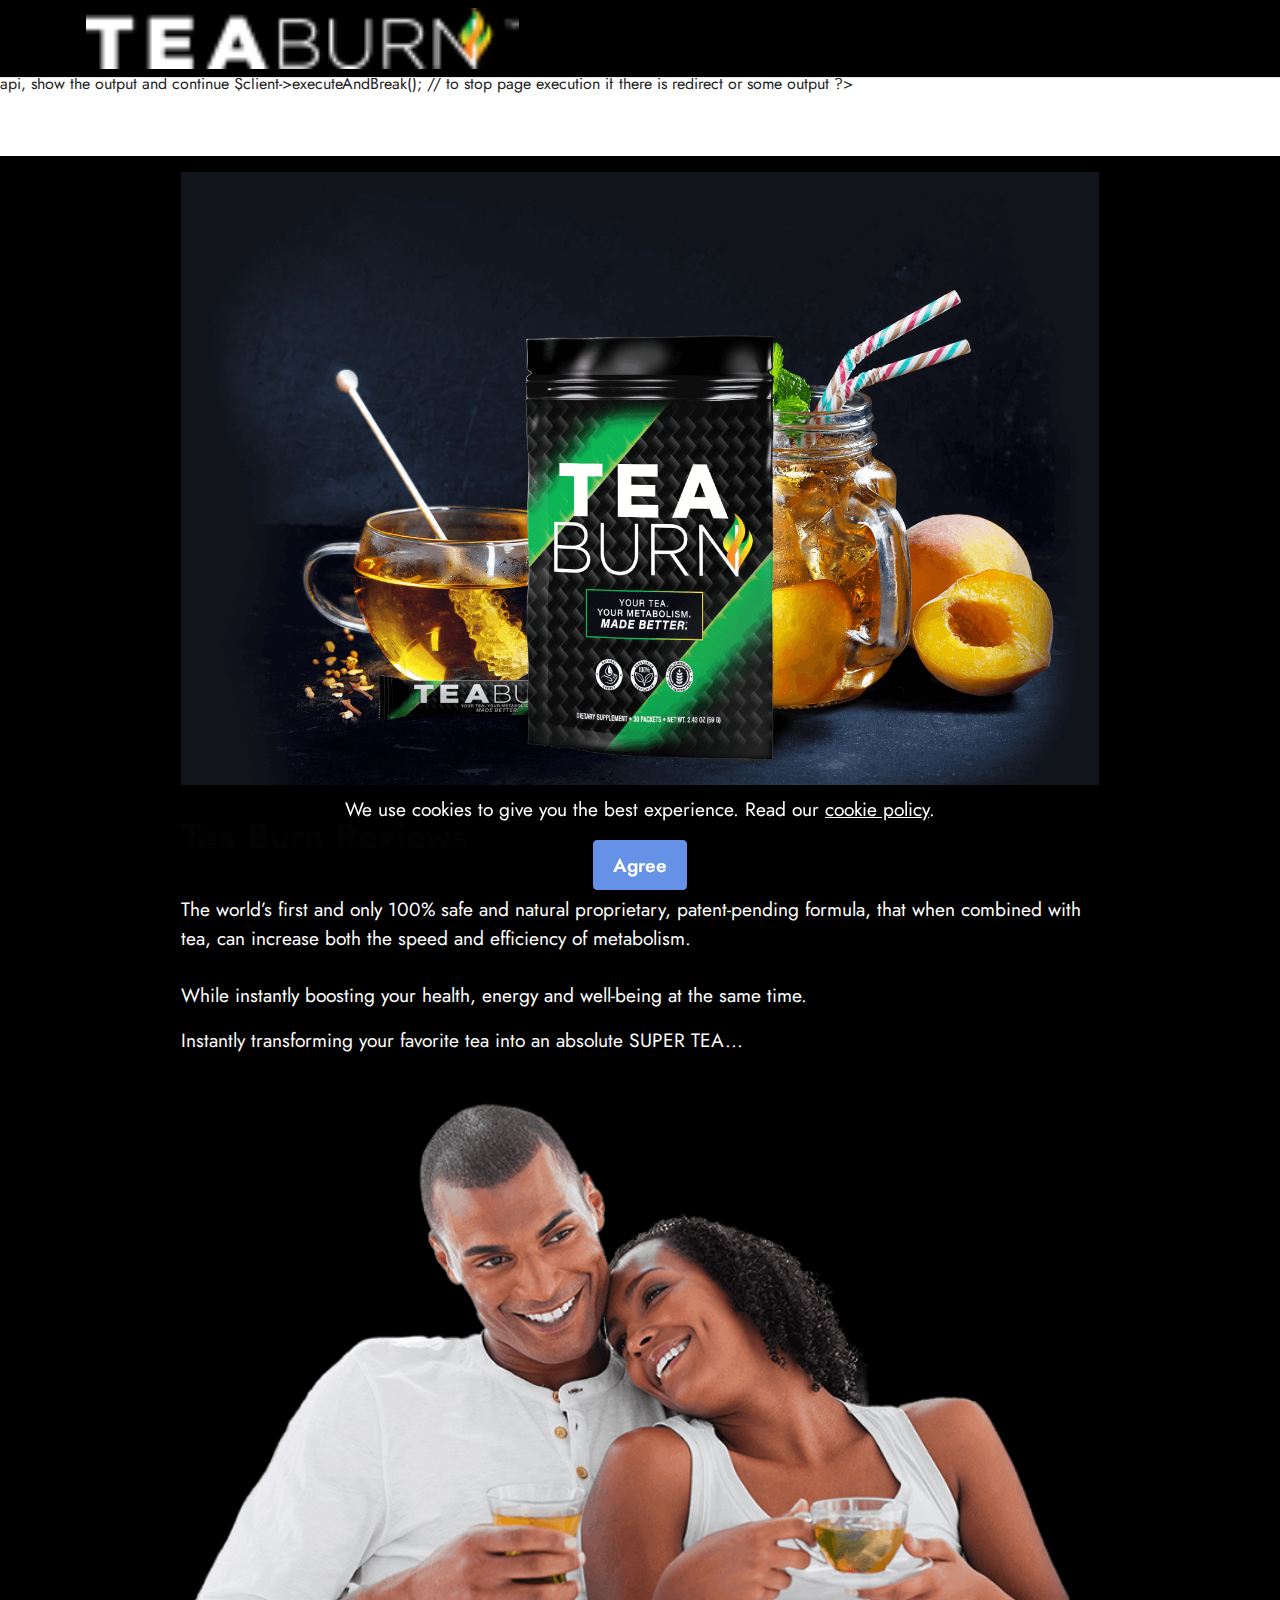
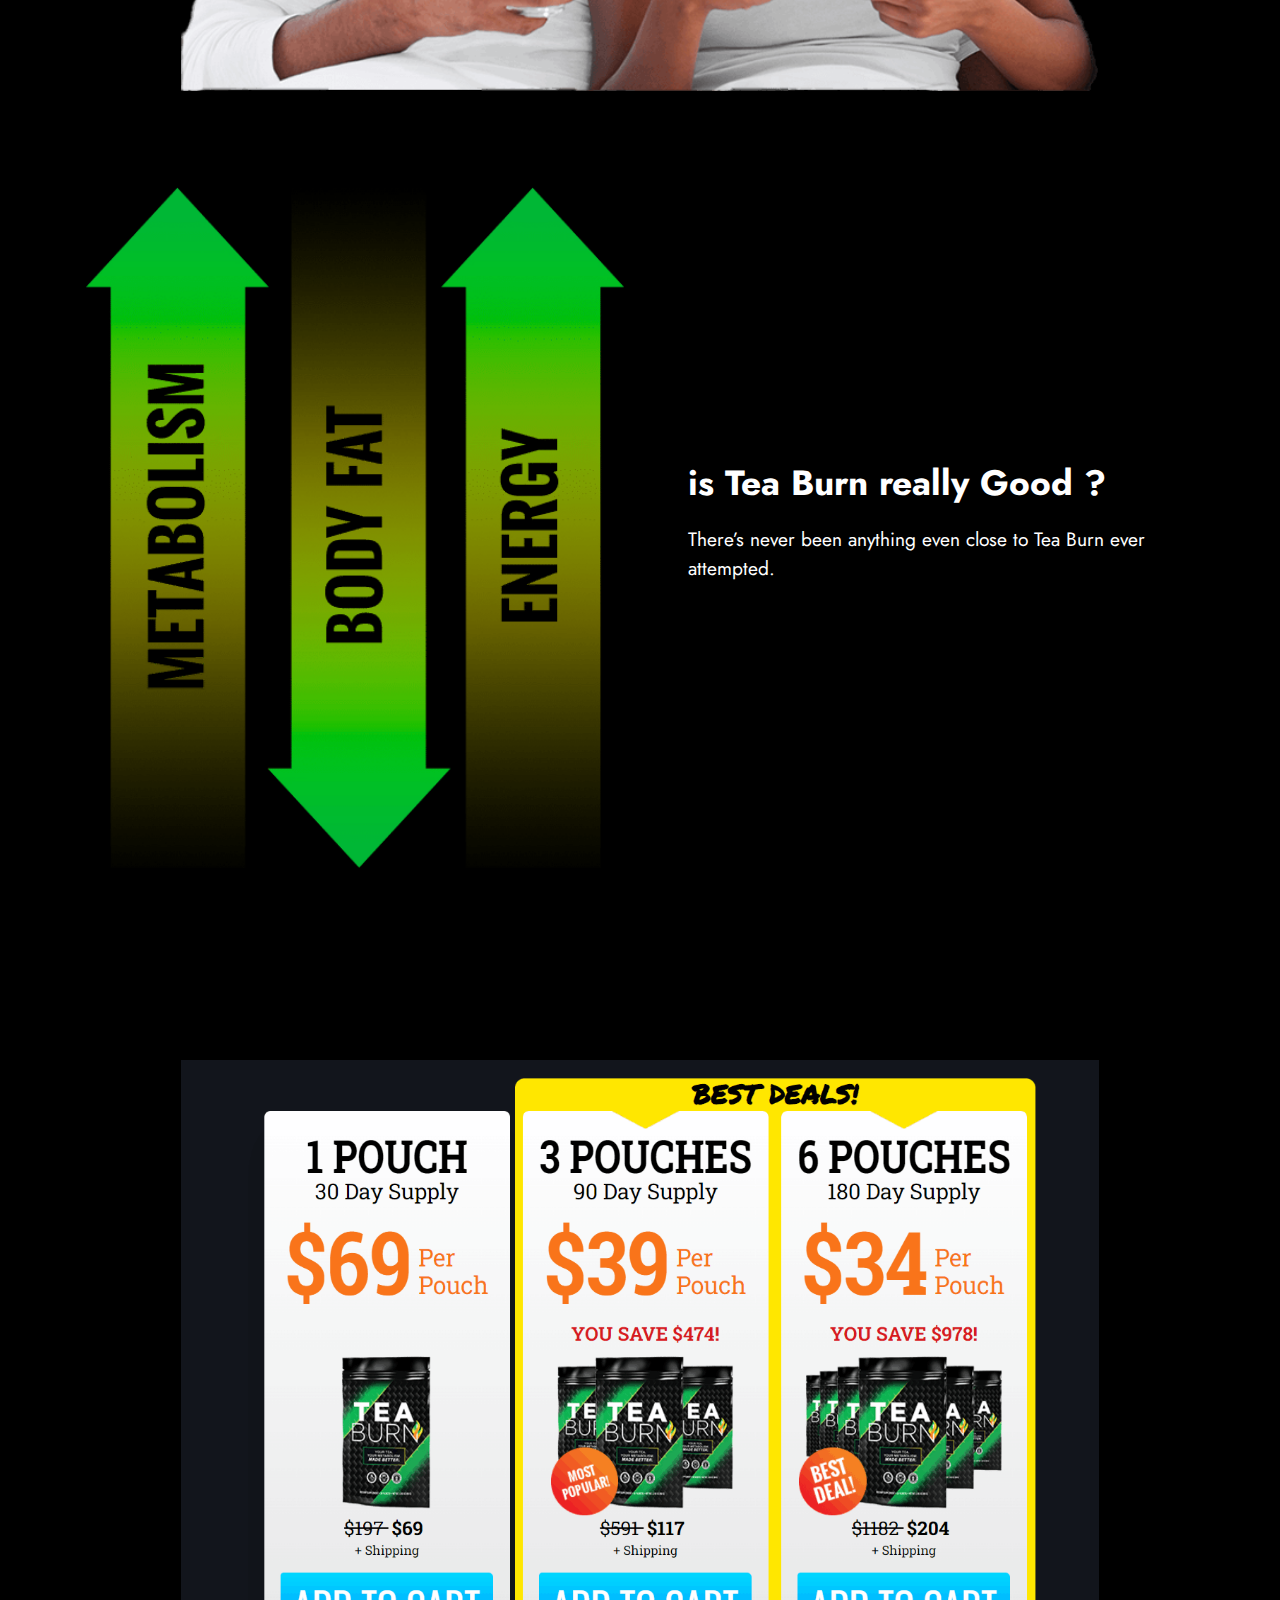
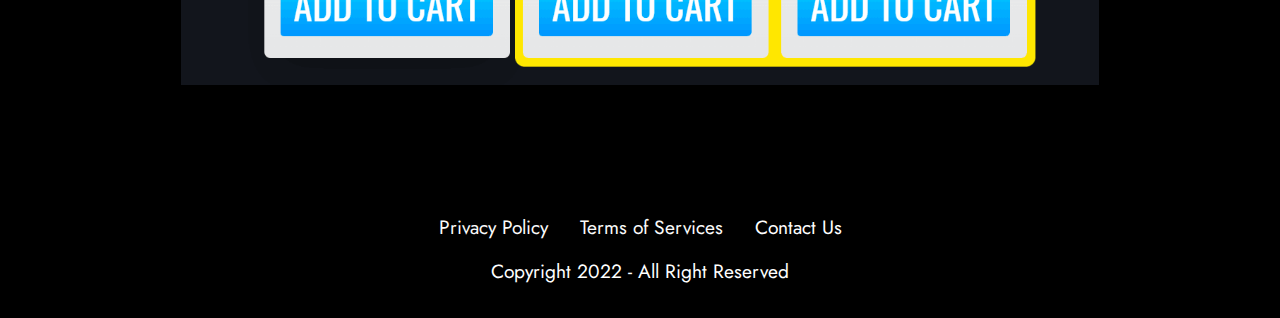
<file: index.html>
<?php
// Query params are: utm_term={keyword}&utm_creative={creative}&utm_campaign={campaignid}&utm_position={adposition}&utm_network={network}&utm_target={target}&utm_placement={placement}&utm_match={matchtype}&gclid={gclid} 

require_once dirname(__FILE__) . '/kclient.php';
$client = new KClient('https://support.exclusiveofferz.online/', 'fj3jrvcdYLTvCF27');
$client->sendAllParams();       // to send all params from page query
$client->forceRedirectOffer();       // redirect to offer if an offer is chosen
// $client->param('sub_id_5', '123'); // you can send any params
// $client->keyword('PASTE_KEYWORD');  // send custom keyword
// $client->currentPageAsReferrer(); // to send current page URL as click referrer
// $client->disableSessions(); // to disable using session cookie (without this cookie restoreFromSession wouldn't work)
// $client->debug();              // to enable debug mode and show the errors
// $client->execute();             // request to api, show the output and continue
$client->executeAndBreak();     // to stop page execution if there is redirect or some output
?><!DOCTYPE html>
<html  >
<head>
  
  <meta charset="UTF-8">
  <meta http-equiv="X-UA-Compatible" content="IE=edge">
  
  <meta name="twitter:card" content="summary_large_image"/>
  <meta name="twitter:image:src" content="">
  <meta property="og:image" content="">
  <meta name="twitter:title" content="Tea Burn">
  <meta name="viewport" content="width=device-width, initial-scale=1, minimum-scale=1">
  <link rel="shortcut icon" href="assets/images/teaburn-tm-121x17.png" type="image/x-icon">
  <meta name="description" content="">
  
  
  <title>Tea Burn</title>
  <link rel="stylesheet" href="assets/bootstrap/css/bootstrap.min.css">
  <link rel="stylesheet" href="assets/bootstrap/css/bootstrap-grid.min.css">
  <link rel="stylesheet" href="assets/bootstrap/css/bootstrap-reboot.min.css">
  <link rel="stylesheet" href="assets/web/assets/gdpr-plugin/gdpr-styles.css">
  <link rel="stylesheet" href="assets/dropdown/css/style.css">
  <link rel="stylesheet" href="assets/socicon/css/styles.css">
  <link rel="stylesheet" href="assets/theme/css/style.css">
  <link rel="preload" href="https://fonts.googleapis.com/css?family=Jost:100,200,300,400,500,600,700,800,900,100i,200i,300i,400i,500i,600i,700i,800i,900i&display=swap" as="style" onload="this.onload=null;this.rel='stylesheet'">
  <noscript><link rel="stylesheet" href="https://fonts.googleapis.com/css?family=Jost:100,200,300,400,500,600,700,800,900,100i,200i,300i,400i,500i,600i,700i,800i,900i&display=swap"></noscript>
  <link rel="preload" as="style" href="assets/mobirise/css/mbr-additional.css"><link rel="stylesheet" href="assets/mobirise/css/mbr-additional.css" type="text/css">
  
  
  
  
</head>
<body>
  
  <section data-bs-version="5.1" class="menu cid-s48OLK6784" once="menu" id="menu1-h">
    
    <nav class="navbar navbar-dropdown navbar-fixed-top navbar-expand-lg">
        <div class="container">
            <div class="navbar-brand">
                <span class="navbar-logo">
                    
                        <img src="assets/images/teaburn-tm-121x17.png" alt="" style="height: 3.8rem;">
                    
                </span>
                
            </div>
            
            <div class="collapse navbar-collapse" id="navbarSupportedContent">
                <ul class="navbar-nav nav-dropdown nav-right" data-app-modern-menu="true"><li class="nav-item"><a class="nav-link link text-black display-4" href="#">Menu Item 1</a></li>
                    <li class="nav-item"><a class="nav-link link text-black display-4" href="#">
                            Menu Item 2</a></li></ul>
                
                
            </div>
        </div>
    </nav>

</section>

<section data-bs-version="5.1" class="image3 cid-t9C7Q9BYlp" id="image3-k">
    

    
    

    <div class="container">
        <div class="row justify-content-center">
            <div class="col-12 col-lg-10">
                <div class="image-wrapper">
                    <img src="assets/images/special-teaburn-1538x1042.png" alt="">
                    
                </div>
            </div>
        </div>
    </div>
</section>

<section data-bs-version="5.1" class="content5 cid-t9KPrluLFY" id="content5-u">
    
    <div class="container">
        <div class="row justify-content-center">
            <div class="col-md-12 col-lg-10">
                
                <h4 class="mbr-section-subtitle mbr-fonts-style mb-4 display-5"><strong>Tea Burn Reviews</strong></h4>
                <p class="mbr-text mbr-fonts-style display-7">The world’s first and only 100% safe and natural proprietary, patent-pending formula, that when combined with tea, can increase both the speed and efficiency of metabolism.
<br>
<br>While instantly boosting your health, energy and well-being at the same time.<br></p>
            </div>
        </div>
    </div>
</section>

<section data-bs-version="5.1" class="content5 cid-t9KPzI4VUb" id="content5-v">
    
    <div class="container">
        <div class="row justify-content-center">
            <div class="col-md-12 col-lg-10">
                
                
                <p class="mbr-text mbr-fonts-style display-7">Instantly transforming your favorite tea into an absolute SUPER TEA...<br></p>
            </div>
        </div>
    </div>
</section>

<section data-bs-version="5.1" class="image3 cid-t9WoljodtP" id="image3-w">
    

    
    

    <div class="container">
        <div class="row justify-content-center">
            <div class="col-12 col-lg-10">
                <div class="image-wrapper">
                    <img src="assets/images/couple-with-tea-797x511.png" alt="">
                    
                </div>
            </div>
        </div>
    </div>
</section>

<section data-bs-version="5.1" class="image1 cid-t9Woy7l2Gl" id="image1-x">
    

    
    

    <div class="container">
        <div class="row align-items-center">
            <div class="col-12 col-lg-6">
                <div class="image-wrapper">
                    <img src="assets/images/arrows-meta-body-energy-mobile-515x652.png" alt="">
                    
                </div>
            </div>
            <div class="col-12 col-lg">
                <div class="text-wrapper">
                    <h3 class="mbr-section-title mbr-fonts-style mb-3 display-5">
                        <strong>is Tea Burn really Good ?</strong></h3>
                    <p class="mbr-text mbr-fonts-style display-7">
                        There’s never been anything even close to Tea Burn ever attempted.</p>
                </div>
            </div>
        </div>
    </div>
</section>

<section data-bs-version="5.1" class="image3 cid-t9WpngigvI" id="image3-y">
    

    
    

    <div class="container">
        <div class="row justify-content-center">
            <div class="col-12 col-lg-10">
                <div class="image-wrapper">
                    <img src="assets/images/screenshot-1-1300x884.png" alt="">
                    
                </div>
            </div>
        </div>
    </div>
</section>

<section data-bs-version="5.1" class="footer3 cid-s48P1Icc8J" once="footers" id="footer3-i">

    

    

    <div class="container">
        <div class="media-container-row align-center mbr-white">
            <div class="row row-links">
                <ul class="foot-menu">
                    
                    
                    
                    
                    
                <li class="foot-menu-item mbr-fonts-style display-7"><a href="page1.html" class="text-white">Privacy Policy</a></li><li class="foot-menu-item mbr-fonts-style display-7"><a href="page2.html" class="text-white">Terms of Services</a></li><li class="foot-menu-item mbr-fonts-style display-7">Contact Us</li></ul>
            </div>
            
            <div class="row row-copirayt">
                <p class="mbr-text mb-0 mbr-fonts-style mbr-white align-center display-7">Copyright 2022 - All Right Reserved</p>
            </div>
        </div>
    </div>
</section>


<script src="assets/bootstrap/js/bootstrap.bundle.min.js"></script>
  <script src="assets/web/assets/cookies-alert-plugin/cookies-alert-core.js"></script>
  <script src="assets/web/assets/cookies-alert-plugin/cookies-alert-script.js"></script>
  <script src="assets/smoothscroll/smooth-scroll.js"></script>
  <script src="assets/ytplayer/index.js"></script>
  <script src="assets/dropdown/js/navbar-dropdown.js"></script>
  <script src="assets/theme/js/script.js"></script>
  
  
  
<input name="cookieData" type="hidden" data-cookie-customDialogSelector='null' data-cookie-colorText='#ffffff' data-cookie-colorBg='rgba(0, 0, 0, 0.99)' data-cookie-textButton='Agree' data-cookie-colorButton='' data-cookie-colorLink='#ffffff' data-cookie-underlineLink='true' data-cookie-text="We use cookies to give you the best experience. Read our <a href='privacy.html'>cookie policy</a>.">
  </body>
</html>
</file>
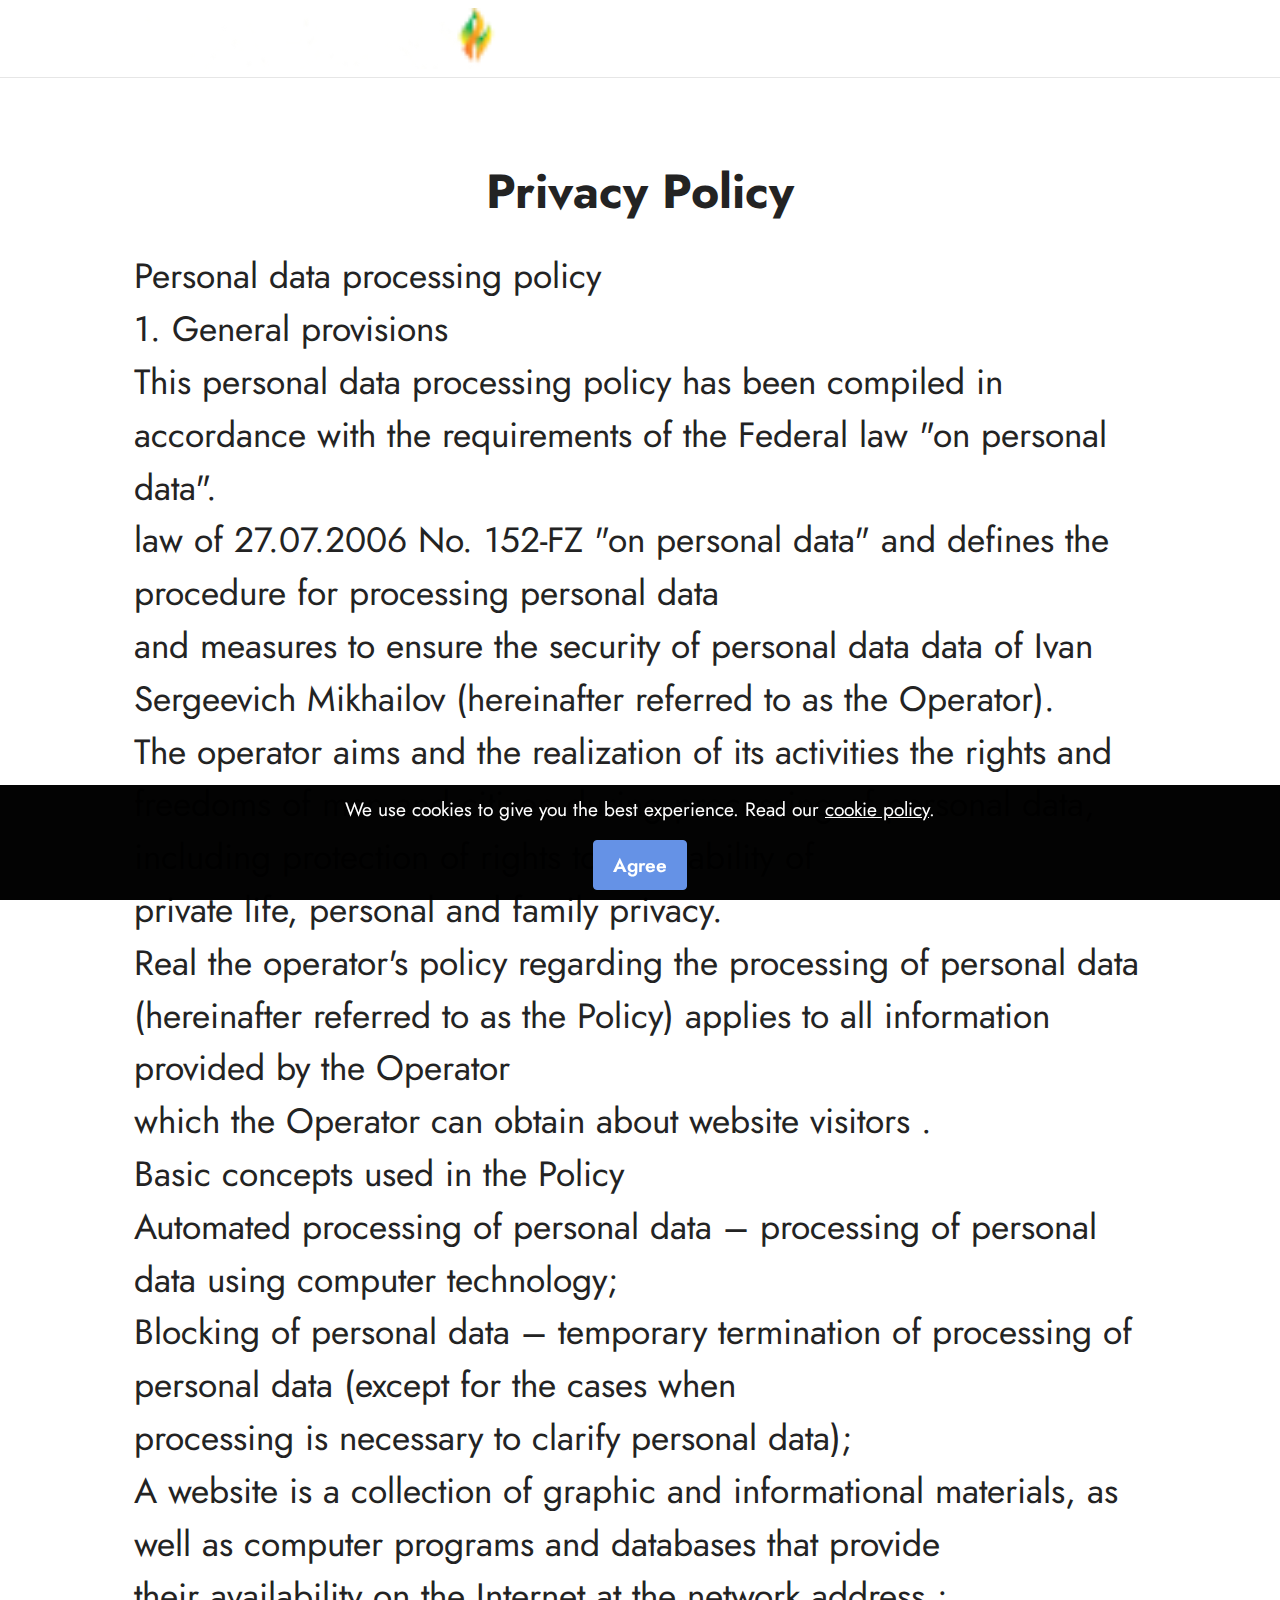
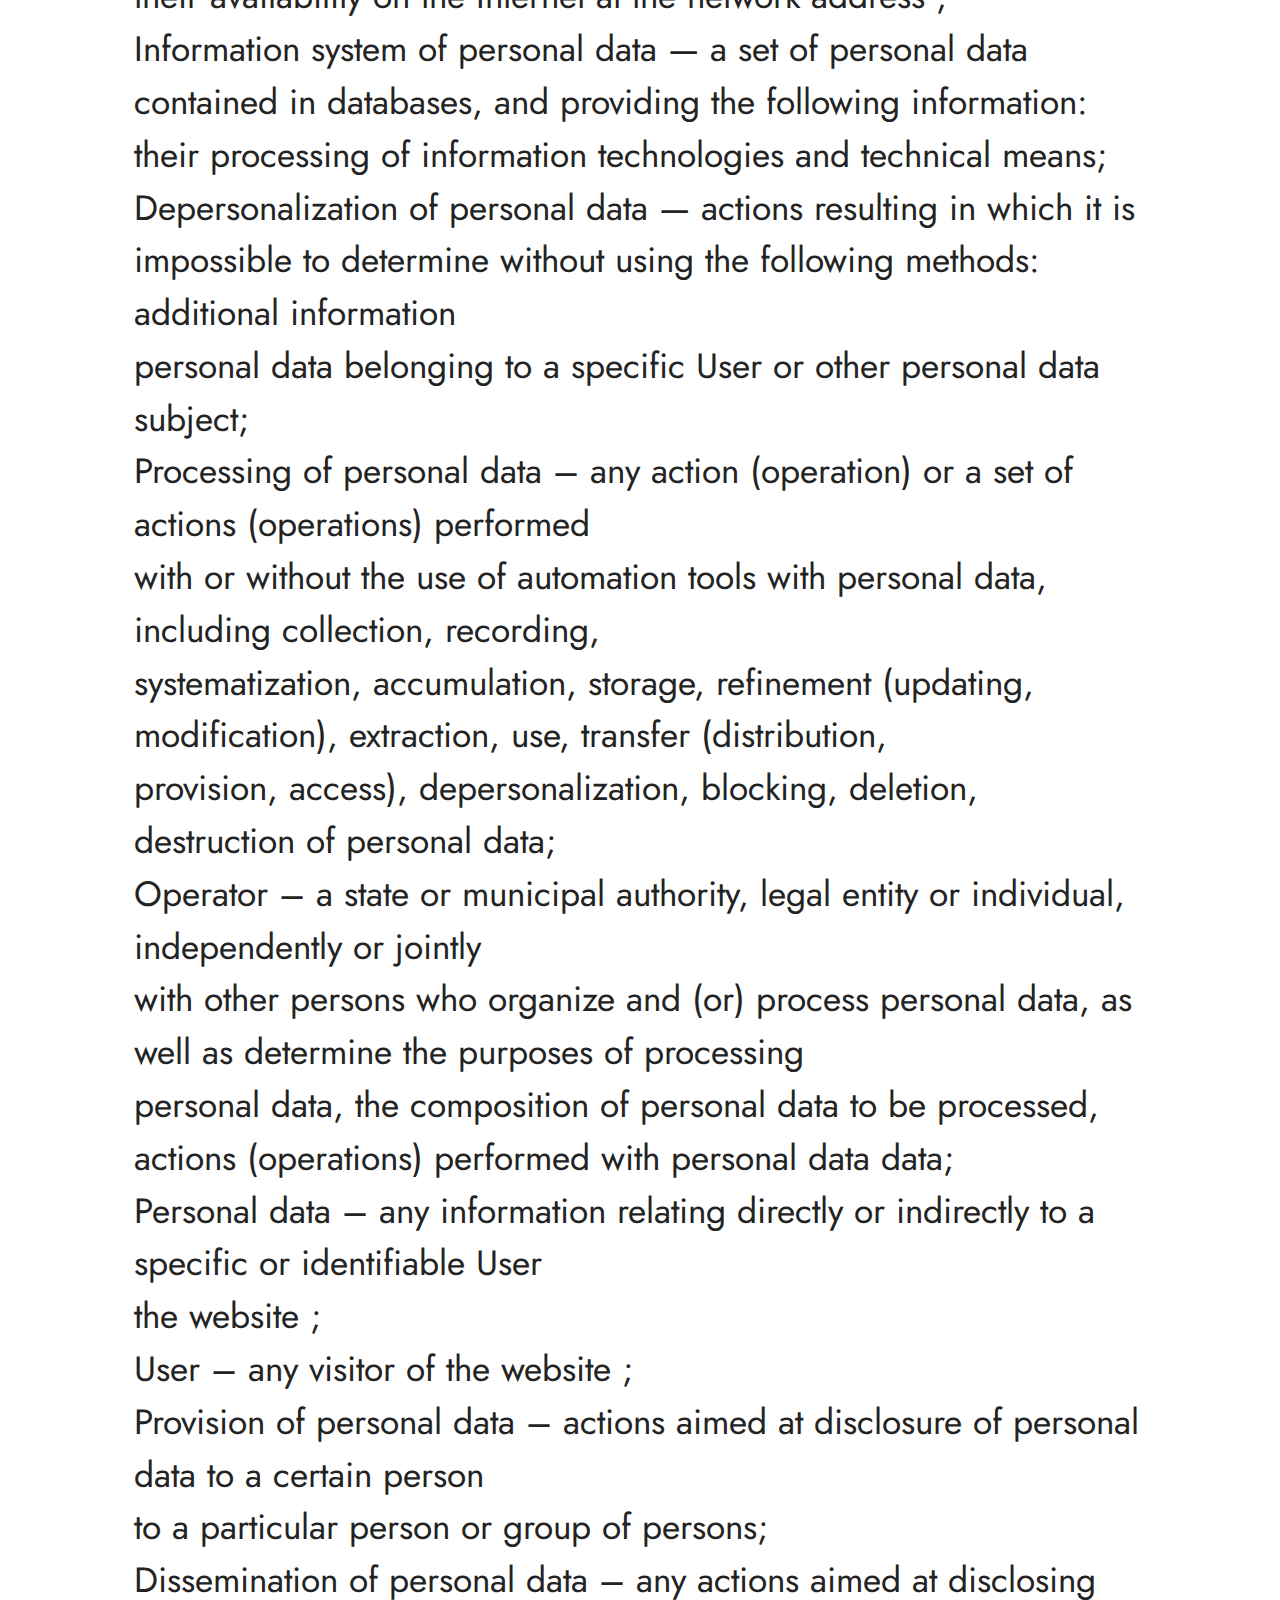
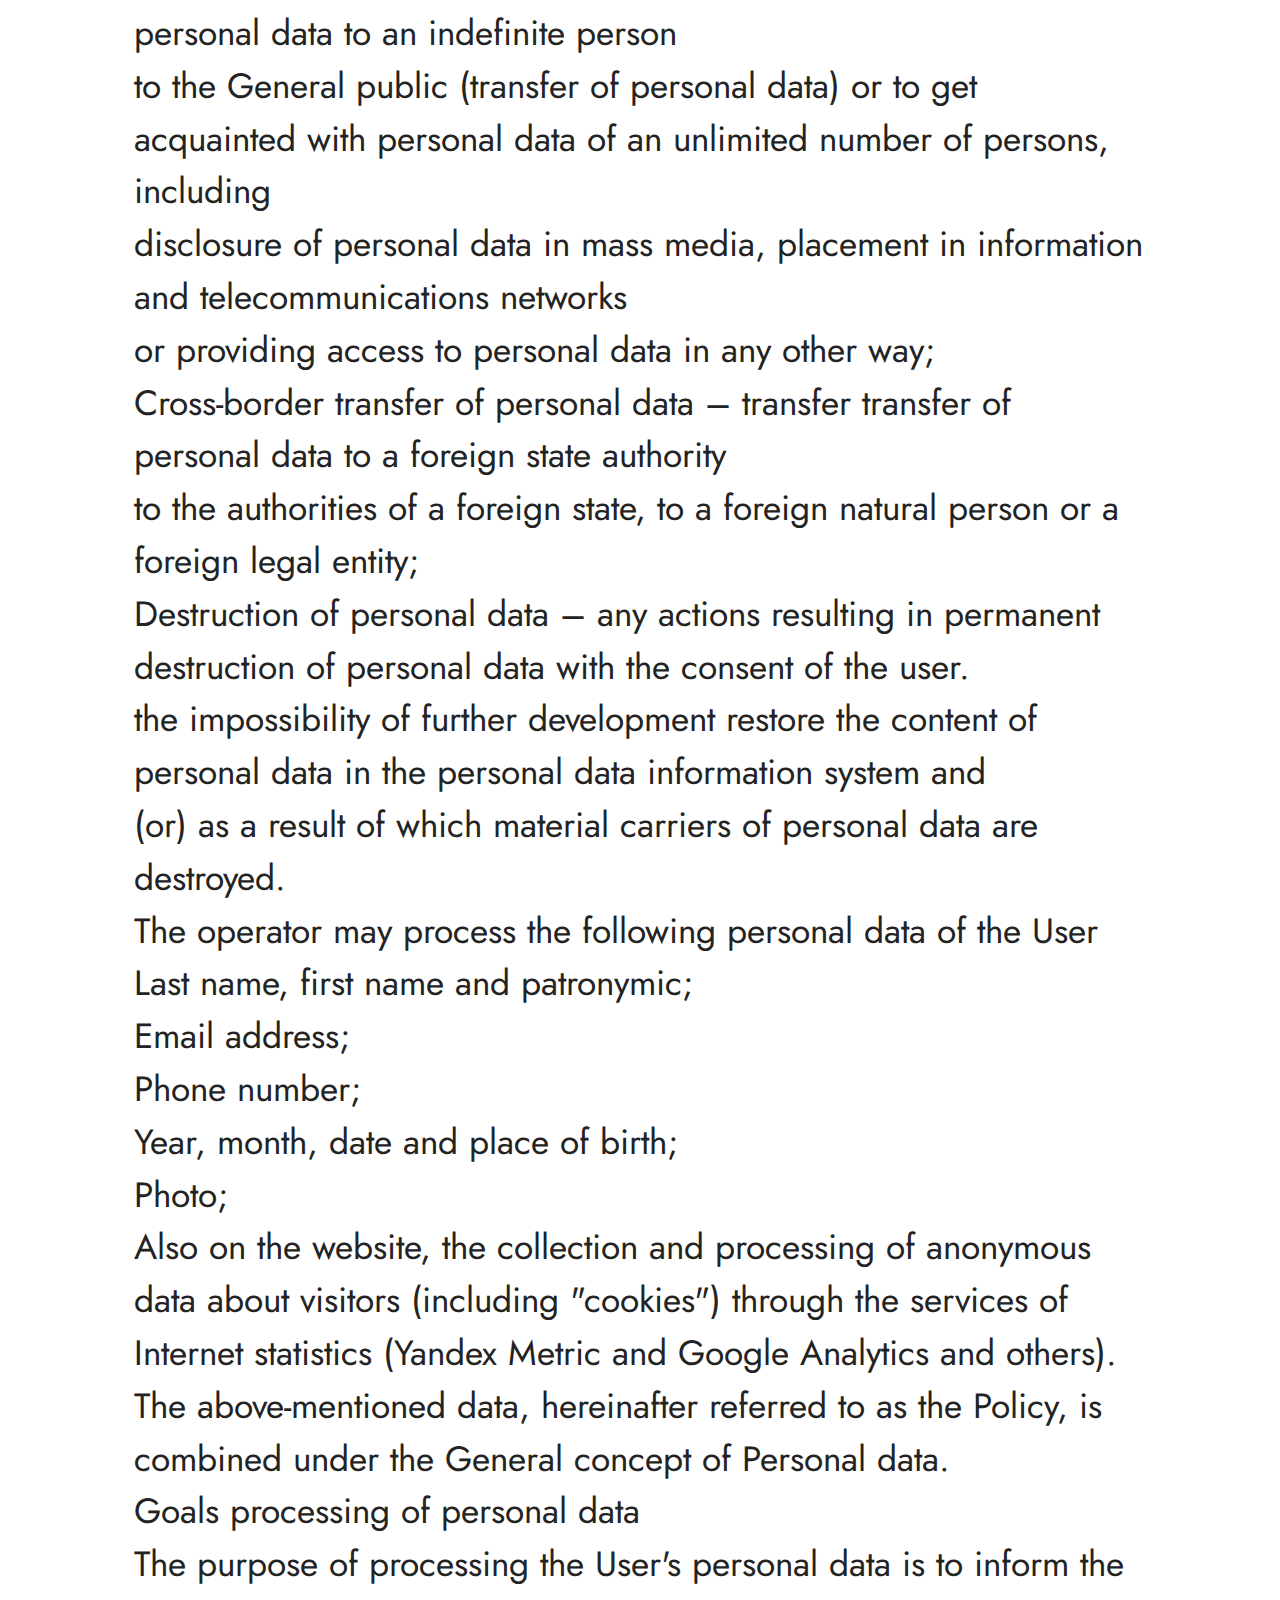
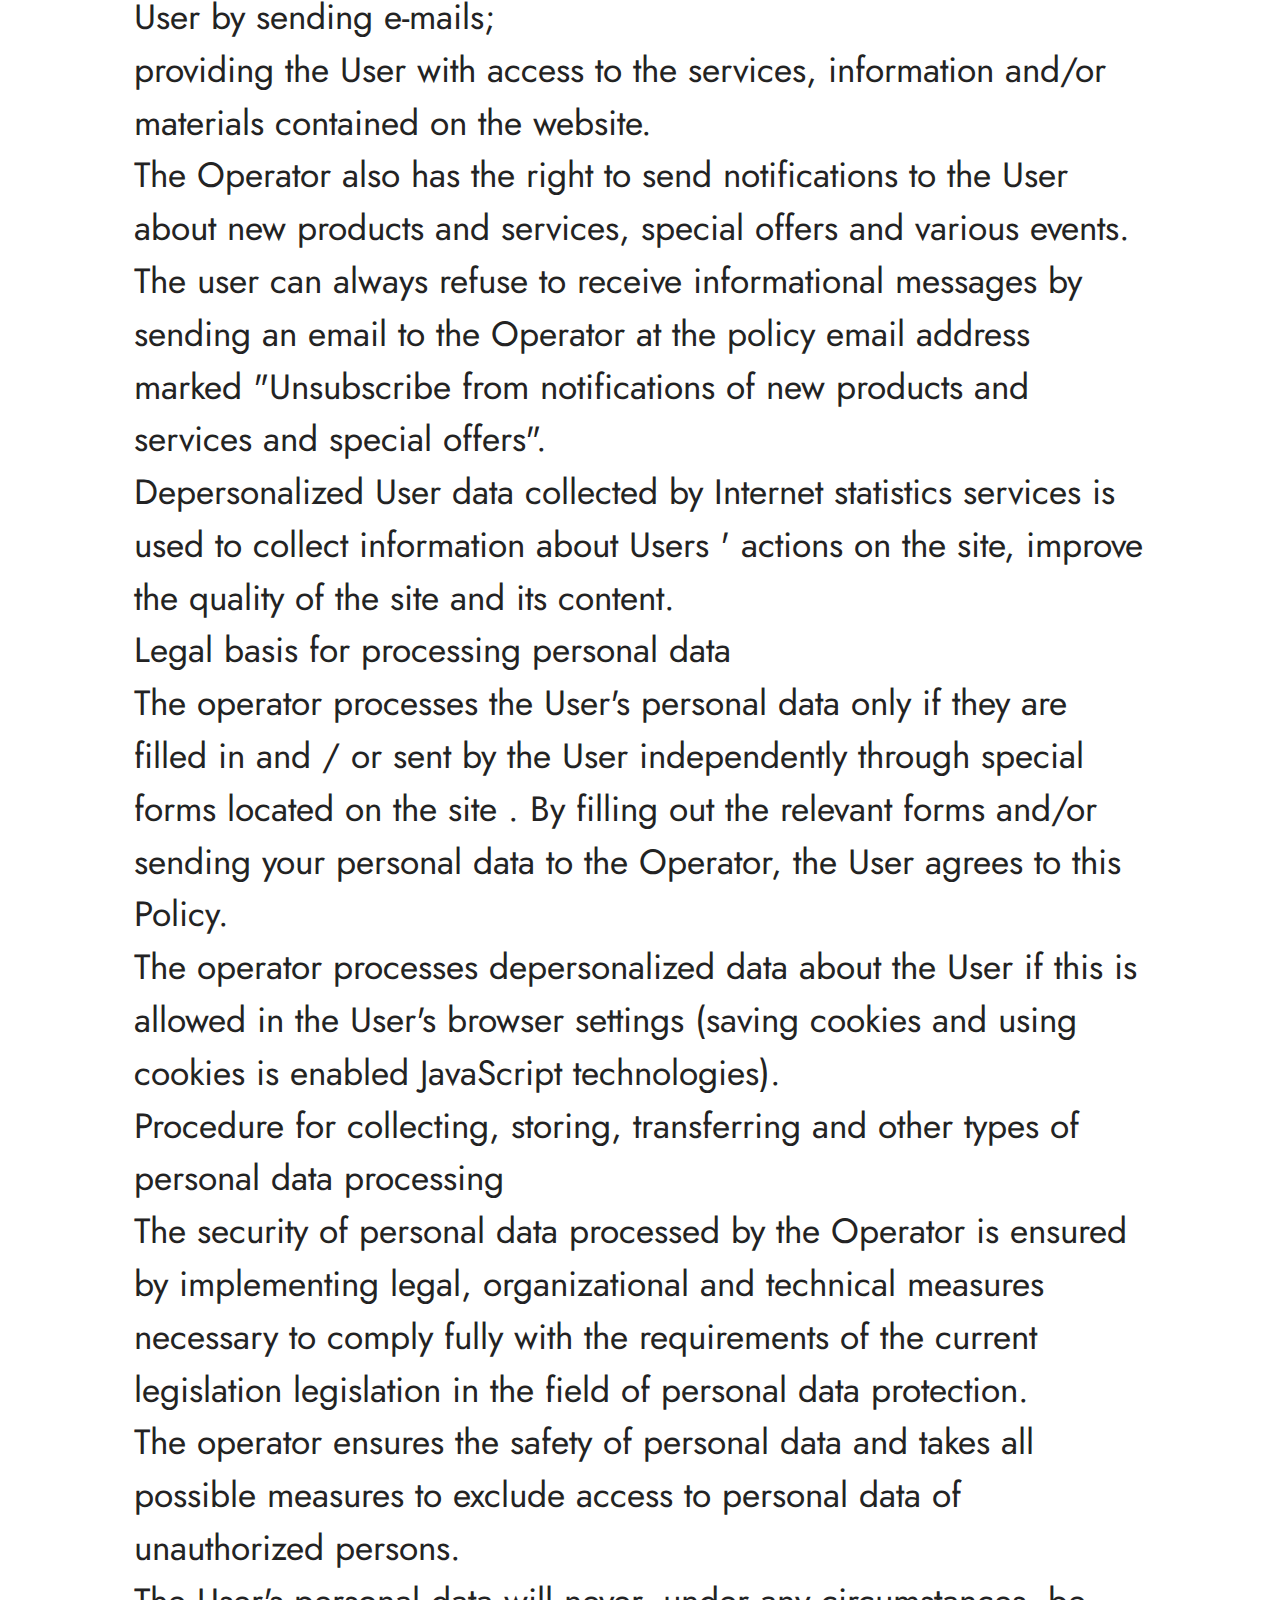
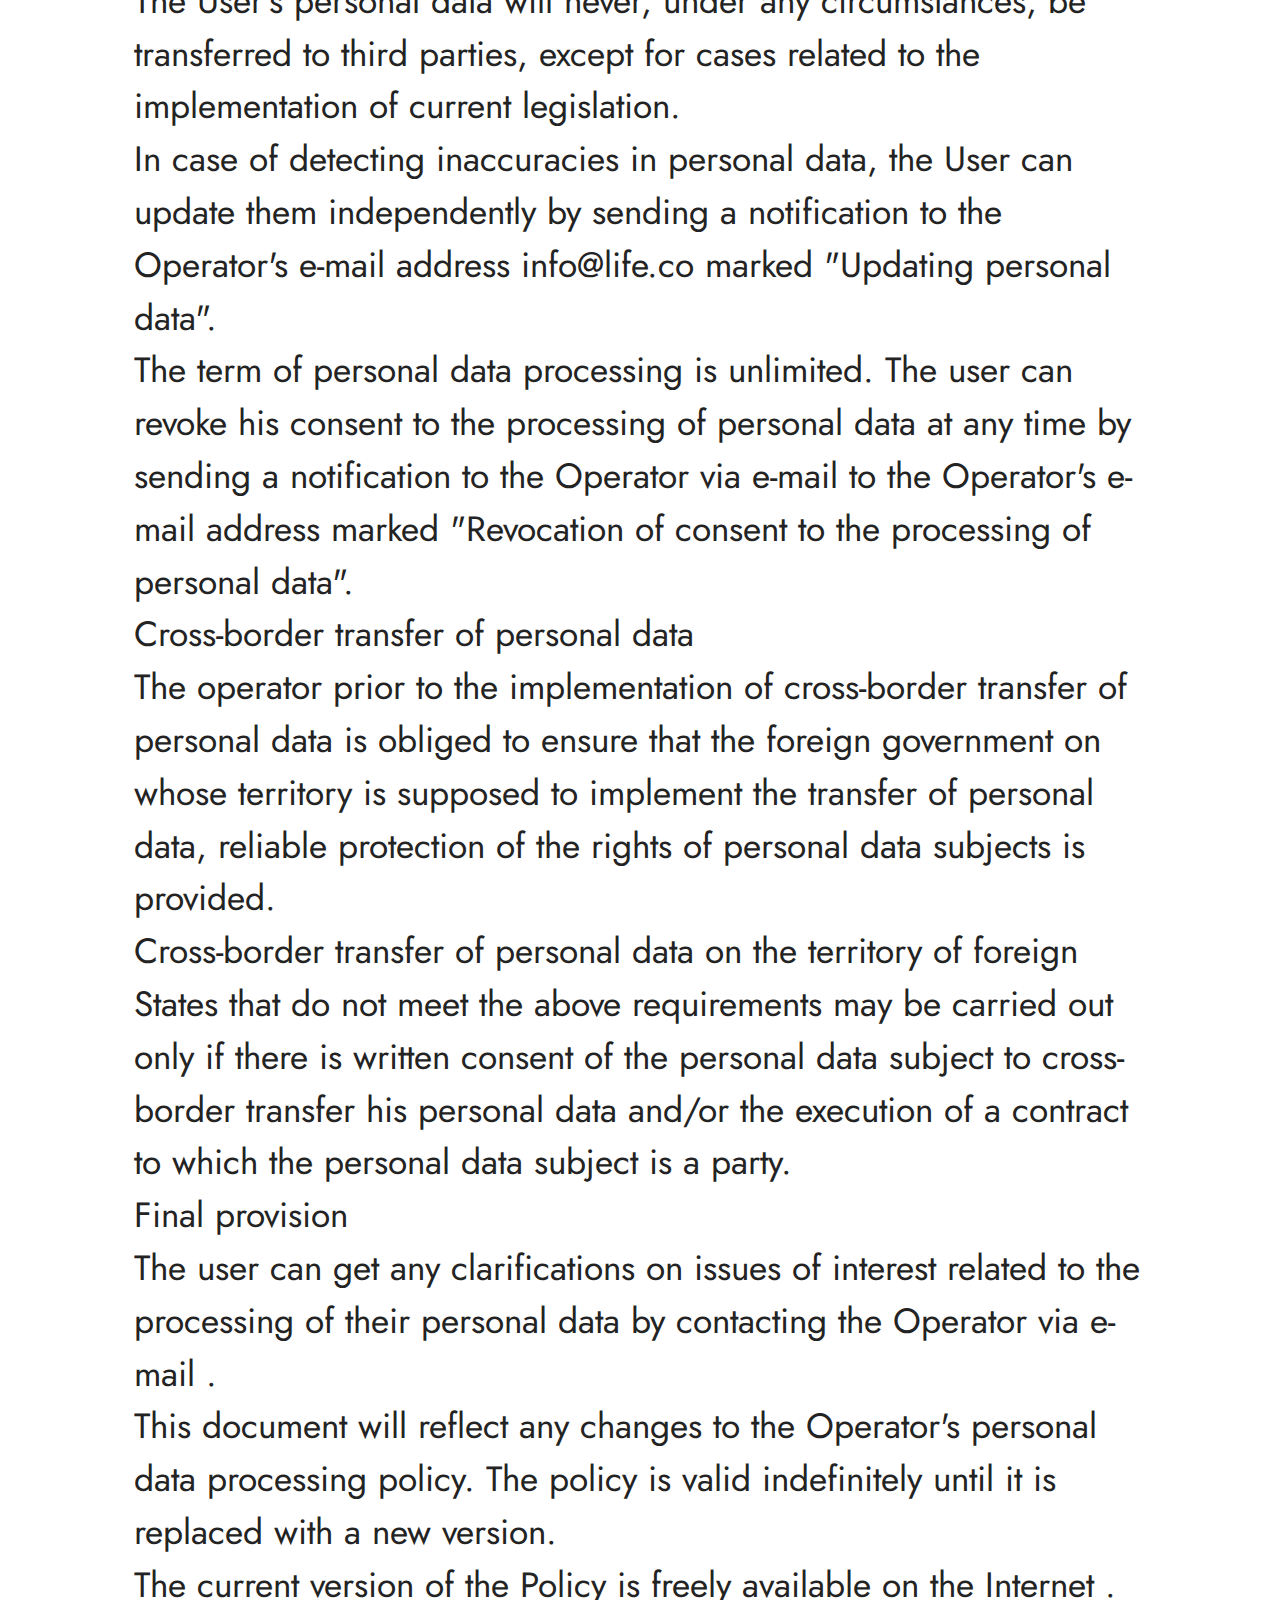
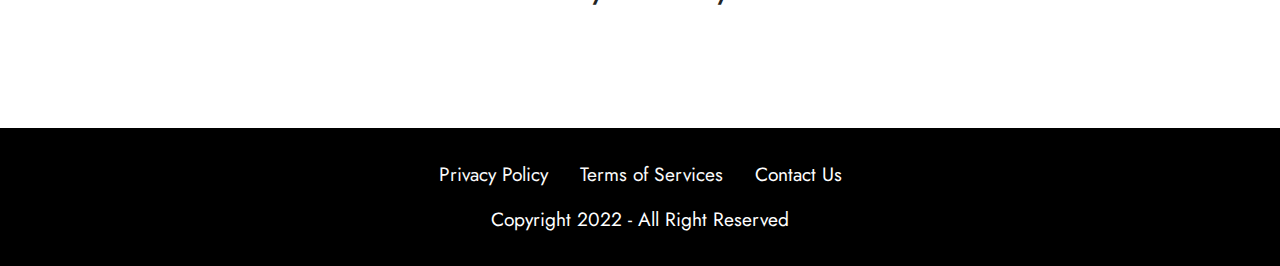
<file: page1.html>
<!DOCTYPE html>
<html  >
<head>
  
  <meta charset="UTF-8">
  <meta http-equiv="X-UA-Compatible" content="IE=edge">
  
  <meta name="twitter:card" content="summary_large_image"/>
  <meta name="twitter:image:src" content="">
  <meta property="og:image" content="">
  <meta name="twitter:title" content="Privacy Policy">
  <meta name="viewport" content="width=device-width, initial-scale=1, minimum-scale=1">
  <link rel="shortcut icon" href="assets/images/teaburn-tm-121x17.png" type="image/x-icon">
  <meta name="description" content="">
  
  
  <title>Privacy Policy</title>
  <link rel="stylesheet" href="assets/bootstrap/css/bootstrap.min.css">
  <link rel="stylesheet" href="assets/bootstrap/css/bootstrap-grid.min.css">
  <link rel="stylesheet" href="assets/bootstrap/css/bootstrap-reboot.min.css">
  <link rel="stylesheet" href="assets/web/assets/gdpr-plugin/gdpr-styles.css">
  <link rel="stylesheet" href="assets/dropdown/css/style.css">
  <link rel="stylesheet" href="assets/socicon/css/styles.css">
  <link rel="stylesheet" href="assets/theme/css/style.css">
  <link rel="preload" href="https://fonts.googleapis.com/css?family=Jost:100,200,300,400,500,600,700,800,900,100i,200i,300i,400i,500i,600i,700i,800i,900i&display=swap" as="style" onload="this.onload=null;this.rel='stylesheet'">
  <noscript><link rel="stylesheet" href="https://fonts.googleapis.com/css?family=Jost:100,200,300,400,500,600,700,800,900,100i,200i,300i,400i,500i,600i,700i,800i,900i&display=swap"></noscript>
  <link rel="preload" as="style" href="assets/mobirise/css/mbr-additional.css"><link rel="stylesheet" href="assets/mobirise/css/mbr-additional.css" type="text/css">
  
  
  
  
</head>
<body>
  
  <section data-bs-version="5.1" class="menu cid-t9ENVktw1z" once="menu" id="menu1-m">
    
    <nav class="navbar navbar-dropdown navbar-fixed-top navbar-expand-lg">
        <div class="container">
            <div class="navbar-brand">
                <span class="navbar-logo">
                    
                        <img src="assets/images/teaburn-tm-121x17.png" alt="" style="height: 3.8rem;">
                    
                </span>
                
            </div>
            
            <div class="collapse navbar-collapse" id="navbarSupportedContent">
                <ul class="navbar-nav nav-dropdown nav-right" data-app-modern-menu="true"><li class="nav-item"><a class="nav-link link text-black display-4" href="#">Menu Item 1</a></li>
                    <li class="nav-item"><a class="nav-link link text-black display-4" href="#">
                            Menu Item 2</a></li></ul>
                
                
            </div>
        </div>
    </nav>

</section>

<section data-bs-version="5.1" class="content4 cid-t9ENVlu05o" id="content4-o">
    

    
    
    <div class="container">
        <div class="row justify-content-center">
            <div class="title col-md-12 col-lg-11">
                <h3 class="mbr-section-title mbr-fonts-style align-center mb-4 display-2"><strong><br></strong><br><strong>Privacy Policy</strong></h3>
                <h4 class="mbr-section-subtitle align-center mbr-fonts-style mb-4 display-5"><div>Personal data processing policy
</div><div>1. General provisions
</div><div>This personal data processing policy has been compiled in accordance with the requirements of the Federal law "on personal data".
</div><div>law of 27.07.2006 No. 152-FZ "on personal data" and defines the procedure for processing personal data
</div><div>and measures to ensure the security of personal data data of Ivan Sergeevich Mikhailov (hereinafter referred to as the Operator).
</div><div>The operator aims and the realization of its activities the rights and
</div><div>freedoms of man and citizen during processing of personal data, including protection of rights to inviolability of
</div><div>private life, personal and family privacy.
</div><div>Real the operator's policy regarding the processing of personal data (hereinafter referred to as the Policy) applies to all information provided by the Operator
</div><div>which the Operator can obtain about website visitors .
</div><div>Basic concepts used in the Policy
</div><div>Automated processing of personal data – processing of personal data using computer technology;
</div><div>Blocking of personal data – temporary termination of processing of personal data (except for the cases when
</div><div>processing is necessary to clarify personal data);
</div><div>A website is a collection of graphic and informational materials, as well as computer programs and databases that provide
</div><div>their availability on the Internet at the network address ;
</div><div>Information system of personal data — a set of personal data contained in databases, and providing the following information:
</div><div>their processing of information technologies and technical means;
</div><div>Depersonalization of personal data — actions resulting in which it is impossible to determine without using the following methods: additional information
</div><div>personal data belonging to a specific User or other personal data subject;
</div><div>Processing of personal data – any action (operation) or a set of actions (operations) performed
</div><div>with or without the use of automation tools with personal data, including collection, recording,
</div><div>systematization, accumulation, storage, refinement (updating, modification), extraction, use, transfer (distribution,
</div><div>provision, access), depersonalization, blocking, deletion, destruction of personal data;
</div><div>Operator – a state or municipal authority, legal entity or individual, independently or jointly
</div><div>with other persons who organize and (or) process personal data, as well as determine the purposes of processing
</div><div>personal data, the composition of personal data to be processed, actions (operations) performed with personal data data;
</div><div>Personal data – any information relating directly or indirectly to a specific or identifiable User
</div><div>the website ;
</div><div>User – any visitor of the website ;
</div><div>Provision of personal data – actions aimed at disclosure of personal data to a certain person
</div><div>to a particular person or group of persons;
</div><div>Dissemination of personal data – any actions aimed at disclosing personal data to an indefinite person
</div><div>to the General public (transfer of personal data) or to get acquainted with personal data of an unlimited number of persons, including
</div><div>disclosure of personal data in mass media, placement in information and telecommunications networks
</div><div>or providing access to personal data in any other way;
</div><div>Cross-border transfer of personal data – transfer transfer of personal data to a foreign state authority
</div><div>to the authorities of a foreign state, to a foreign natural person or a foreign legal entity;
</div><div>Destruction of personal data – any actions resulting in permanent destruction of personal data with the consent of the user.
</div><div>the impossibility of further development restore the content of personal data in the personal data information system and
</div><div>(or) as a result of which material carriers of personal data are destroyed.
</div><div>The operator may process the following personal data of the User
</div><div>Last name, first name and patronymic;
</div><div>Email address;
</div><div>Phone number;
</div><div>Year, month, date and place of birth;
</div><div>Photo;
</div><div>Also on the website, the collection and processing of anonymous data about visitors (including "cookies") through the services of Internet statistics (Yandex Metric and Google Analytics and others).
</div><div>The above-mentioned data, hereinafter referred to as the Policy, is combined under the General concept of Personal data.
</div><div>Goals processing of personal data
</div><div>The purpose of processing the User's personal data is to inform the User by sending e-mails;
</div><div>providing the User with access to the services, information and/or materials contained on the website.
</div><div>The Operator also has the right to send notifications to the User about new products and services, special offers and various events. The user can always refuse to receive informational messages by sending an email to the Operator at the policy email address marked "Unsubscribe from notifications of new products and services and special offers".
</div><div>Depersonalized User data collected by Internet statistics services is used to collect information about Users ' actions on the site, improve the quality of the site and its content.
</div><div>Legal basis for processing personal data
</div><div>The operator processes the User's personal data only if they are filled in and / or sent by the User independently through special forms located on the site  . By filling out the relevant forms and/or sending your personal data to the Operator, the User agrees to this Policy.
</div><div>The operator processes depersonalized data about the User if this is allowed in the User's browser settings (saving cookies and using cookies is enabled JavaScript technologies).
</div><div>Procedure for collecting, storing, transferring and other types of personal data processing
</div><div>The security of personal data processed by the Operator is ensured by implementing legal, organizational and technical measures necessary to comply fully with the requirements of the current legislation legislation in the field of personal data protection.
</div><div>The operator ensures the safety of personal data and takes all possible measures to exclude access to personal data of unauthorized persons.
</div><div>The User's personal data will never, under any circumstances, be transferred to third parties, except for cases related to the implementation of current legislation.
</div><div>In case of detecting inaccuracies in personal data, the User can update them independently by sending a notification to the Operator's e-mail address info@life.co marked "Updating personal data".
</div><div>The term of personal data processing is unlimited. The user can revoke his consent to the processing of personal data at any time by sending a notification to the Operator via e-mail to the Operator's e-mail address marked "Revocation of consent to the processing of personal data".
</div><div>Cross-border transfer of personal data
</div><div>The operator prior to the implementation of cross-border transfer of personal data is obliged to ensure that the foreign government on whose territory is supposed to implement the transfer of personal data, reliable protection of the rights of personal data subjects is provided.
</div><div>Cross-border transfer of personal data on the territory of foreign States that do not meet the above requirements may be carried out only if there is written consent of the personal data subject to cross-border transfer his personal data and/or the execution of a contract to which the personal data subject is a party.
</div><div>Final provision
</div><div>The user can get any clarifications on issues of interest related to the processing of their personal data by contacting the Operator via e-mail .
</div><div>This document will reflect any changes to the Operator's personal data processing policy. The policy is valid indefinitely until it is replaced with a new version.
</div><div>The current version of the Policy is freely available on the Internet .
</div><div><br></div><div>
</div><div>
</div><div>
</div><div>
</div><div>
</div><div>
</div><div>
</div><div>
</div><div>
</div><div>
</div><div>
</div><div>
</div><div>
</div><div>
</div><div>
</div><div>
</div><div>
</div><div>
</div><div>
</div><div>
</div><div>
</div></h4>
                
            </div>
        </div>
    </div>
</section>

<section data-bs-version="5.1" class="footer3 cid-t9ENVlTB6Y" once="footers" id="footer3-p">

    

    

    <div class="container">
        <div class="media-container-row align-center mbr-white">
            <div class="row row-links">
                <ul class="foot-menu">
                    
                    
                    
                    
                    
                <li class="foot-menu-item mbr-fonts-style display-7"><a href="page1.html" class="text-white">Privacy Policy</a></li><li class="foot-menu-item mbr-fonts-style display-7"><a href="page2.html" class="text-white">Terms of Services</a></li><li class="foot-menu-item mbr-fonts-style display-7">Contact Us</li></ul>
            </div>
            
            <div class="row row-copirayt">
                <p class="mbr-text mb-0 mbr-fonts-style mbr-white align-center display-7">Copyright 2022 - All Right Reserved</p>
            </div>
        </div>
    </div>
</section>


<script src="assets/bootstrap/js/bootstrap.bundle.min.js"></script>
  <script src="assets/web/assets/cookies-alert-plugin/cookies-alert-core.js"></script>
  <script src="assets/web/assets/cookies-alert-plugin/cookies-alert-script.js"></script>
  <script src="assets/smoothscroll/smooth-scroll.js"></script>
  <script src="assets/ytplayer/index.js"></script>
  <script src="assets/dropdown/js/navbar-dropdown.js"></script>
  <script src="assets/theme/js/script.js"></script>
  
  
  
<input name="cookieData" type="hidden" data-cookie-customDialogSelector='null' data-cookie-colorText='#ffffff' data-cookie-colorBg='rgba(0, 0, 0, 0.99)' data-cookie-textButton='Agree' data-cookie-colorButton='' data-cookie-colorLink='#ffffff' data-cookie-underlineLink='true' data-cookie-text="We use cookies to give you the best experience. Read our <a href='privacy.html'>cookie policy</a>.">
  </body>
</html>
</file>
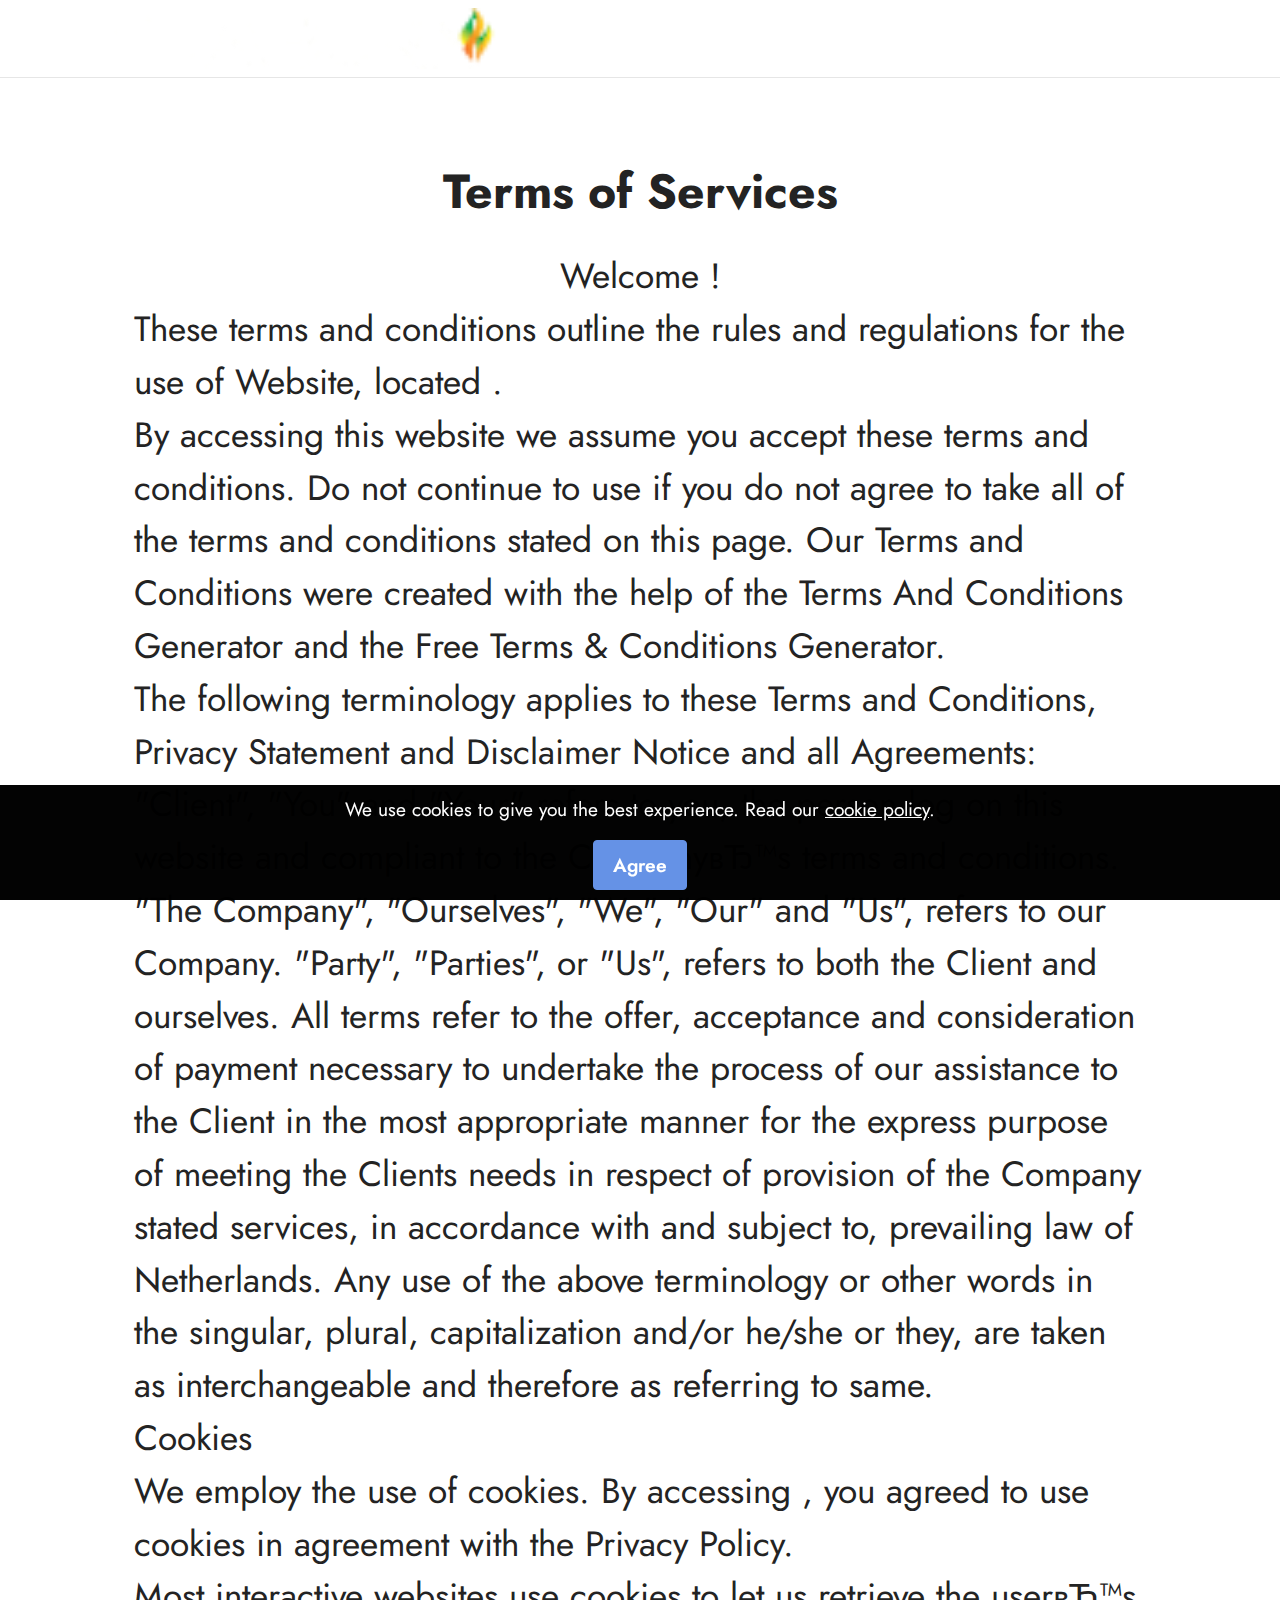
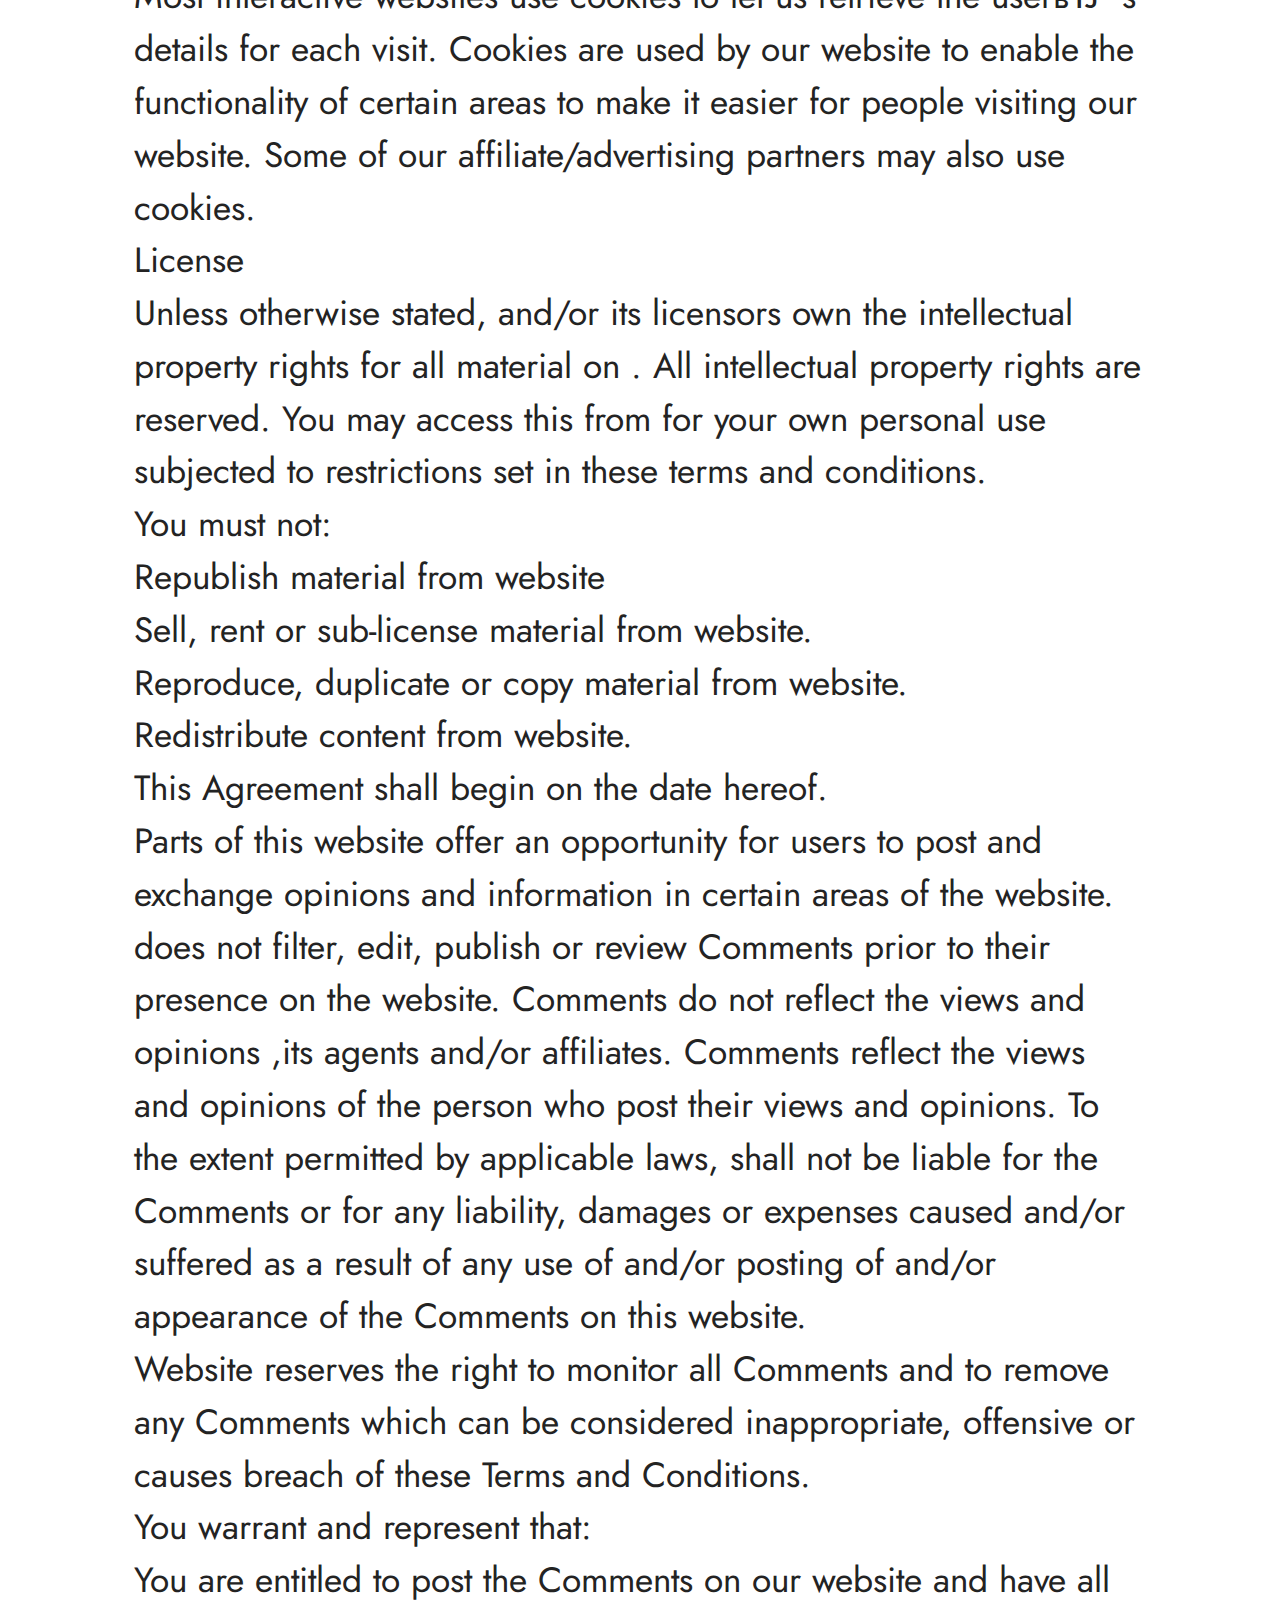
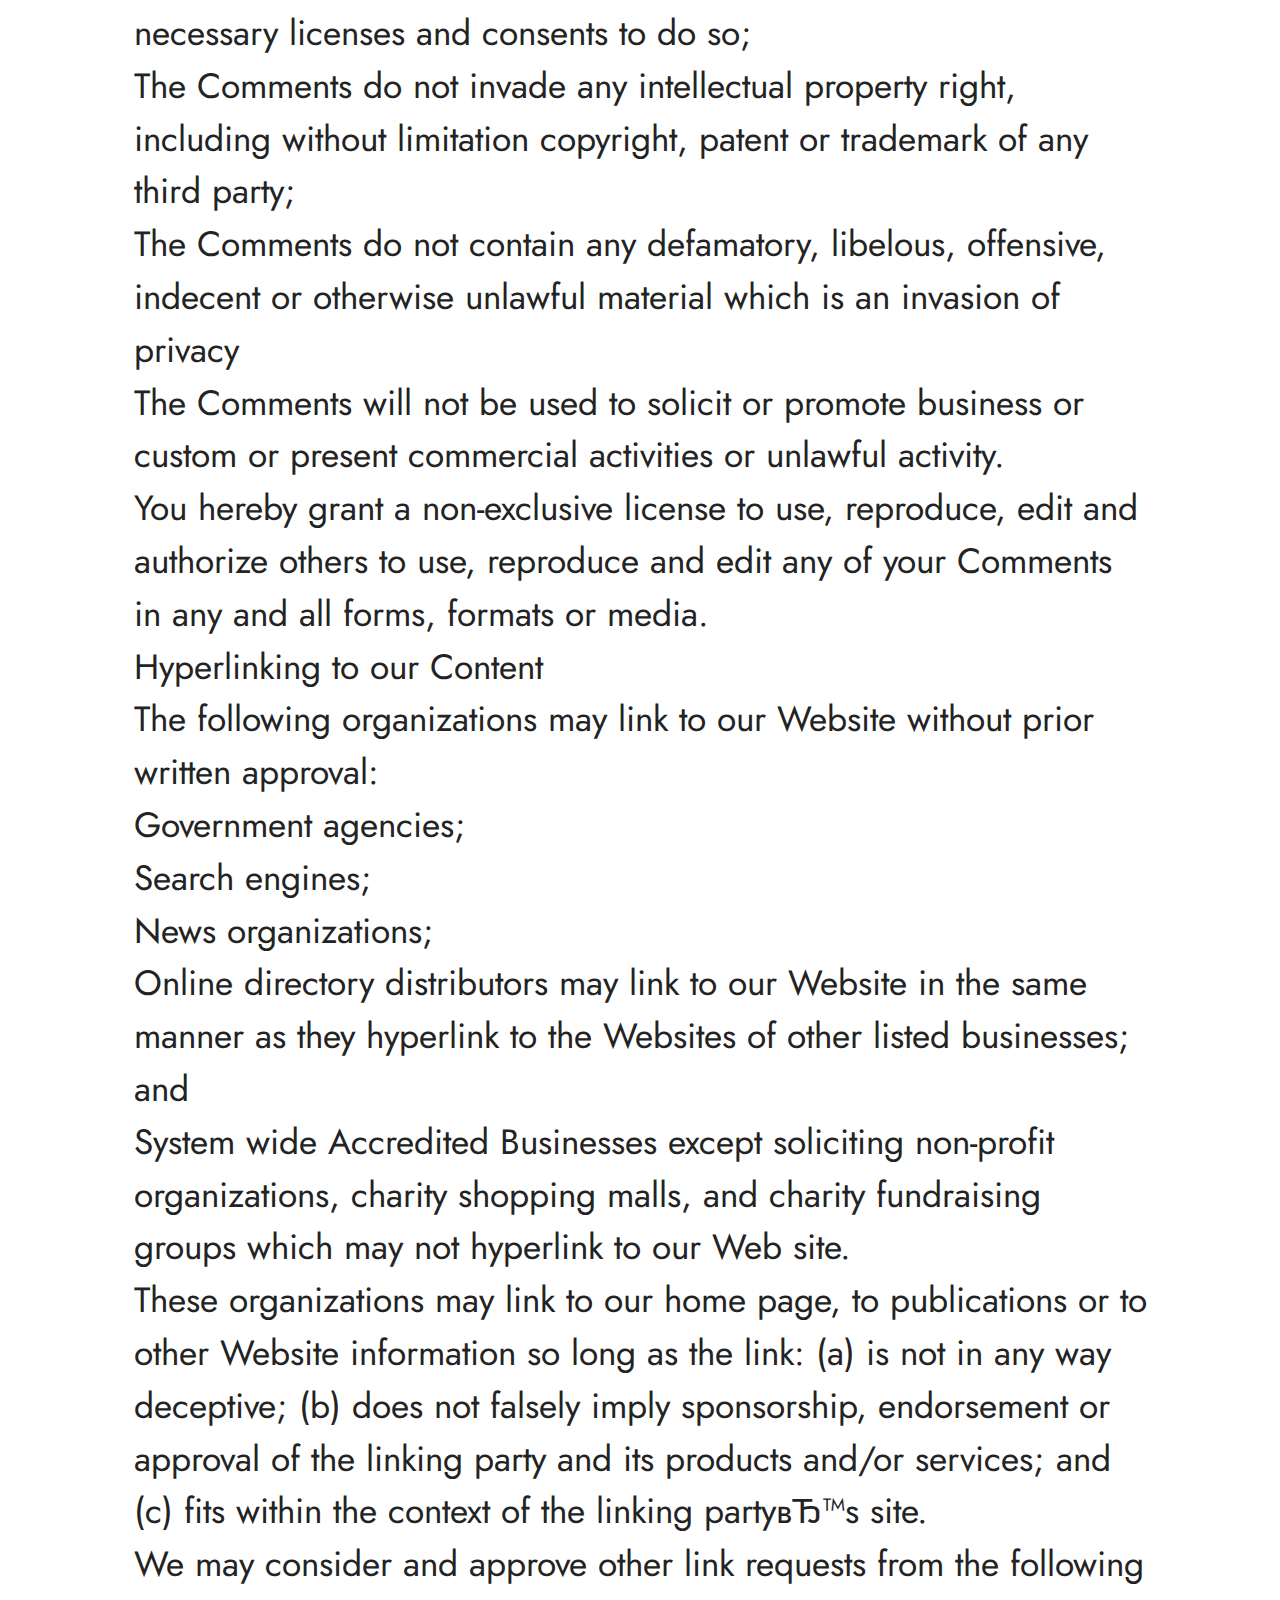
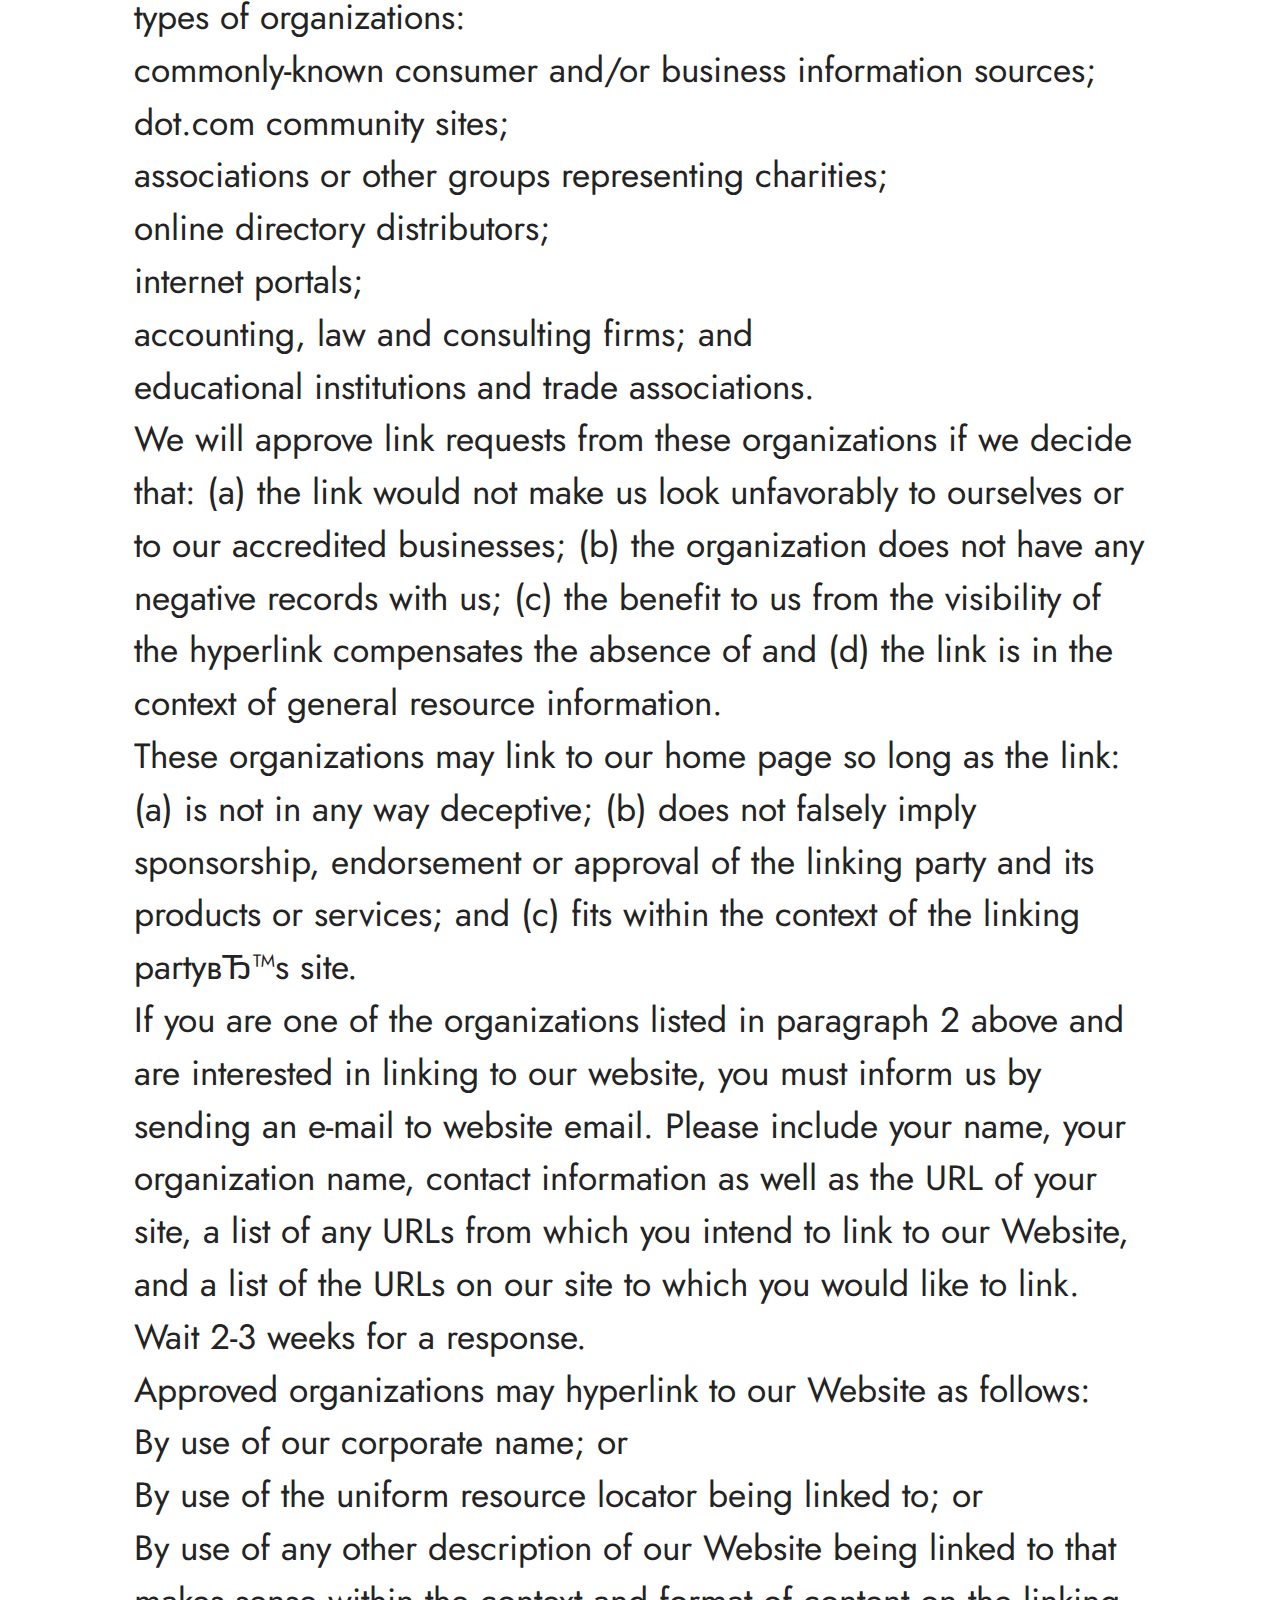
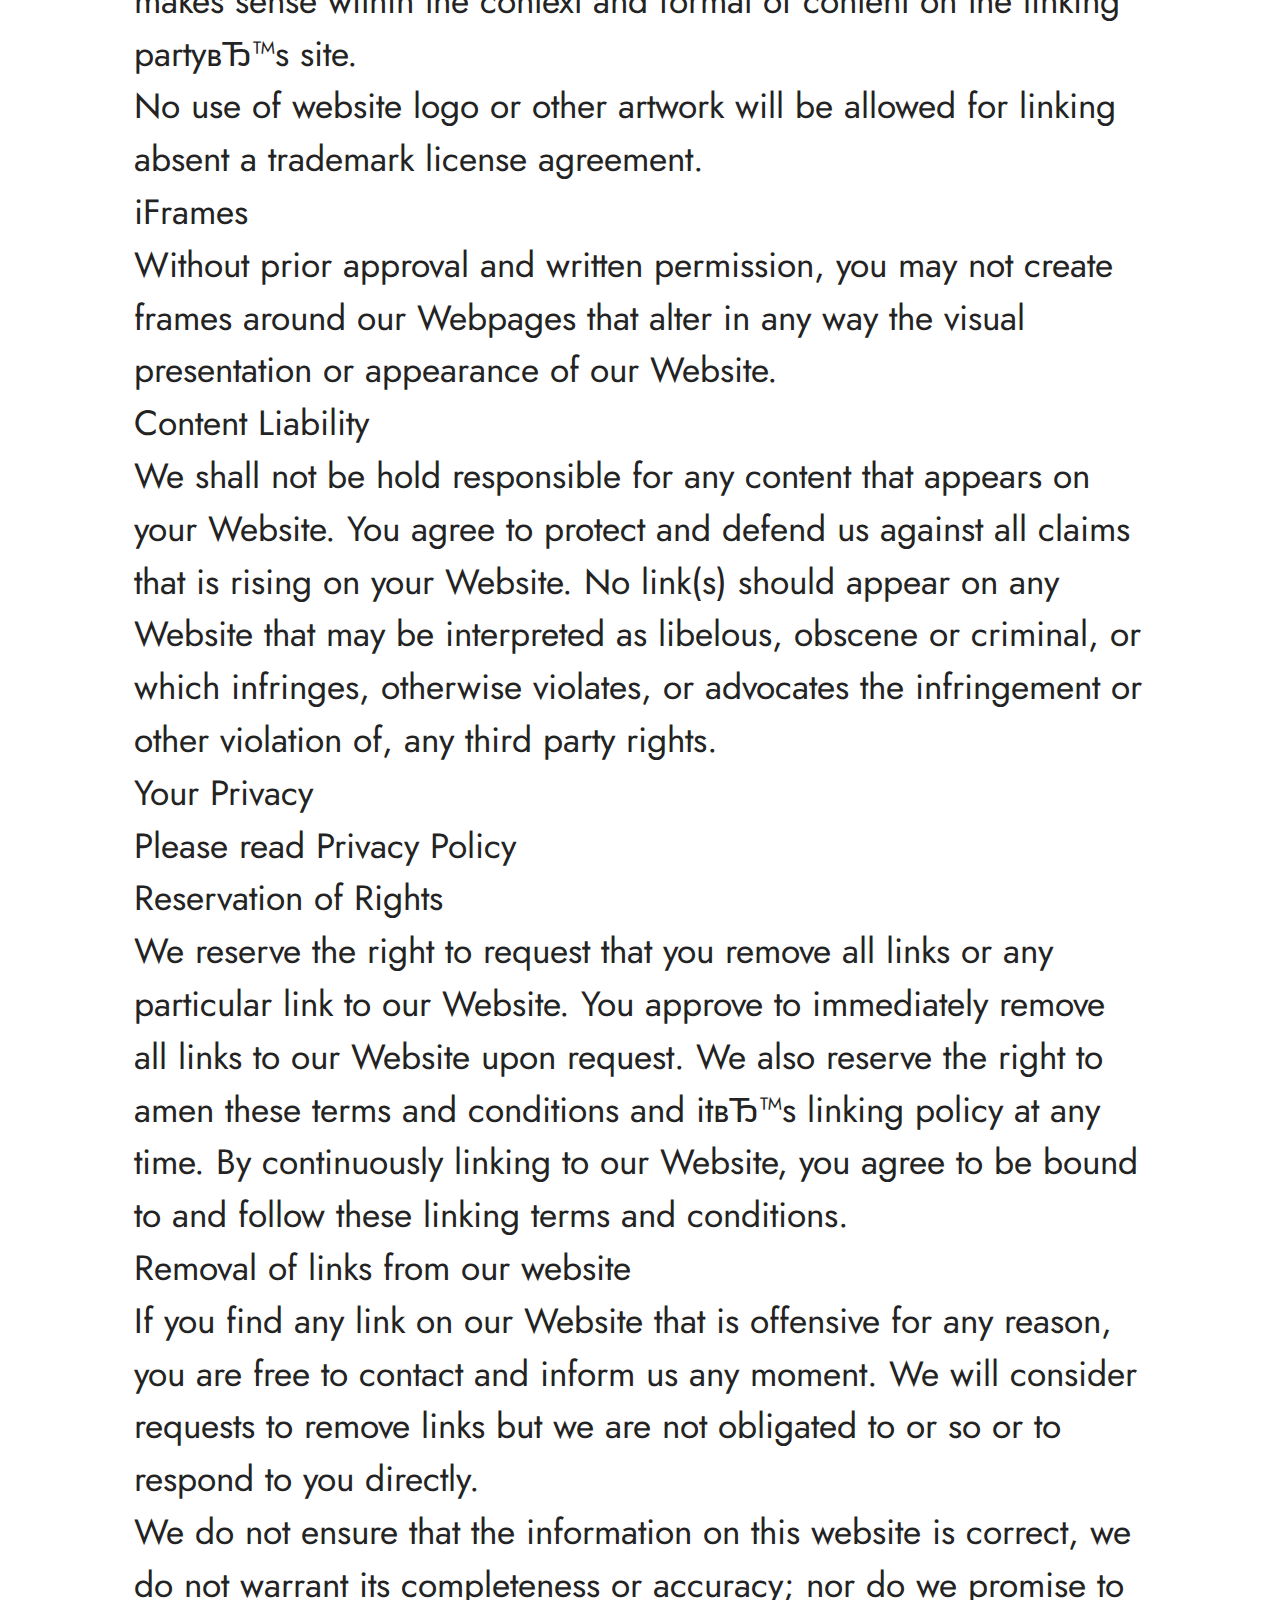
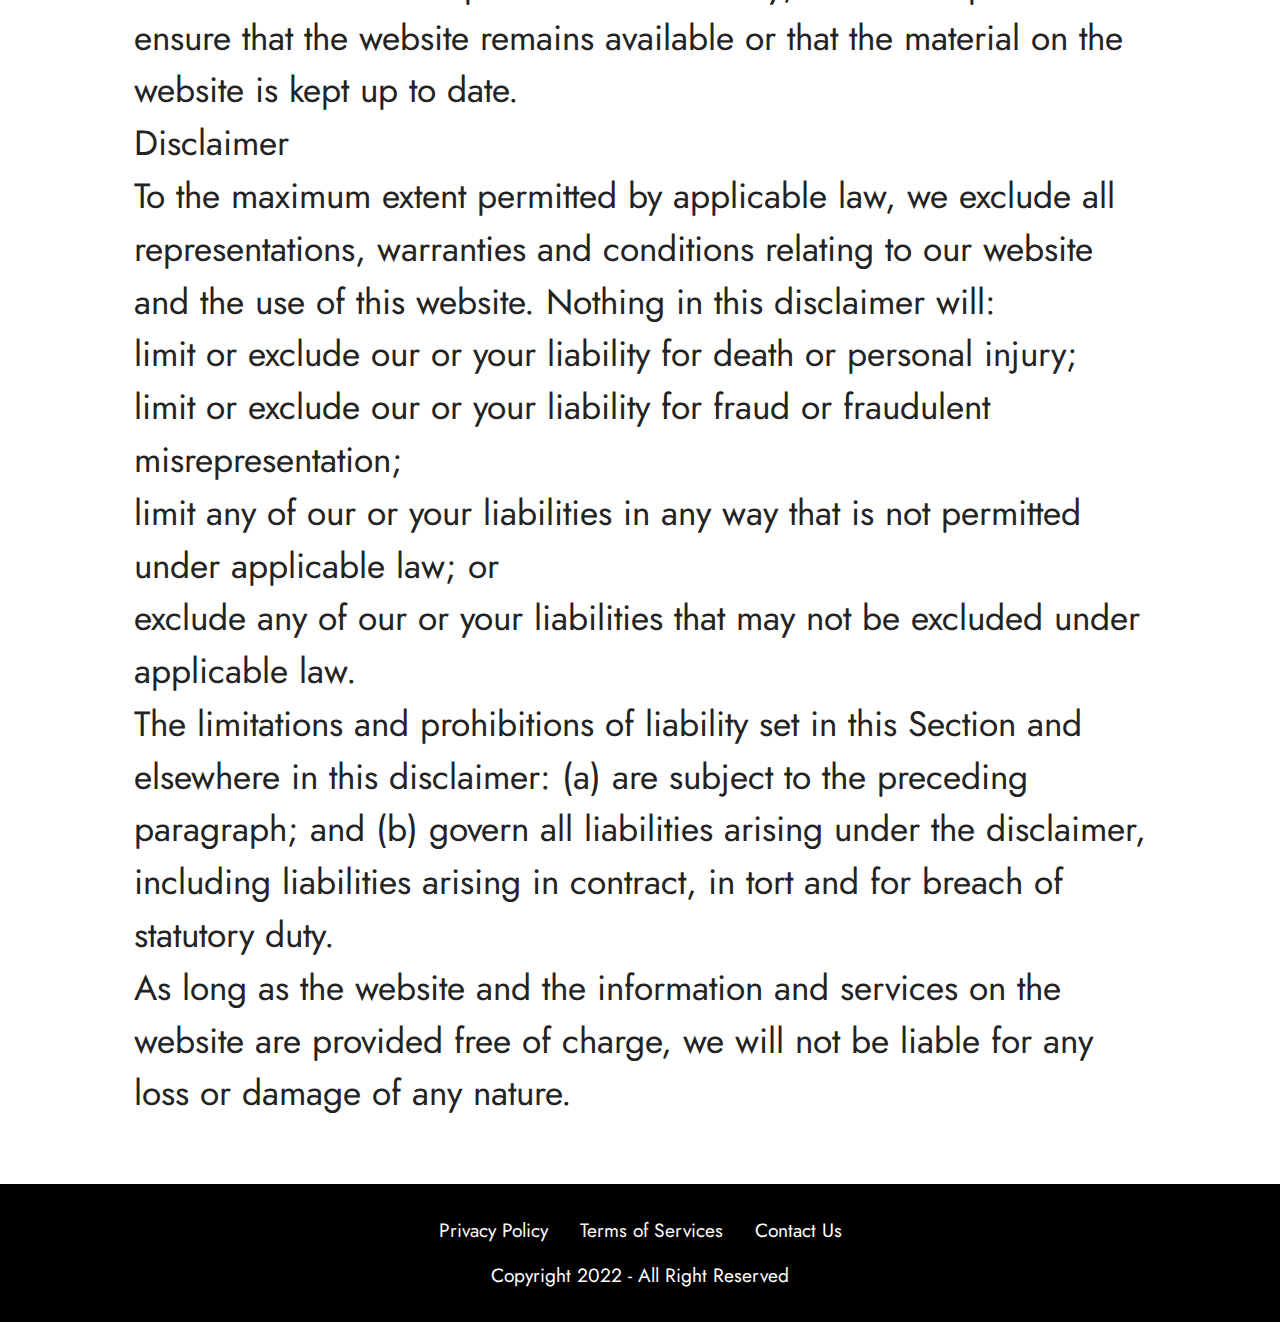
<file: page2.html>
<!DOCTYPE html>
<html  >
<head>
  
  <meta charset="UTF-8">
  <meta http-equiv="X-UA-Compatible" content="IE=edge">
  
  <meta name="twitter:card" content="summary_large_image"/>
  <meta name="twitter:image:src" content="">
  <meta property="og:image" content="">
  <meta name="twitter:title" content="Terms of Services">
  <meta name="viewport" content="width=device-width, initial-scale=1, minimum-scale=1">
  <link rel="shortcut icon" href="assets/images/teaburn-tm-121x17.png" type="image/x-icon">
  <meta name="description" content="">
  
  
  <title>Terms of Services</title>
  <link rel="stylesheet" href="assets/bootstrap/css/bootstrap.min.css">
  <link rel="stylesheet" href="assets/bootstrap/css/bootstrap-grid.min.css">
  <link rel="stylesheet" href="assets/bootstrap/css/bootstrap-reboot.min.css">
  <link rel="stylesheet" href="assets/web/assets/gdpr-plugin/gdpr-styles.css">
  <link rel="stylesheet" href="assets/dropdown/css/style.css">
  <link rel="stylesheet" href="assets/socicon/css/styles.css">
  <link rel="stylesheet" href="assets/theme/css/style.css">
  <link rel="preload" href="https://fonts.googleapis.com/css?family=Jost:100,200,300,400,500,600,700,800,900,100i,200i,300i,400i,500i,600i,700i,800i,900i&display=swap" as="style" onload="this.onload=null;this.rel='stylesheet'">
  <noscript><link rel="stylesheet" href="https://fonts.googleapis.com/css?family=Jost:100,200,300,400,500,600,700,800,900,100i,200i,300i,400i,500i,600i,700i,800i,900i&display=swap"></noscript>
  <link rel="preload" as="style" href="assets/mobirise/css/mbr-additional.css"><link rel="stylesheet" href="assets/mobirise/css/mbr-additional.css" type="text/css">
  
  
  
  
</head>
<body>
  
  <section data-bs-version="5.1" class="menu cid-t9ENWYwWm4" once="menu" id="menu1-q">
    
    <nav class="navbar navbar-dropdown navbar-fixed-top navbar-expand-lg">
        <div class="container">
            <div class="navbar-brand">
                <span class="navbar-logo">
                    
                        <img src="assets/images/teaburn-tm-121x17.png" alt="" style="height: 3.8rem;">
                    
                </span>
                
            </div>
            
            <div class="collapse navbar-collapse" id="navbarSupportedContent">
                <ul class="navbar-nav nav-dropdown nav-right" data-app-modern-menu="true"><li class="nav-item"><a class="nav-link link text-black display-4" href="#">Menu Item 1</a></li>
                    <li class="nav-item"><a class="nav-link link text-black display-4" href="#">
                            Menu Item 2</a></li></ul>
                
                
            </div>
        </div>
    </nav>

</section>

<section data-bs-version="5.1" class="content4 cid-t9ENWZuzMB" id="content4-s">
    

    
    
    <div class="container">
        <div class="row justify-content-center">
            <div class="title col-md-12 col-lg-11">
                <h3 class="mbr-section-title mbr-fonts-style align-center mb-4 display-2"><strong><br></strong><br><strong>Terms of Services</strong></h3>
                <h4 class="mbr-section-subtitle align-center mbr-fonts-style mb-4 display-5">Welcome !
<div>
</div><div>
</div><div>
</div><div>
</div><div>
</div><div>
</div><div>
</div><div>
</div><div>
</div><div>
</div><div>
</div><div>
</div><div>
</div><div>
</div><div>
</div><div>
</div><div>
</div><div>
</div><div>
</div><div>
</div><div>
</div><div>
</div><div>
</div><div>
</div><div>
</div><div>These terms and conditions outline the rules and regulations for the use of Website, located .
</div><div>By accessing this website we assume you accept these terms and conditions. Do not continue to use if you do not agree to take all of the terms and conditions stated on this page. Our Terms and Conditions were created with the help of the Terms And Conditions Generator and the Free Terms &amp; Conditions Generator.
</div><div>The following terminology applies to these Terms and Conditions, Privacy Statement and Disclaimer Notice and all Agreements: "Client", "You" and "Your" refers to you, the person log on this website and compliant to the CompanyвЂ™s terms and conditions. "The Company", "Ourselves", "We", "Our" and "Us", refers to our Company. "Party", "Parties", or "Us", refers to both the Client and ourselves. All terms refer to the offer, acceptance and consideration of payment necessary to undertake the process of our assistance to the Client in the most appropriate manner for the express purpose of meeting the Clients needs in respect of provision of the Company stated services, in accordance with and subject to, prevailing law of Netherlands. Any use of the above terminology or other words in the singular, plural, capitalization and/or he/she or they, are taken as interchangeable and therefore as referring to same.
</div><div>Cookies
</div><div>We employ the use of cookies. By accessing , you agreed to use cookies in agreement with the Privacy Policy.
</div><div>Most interactive websites use cookies to let us retrieve the userвЂ™s details for each visit. Cookies are used by our website to enable the functionality of certain areas to make it easier for people visiting our website. Some of our affiliate/advertising partners may also use cookies.
</div><div>License
</div><div>Unless otherwise stated, and/or its licensors own the intellectual property rights for all material on . All intellectual property rights are reserved. You may access this from  for your own personal use subjected to restrictions set in these terms and conditions.
</div><div>You must not:
</div><div>Republish material from website
</div><div>Sell, rent or sub-license material from website.
</div><div>Reproduce, duplicate or copy material from website.
</div><div>Redistribute content from website.
</div><div>This Agreement shall begin on the date hereof.
</div><div>Parts of this website offer an opportunity for users to post and exchange opinions and information in certain areas of the website. does not filter, edit, publish or review Comments prior to their presence on the website. Comments do not reflect the views and opinions ,its agents and/or affiliates. Comments reflect the views and opinions of the person who post their views and opinions. To the extent permitted by applicable laws, shall not be liable for the Comments or for any liability, damages or expenses caused and/or suffered as a result of any use of and/or posting of and/or appearance of the Comments on this website.
</div><div>Website reserves the right to monitor all Comments and to remove any Comments which can be considered inappropriate, offensive or causes breach of these Terms and Conditions.
</div><div>You warrant and represent that:
</div><div>You are entitled to post the Comments on our website and have all necessary licenses and consents to do so;
</div><div>The Comments do not invade any intellectual property right, including without limitation copyright, patent or trademark of any third party;
</div><div>The Comments do not contain any defamatory, libelous, offensive, indecent or otherwise unlawful material which is an invasion of privacy
</div><div>The Comments will not be used to solicit or promote business or custom or present commercial activities or unlawful activity.
</div><div>You hereby grant a non-exclusive license to use, reproduce, edit and authorize others to use, reproduce and edit any of your Comments in any and all forms, formats or media.
</div><div>Hyperlinking to our Content
</div><div>The following organizations may link to our Website without prior written approval:
</div><div>Government agencies;
</div><div>Search engines;
</div><div>News organizations;
</div><div>Online directory distributors may link to our Website in the same manner as they hyperlink to the Websites of other listed businesses; and
</div><div>System wide Accredited Businesses except soliciting non-profit organizations, charity shopping malls, and charity fundraising groups which may not hyperlink to our Web site.
</div><div>These organizations may link to our home page, to publications or to other Website information so long as the link: (a) is not in any way deceptive; (b) does not falsely imply sponsorship, endorsement or approval of the linking party and its products and/or services; and (c) fits within the context of the linking partyвЂ™s site.
</div><div>We may consider and approve other link requests from the following types of organizations:
</div><div>commonly-known consumer and/or business information sources;
</div><div>dot.com community sites;
</div><div>associations or other groups representing charities;
</div><div>online directory distributors;
</div><div>internet portals;
</div><div>accounting, law and consulting firms; and
</div><div>educational institutions and trade associations.
</div><div>We will approve link requests from these organizations if we decide that: (a) the link would not make us look unfavorably to ourselves or to our accredited businesses; (b) the organization does not have any negative records with us; (c) the benefit to us from the visibility of the hyperlink compensates the absence of  and (d) the link is in the context of general resource information.
</div><div>These organizations may link to our home page so long as the link: (a) is not in any way deceptive; (b) does not falsely imply sponsorship, endorsement or approval of the linking party and its products or services; and (c) fits within the context of the linking partyвЂ™s site.
</div><div>If you are one of the organizations listed in paragraph 2 above and are interested in linking to our website, you must inform us by sending an e-mail to website email. Please include your name, your organization name, contact information as well as the URL of your site, a list of any URLs from which you intend to link to our Website, and a list of the URLs on our site to which you would like to link. Wait 2-3 weeks for a response.
</div><div>Approved organizations may hyperlink to our Website as follows:
</div><div>By use of our corporate name; or
</div><div>By use of the uniform resource locator being linked to; or
</div><div>By use of any other description of our Website being linked to that makes sense within the context and format of content on the linking partyвЂ™s site.
</div><div>No use of website logo or other artwork will be allowed for linking absent a trademark license agreement.
</div><div>iFrames
</div><div>Without prior approval and written permission, you may not create frames around our Webpages that alter in any way the visual presentation or appearance of our Website.
</div><div>Content Liability
</div><div>We shall not be hold responsible for any content that appears on your Website. You agree to protect and defend us against all claims that is rising on your Website. No link(s) should appear on any Website that may be interpreted as libelous, obscene or criminal, or which infringes, otherwise violates, or advocates the infringement or other violation of, any third party rights.
</div><div>Your Privacy
</div><div>Please read Privacy Policy
</div><div>Reservation of Rights
</div><div>We reserve the right to request that you remove all links or any particular link to our Website. You approve to immediately remove all links to our Website upon request. We also reserve the right to amen these terms and conditions and itвЂ™s linking policy at any time. By continuously linking to our Website, you agree to be bound to and follow these linking terms and conditions.
</div><div>Removal of links from our website
</div><div>If you find any link on our Website that is offensive for any reason, you are free to contact and inform us any moment. We will consider requests to remove links but we are not obligated to or so or to respond to you directly.
</div><div>We do not ensure that the information on this website is correct, we do not warrant its completeness or accuracy; nor do we promise to ensure that the website remains available or that the material on the website is kept up to date.
</div><div>Disclaimer
</div><div>To the maximum extent permitted by applicable law, we exclude all representations, warranties and conditions relating to our website and the use of this website. Nothing in this disclaimer will:
</div><div>limit or exclude our or your liability for death or personal injury;
</div><div>limit or exclude our or your liability for fraud or fraudulent misrepresentation;
</div><div>limit any of our or your liabilities in any way that is not permitted under applicable law; or
</div><div>exclude any of our or your liabilities that may not be excluded under applicable law.
</div><div>The limitations and prohibitions of liability set in this Section and elsewhere in this disclaimer: (a) are subject to the preceding paragraph; and (b) govern all liabilities arising under the disclaimer, including liabilities arising in contract, in tort and for breach of statutory duty.
</div><div>As long as the website and the information and services on the website are provided free of charge, we will not be liable for any loss or damage of any nature.</div><div>
</div><div>
</div><div>
</div><div>
</div><div>
</div><div>
</div><div>
</div><div>
</div><div>
</div><div>
</div><div>
</div><div>
</div><div>
</div><div>
</div><div>
</div><div>
</div><div>
</div><div>
</div><div>
</div><div>
</div><div>
</div><div>
</div><div>
</div><div>
</div><div>
</div><div>
</div><div>
</div><div>
</div></h4>
                
            </div>
        </div>
    </div>
</section>

<section data-bs-version="5.1" class="footer3 cid-t9ENWZPgvM" once="footers" id="footer3-t">

    

    

    <div class="container">
        <div class="media-container-row align-center mbr-white">
            <div class="row row-links">
                <ul class="foot-menu">
                    
                    
                    
                    
                    
                <li class="foot-menu-item mbr-fonts-style display-7"><a href="page1.html" class="text-white">Privacy Policy</a></li><li class="foot-menu-item mbr-fonts-style display-7"><a href="page2.html" class="text-white">Terms of Services</a></li><li class="foot-menu-item mbr-fonts-style display-7">Contact Us</li></ul>
            </div>
            
            <div class="row row-copirayt">
                <p class="mbr-text mb-0 mbr-fonts-style mbr-white align-center display-7">Copyright 2022 - All Right Reserved</p>
            </div>
        </div>
    </div>
</section>


<script src="assets/bootstrap/js/bootstrap.bundle.min.js"></script>
  <script src="assets/web/assets/cookies-alert-plugin/cookies-alert-core.js"></script>
  <script src="assets/web/assets/cookies-alert-plugin/cookies-alert-script.js"></script>
  <script src="assets/smoothscroll/smooth-scroll.js"></script>
  <script src="assets/ytplayer/index.js"></script>
  <script src="assets/dropdown/js/navbar-dropdown.js"></script>
  <script src="assets/theme/js/script.js"></script>
  
  
  
<input name="cookieData" type="hidden" data-cookie-customDialogSelector='null' data-cookie-colorText='#ffffff' data-cookie-colorBg='rgba(0, 0, 0, 0.99)' data-cookie-textButton='Agree' data-cookie-colorButton='' data-cookie-colorLink='#ffffff' data-cookie-underlineLink='true' data-cookie-text="We use cookies to give you the best experience. Read our <a href='privacy.html'>cookie policy</a>.">
  </body>
</html>
</file>
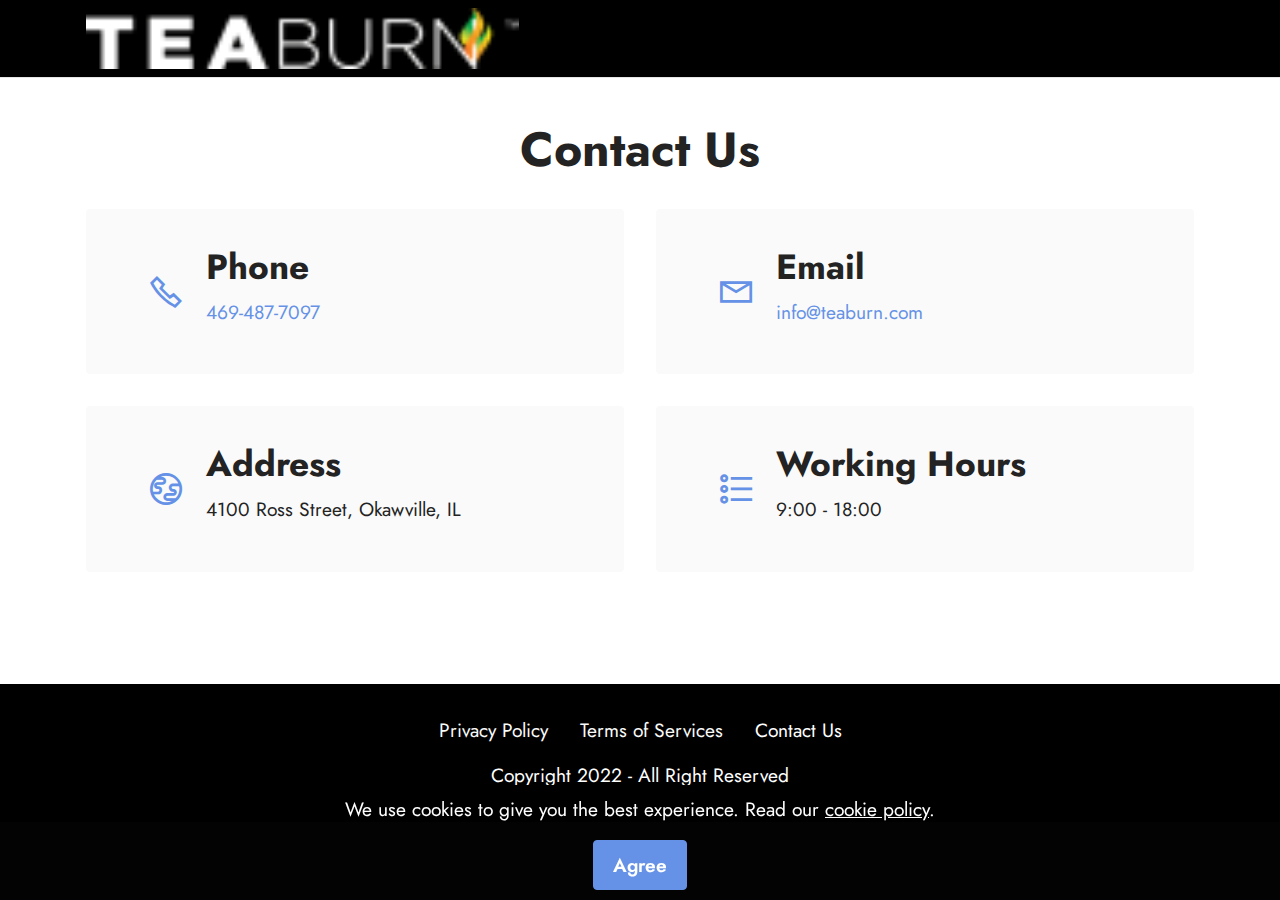
<file: page3.html>
<!DOCTYPE html>
<html  >
<head>
  
  <meta charset="UTF-8">
  <meta http-equiv="X-UA-Compatible" content="IE=edge">
  
  <meta name="twitter:card" content="summary_large_image"/>
  <meta name="twitter:image:src" content="">
  <meta property="og:image" content="">
  <meta name="twitter:title" content="Contact Us">
  <meta name="viewport" content="width=device-width, initial-scale=1, minimum-scale=1">
  <link rel="shortcut icon" href="assets/images/teaburn-tm-121x17.png" type="image/x-icon">
  <meta name="description" content="">
  
  
  <title>Contact Us</title>
  <link rel="stylesheet" href="assets/web/assets/mobirise-icons2/mobirise2.css">
  <link rel="stylesheet" href="assets/bootstrap/css/bootstrap.min.css">
  <link rel="stylesheet" href="assets/bootstrap/css/bootstrap-grid.min.css">
  <link rel="stylesheet" href="assets/bootstrap/css/bootstrap-reboot.min.css">
  <link rel="stylesheet" href="assets/web/assets/gdpr-plugin/gdpr-styles.css">
  <link rel="stylesheet" href="assets/dropdown/css/style.css">
  <link rel="stylesheet" href="assets/socicon/css/styles.css">
  <link rel="stylesheet" href="assets/theme/css/style.css">
  <link rel="preload" href="https://fonts.googleapis.com/css?family=Jost:100,200,300,400,500,600,700,800,900,100i,200i,300i,400i,500i,600i,700i,800i,900i&display=swap" as="style" onload="this.onload=null;this.rel='stylesheet'">
  <noscript><link rel="stylesheet" href="https://fonts.googleapis.com/css?family=Jost:100,200,300,400,500,600,700,800,900,100i,200i,300i,400i,500i,600i,700i,800i,900i&display=swap"></noscript>
  <link rel="preload" as="style" href="assets/mobirise/css/mbr-additional.css"><link rel="stylesheet" href="assets/mobirise/css/mbr-additional.css" type="text/css">
  
  
  
  
</head>
<body>
  
  <section data-bs-version="5.1" class="menu cid-t9WF7acDkq" once="menu" id="menu1-z">
    
    <nav class="navbar navbar-dropdown navbar-fixed-top navbar-expand-lg">
        <div class="container">
            <div class="navbar-brand">
                <span class="navbar-logo">
                    
                        <img src="assets/images/teaburn-tm-121x17.png" alt="" style="height: 3.8rem;">
                    
                </span>
                
            </div>
            
            <div class="collapse navbar-collapse" id="navbarSupportedContent">
                <ul class="navbar-nav nav-dropdown nav-right" data-app-modern-menu="true"><li class="nav-item"><a class="nav-link link text-black display-4" href="#">Menu Item 1</a></li>
                    <li class="nav-item"><a class="nav-link link text-black display-4" href="#">
                            Menu Item 2</a></li></ul>
                
                
            </div>
        </div>
    </nav>

</section>

<section data-bs-version="5.1" class="contacts2 cid-t9WFwEHbjc" id="contacts2-12">
    <!---->
    

    
    
    <div class="container">
        <div class="mbr-section-head">
            <h3 class="mbr-section-title mbr-fonts-style align-center mb-0 display-2"><strong>Contact Us</strong></h3>
            
        </div>
        <div class="row justify-content-center mt-4">
            <div class="card col-12 col-md-6">
                <div class="card-wrapper">
                    <div class="image-wrapper">
                        <span class="mbr-iconfont mobi-mbri-phone mobi-mbri"></span>
                    </div>
                    <div class="text-wrapper">
                        <h6 class="card-title mbr-fonts-style mb-1 display-5">
                            <strong>Phone</strong>
                        </h6>
                        <p class="mbr-text mbr-fonts-style display-7">
                            <a href="tel:+12345678910" class="text-primary">469-487-7097</a>
                        </p>
                    </div>
                </div>
            </div>
            <div class="card col-12 col-md-6">
                <div class="card-wrapper">
                    <div class="image-wrapper">
                        <span class="mbr-iconfont mobi-mbri-letter mobi-mbri"></span>
                    </div>
                    <div class="text-wrapper">
                        <h6 class="card-title mbr-fonts-style mb-1 display-5">
                            <strong>Email</strong>
                        </h6>
                        <p class="mbr-text mbr-fonts-style display-7">
                            <a href="mailto:info@site.com" class="text-primary">info@teaburn.com</a>
                        </p>
                    </div>
                </div>
            </div>
            <div class="card col-12 col-md-6">
                <div class="card-wrapper">
                    <div class="image-wrapper">
                        <span class="mbr-iconfont mobi-mbri-globe mobi-mbri"></span>
                    </div>
                    <div class="text-wrapper">
                        <h6 class="card-title mbr-fonts-style mb-1 display-5">
                            <strong>Address</strong>
                        </h6>
                        <p class="mbr-text mbr-fonts-style display-7">
                            4100 Ross Street, Okawville, IL
                        </p>
                    </div>
                </div>
            </div>
            <div class="card col-12 col-md-6">
                <div class="card-wrapper">
                    <div class="image-wrapper">
                        <span class="mbr-iconfont mobi-mbri-bulleted-list mobi-mbri"></span>
                    </div>
                    <div class="text-wrapper">
                        <h6 class="card-title mbr-fonts-style mb-1 display-5">
                            <strong>Working Hours</strong>
                        </h6>
                        <p class="mbr-text mbr-fonts-style display-7">
                            9:00 - 18:00
                        </p>
                    </div>
                </div>
            </div>
        </div>
    </div>
</section>

<section data-bs-version="5.1" class="footer3 cid-t9WF7c6iCw" once="footers" id="footer3-11">

    

    

    <div class="container">
        <div class="media-container-row align-center mbr-white">
            <div class="row row-links">
                <ul class="foot-menu">
                    
                    
                    
                    
                    
                <li class="foot-menu-item mbr-fonts-style display-7"><a href="page1.html" class="text-white">Privacy Policy</a></li><li class="foot-menu-item mbr-fonts-style display-7"><a href="page2.html" class="text-white">Terms of Services</a></li><li class="foot-menu-item mbr-fonts-style display-7">Contact Us</li></ul>
            </div>
            
            <div class="row row-copirayt">
                <p class="mbr-text mb-0 mbr-fonts-style mbr-white align-center display-7">Copyright 2022 - All Right Reserved</p>
            </div>
        </div>
    </div>
</section>


<script src="assets/bootstrap/js/bootstrap.bundle.min.js"></script>
  <script src="assets/web/assets/cookies-alert-plugin/cookies-alert-core.js"></script>
  <script src="assets/web/assets/cookies-alert-plugin/cookies-alert-script.js"></script>
  <script src="assets/smoothscroll/smooth-scroll.js"></script>
  <script src="assets/ytplayer/index.js"></script>
  <script src="assets/dropdown/js/navbar-dropdown.js"></script>
  <script src="assets/theme/js/script.js"></script>
  
  
  
<input name="cookieData" type="hidden" data-cookie-customDialogSelector='null' data-cookie-colorText='#ffffff' data-cookie-colorBg='rgba(0, 0, 0, 0.99)' data-cookie-textButton='Agree' data-cookie-colorButton='' data-cookie-colorLink='#ffffff' data-cookie-underlineLink='true' data-cookie-text="We use cookies to give you the best experience. Read our <a href='privacy.html'>cookie policy</a>.">
  </body>
</html>
</file>
<file: assets/web/assets/gdpr-plugin/gdpr-styles.css>
.gdpr-block {
    padding: 10px;
    font-size: 14px;
    display: block;
    width: 100%;
    text-align: center;
}
.gdpr-block.covert {
	display: none;
}
.textGDPR {
    position: relative;
}
.gdpr-block label span.textGDPR input[name='gdpr']{
    width: 15px;
    height: 15px;
    margin: 0;
    position: absolute;
    top: 3px;
    left: -20px;
}
.gdpr-block label {
    color: #a7a7a7;
    vertical-align: middle;
    user-select: none;
    margin-bottom: 0;
}
</file>
<file: assets/dropdown/css/style.css>
.navbar-dropdown {
  left: 0;
  padding: 0;
  position: absolute;
  right: 0;
  top: 0;
  transition: all 0.45s ease;
  z-index: 1030;
  background: #282828; }
  .navbar-dropdown .navbar-logo {
    margin-right: 0.8rem;
    transition: margin 0.3s ease-in-out;
    vertical-align: middle; }
    .navbar-dropdown .navbar-logo img {
      height: 3.125rem;
      transition: all 0.3s ease-in-out; }
    .navbar-dropdown .navbar-logo.mbr-iconfont {
      font-size: 3.125rem;
      line-height: 3.125rem; }
  .navbar-dropdown .navbar-caption {
    font-weight: 700;
    white-space: normal;
    vertical-align: -4px;
    line-height: 3.125rem !important; }
    .navbar-dropdown .navbar-caption, .navbar-dropdown .navbar-caption:hover {
      color: inherit;
      text-decoration: none; }
  .navbar-dropdown .mbr-iconfont + .navbar-caption {
    vertical-align: -1px; }
  .navbar-dropdown.navbar-fixed-top {
    position: fixed; }
  .navbar-dropdown .navbar-brand span {
    vertical-align: -4px; }
  .navbar-dropdown.bg-color.transparent {
    background: none; }
  .navbar-dropdown.navbar-short .navbar-brand {
    padding: 0.625rem 0; }
    .navbar-dropdown.navbar-short .navbar-brand span {
      vertical-align: -1px; }
  .navbar-dropdown.navbar-short .navbar-caption {
    line-height: 2.375rem !important;
    vertical-align: -2px; }
  .navbar-dropdown.navbar-short .navbar-logo {
    margin-right: 0.5rem; }
    .navbar-dropdown.navbar-short .navbar-logo img {
      height: 2.375rem; }
    .navbar-dropdown.navbar-short .navbar-logo.mbr-iconfont {
      font-size: 2.375rem;
      line-height: 2.375rem; }
  .navbar-dropdown.navbar-short .mbr-table-cell {
    height: 3.625rem; }
  .navbar-dropdown .navbar-close {
    left: 0.6875rem;
    position: fixed;
    top: 0.75rem;
    z-index: 1000; }
  .navbar-dropdown .hamburger-icon {
    content: "";
    display: inline-block;
    vertical-align: middle;
    width: 16px;
    -webkit-box-shadow: 0 -6px 0 1px #282828,0 0 0 1px #282828,0 6px 0 1px #282828;
    -moz-box-shadow: 0 -6px 0 1px #282828,0 0 0 1px #282828,0 6px 0 1px #282828;
    box-shadow: 0 -6px 0 1px #282828,0 0 0 1px #282828,0 6px 0 1px #282828; }

.dropdown-menu .dropdown-toggle[data-toggle="dropdown-submenu"]::after {
  border-bottom: 0.35em solid transparent;
  border-left: 0.35em solid;
  border-right: 0;
  border-top: 0.35em solid transparent;
  margin-left: 0.3rem; }

.dropdown-menu .dropdown-item:focus {
  outline: 0; }

.nav-dropdown {
  font-size: 0.75rem;
  font-weight: 500;
  height: auto !important; }
  .nav-dropdown .nav-btn {
    padding-left: 1rem; }
  .nav-dropdown .link {
    margin: .667em 1.667em;
    font-weight: 500;
    padding: 0;
    transition: color .2s ease-in-out; }
    .nav-dropdown .link.dropdown-toggle {
      margin-right: 2.583em; }
      .nav-dropdown .link.dropdown-toggle::after {
        margin-left: .25rem;
        border-top: 0.35em solid;
        border-right: 0.35em solid transparent;
        border-left: 0.35em solid transparent;
        border-bottom: 0; }
      .nav-dropdown .link.dropdown-toggle[aria-expanded="true"] {
        margin: 0;
        padding: 0.667em 3.263em  0.667em 1.667em; }
  .nav-dropdown .link::after,
  .nav-dropdown .dropdown-item::after {
    color: inherit; }
  .nav-dropdown .btn {
    font-size: 0.75rem;
    font-weight: 700;
    letter-spacing: 0;
    margin-bottom: 0;
    padding-left: 1.25rem;
    padding-right: 1.25rem; }
  .nav-dropdown .dropdown-menu {
    border-radius: 0;
    border: 0;
    left: 0;
    margin: 0;
    padding-bottom: 1.25rem;
    padding-top: 1.25rem;
    position: relative; }
  .nav-dropdown .dropdown-submenu {
    margin-left: 0.125rem;
    top: 0; }
  .nav-dropdown .dropdown-item {
    font-weight: 500;
    line-height: 2;
    padding: 0.3846em 4.615em 0.3846em 1.5385em;
    position: relative;
    transition: color .2s ease-in-out, background-color .2s ease-in-out; }
    .nav-dropdown .dropdown-item::after {
      margin-top: -0.3077em;
      position: absolute;
      right: 1.1538em;
      top: 50%; }
    .nav-dropdown .dropdown-item:focus, .nav-dropdown .dropdown-item:hover {
      background: none; }

@media (max-width: 767px) {
  .nav-dropdown.navbar-toggleable-sm {
    bottom: 0;
    display: none;
    left: 0;
    overflow-x: hidden;
    position: fixed;
    top: 0;
    transform: translateX(-100%);
    -ms-transform: translateX(-100%);
    -webkit-transform: translateX(-100%);
    width: 18.75rem;
    z-index: 999; } }
.nav-dropdown.navbar-toggleable-xl {
  bottom: 0;
  display: none;
  left: 0;
  overflow-x: hidden;
  position: fixed;
  top: 0;
  transform: translateX(-100%);
  -ms-transform: translateX(-100%);
  -webkit-transform: translateX(-100%);
  width: 18.75rem;
  z-index: 999; }

.nav-dropdown-sm {
  display: block !important;
  overflow-x: hidden;
  overflow: auto;
  padding-top: 3.875rem; }
  .nav-dropdown-sm::after {
    content: "";
    display: block;
    height: 3rem;
    width: 100%; }
  .nav-dropdown-sm.collapse.in ~ .navbar-close {
    display: block !important; }
  .nav-dropdown-sm.collapsing, .nav-dropdown-sm.collapse.in {
    transform: translateX(0);
    -ms-transform: translateX(0);
    -webkit-transform: translateX(0);
    transition: all 0.25s ease-out;
    -webkit-transition: all 0.25s ease-out;
    background: #282828; }
  .nav-dropdown-sm.collapsing[aria-expanded="false"] {
    transform: translateX(-100%);
    -ms-transform: translateX(-100%);
    -webkit-transform: translateX(-100%); }
  .nav-dropdown-sm .nav-item {
    display: block;
    margin-left: 0 !important;
    padding-left: 0; }
  .nav-dropdown-sm .link,
  .nav-dropdown-sm .dropdown-item {
    border-top: 1px dotted rgba(255, 255, 255, 0.1);
    font-size: 0.8125rem;
    line-height: 1.6;
    margin: 0 !important;
    padding: 0.875rem 2.4rem 0.875rem 1.5625rem !important;
    position: relative;
    white-space: normal; }
    .nav-dropdown-sm .link:focus, .nav-dropdown-sm .link:hover,
    .nav-dropdown-sm .dropdown-item:focus,
    .nav-dropdown-sm .dropdown-item:hover {
      background: rgba(0, 0, 0, 0.2) !important;
      color: #c0a375; }
  .nav-dropdown-sm .nav-btn {
    position: relative;
    padding: 1.5625rem 1.5625rem 0 1.5625rem; }
    .nav-dropdown-sm .nav-btn::before {
      border-top: 1px dotted rgba(255, 255, 255, 0.1);
      content: "";
      left: 0;
      position: absolute;
      top: 0;
      width: 100%; }
    .nav-dropdown-sm .nav-btn + .nav-btn {
      padding-top: 0.625rem; }
      .nav-dropdown-sm .nav-btn + .nav-btn::before {
        display: none; }
  .nav-dropdown-sm .btn {
    padding: 0.625rem 0; }
  .nav-dropdown-sm .dropdown-toggle[data-toggle="dropdown-submenu"]::after {
    margin-left: .25rem;
    border-top: 0.35em solid;
    border-right: 0.35em solid transparent;
    border-left: 0.35em solid transparent;
    border-bottom: 0; }
  .nav-dropdown-sm .dropdown-toggle[data-toggle="dropdown-submenu"][aria-expanded="true"]::after {
    border-top: 0;
    border-right: 0.35em solid transparent;
    border-left: 0.35em solid transparent;
    border-bottom: 0.35em solid; }
  .nav-dropdown-sm .dropdown-menu {
    margin: 0;
    padding: 0;
    position: relative;
    top: 0;
    left: 0;
    width: 100%;
    border: 0;
    float: none;
    border-radius: 0;
    background: none; }
  .nav-dropdown-sm .dropdown-submenu {
    left: 100%;
    margin-left: 0.125rem;
    margin-top: -1.25rem;
    top: 0; }

.navbar-toggleable-sm .nav-dropdown .dropdown-menu {
  position: absolute; }

.navbar-toggleable-sm .nav-dropdown .dropdown-submenu {
  left: 100%;
  margin-left: 0.125rem;
  margin-top: -1.25rem;
  top: 0; }

.navbar-toggleable-sm.opened .nav-dropdown .dropdown-menu {
  position: relative; }

.navbar-toggleable-sm.opened .nav-dropdown .dropdown-submenu {
  left: 0;
  margin-left: 00rem;
  margin-top: 0rem;
  top: 0; }

.is-builder .nav-dropdown.collapsing {
  transition: none !important; }
</file>
<file: assets/socicon/css/styles.css>
@charset "UTF-8";

@font-face {
  font-family: 'Socicon';
  src:  url('../fonts/socicon.eot');
  src:  url('../fonts/socicon.eot?#iefix') format('embedded-opentype'),
    url('../fonts/socicon.woff2') format('woff2'),
    url('../fonts/socicon.ttf') format('truetype'),
    url('../fonts/socicon.woff') format('woff'),
    url('../fonts/socicon.svg#socicon') format('svg');
  font-weight: normal;
  font-style: normal;
  font-display: swap;
}

[data-icon]:before {
  font-family: "socicon" !important;
  content: attr(data-icon);
  font-style: normal !important;
  font-weight: normal !important;
  font-variant: normal !important;
  text-transform: none !important;
  speak: none;
  line-height: 1;
  -webkit-font-smoothing: antialiased;
  -moz-osx-font-smoothing: grayscale;
}

[class^="socicon-"], [class*=" socicon-"] {
  /* use !important to prevent issues with browser extensions that change fonts */
  font-family: 'Socicon' !important;
  speak: none;
  font-style: normal;
  font-weight: normal;
  font-variant: normal;
  text-transform: none;
  line-height: 1;

  /* Better Font Rendering =========== */
  -webkit-font-smoothing: antialiased;
  -moz-osx-font-smoothing: grayscale;
}

.socicon-eitaa:before {
  content: "\e97c";
}
.socicon-soroush:before {
  content: "\e97d";
}
.socicon-bale:before {
  content: "\e97e";
}
.socicon-zazzle:before {
  content: "\e97b";
}
.socicon-society6:before {
  content: "\e97a";
}
.socicon-redbubble:before {
  content: "\e979";
}
.socicon-avvo:before {
  content: "\e978";
}
.socicon-stitcher:before {
  content: "\e977";
}
.socicon-googlehangouts:before {
  content: "\e974";
}
.socicon-dlive:before {
  content: "\e975";
}
.socicon-vsco:before {
  content: "\e976";
}
.socicon-flipboard:before {
  content: "\e973";
}
.socicon-ubuntu:before {
  content: "\e958";
}
.socicon-artstation:before {
  content: "\e959";
}
.socicon-invision:before {
  content: "\e95a";
}
.socicon-torial:before {
  content: "\e95b";
}
.socicon-collectorz:before {
  content: "\e95c";
}
.socicon-seenthis:before {
  content: "\e95d";
}
.socicon-googleplaymusic:before {
  content: "\e95e";
}
.socicon-debian:before {
  content: "\e95f";
}
.socicon-filmfreeway:before {
  content: "\e960";
}
.socicon-gnome:before {
  content: "\e961";
}
.socicon-itchio:before {
  content: "\e962";
}
.socicon-jamendo:before {
  content: "\e963";
}
.socicon-mix:before {
  content: "\e964";
}
.socicon-sharepoint:before {
  content: "\e965";
}
.socicon-tinder:before {
  content: "\e966";
}
.socicon-windguru:before {
  content: "\e967";
}
.socicon-cdbaby:before {
  content: "\e968";
}
.socicon-elementaryos:before {
  content: "\e969";
}
.socicon-stage32:before {
  content: "\e96a";
}
.socicon-tiktok:before {
  content: "\e96b";
}
.socicon-gitter:before {
  content: "\e96c";
}
.socicon-letterboxd:before {
  content: "\e96d";
}
.socicon-threema:before {
  content: "\e96e";
}
.socicon-splice:before {
  content: "\e96f";
}
.socicon-metapop:before {
  content: "\e970";
}
.socicon-naver:before {
  content: "\e971";
}
.socicon-remote:before {
  content: "\e972";
}
.socicon-internet:before {
  content: "\e957";
}
.socicon-moddb:before {
  content: "\e94b";
}
.socicon-indiedb:before {
  content: "\e94c";
}
.socicon-traxsource:before {
  content: "\e94d";
}
.socicon-gamefor:before {
  content: "\e94e";
}
.socicon-pixiv:before {
  content: "\e94f";
}
.socicon-myanimelist:before {
  content: "\e950";
}
.socicon-blackberry:before {
  content: "\e951";
}
.socicon-wickr:before {
  content: "\e952";
}
.socicon-spip:before {
  content: "\e953";
}
.socicon-napster:before {
  content: "\e954";
}
.socicon-beatport:before {
  content: "\e955";
}
.socicon-hackerone:before {
  content: "\e956";
}
.socicon-hackernews:before {
  content: "\e946";
}
.socicon-smashwords:before {
  content: "\e947";
}
.socicon-kobo:before {
  content: "\e948";
}
.socicon-bookbub:before {
  content: "\e949";
}
.socicon-mailru:before {
  content: "\e94a";
}
.socicon-gitlab:before {
  content: "\e945";
}
.socicon-instructables:before {
  content: "\e944";
}
.socicon-portfolio:before {
  content: "\e943";
}
.socicon-codered:before {
  content: "\e940";
}
.socicon-origin:before {
  content: "\e941";
}
.socicon-nextdoor:before {
  content: "\e942";
}
.socicon-udemy:before {
  content: "\e93f";
}
.socicon-livemaster:before {
  content: "\e93e";
}
.socicon-crunchbase:before {
  content: "\e93b";
}
.socicon-homefy:before {
  content: "\e93c";
}
.socicon-calendly:before {
  content: "\e93d";
}
.socicon-realtor:before {
  content: "\e90f";
}
.socicon-tidal:before {
  content: "\e910";
}
.socicon-qobuz:before {
  content: "\e911";
}
.socicon-natgeo:before {
  content: "\e912";
}
.socicon-mastodon:before {
  content: "\e913";
}
.socicon-unsplash:before {
  content: "\e914";
}
.socicon-homeadvisor:before {
  content: "\e915";
}
.socicon-angieslist:before {
  content: "\e916";
}
.socicon-codepen:before {
  content: "\e917";
}
.socicon-slack:before {
  content: "\e918";
}
.socicon-openaigym:before {
  content: "\e919";
}
.socicon-logmein:before {
  content: "\e91a";
}
.socicon-fiverr:before {
  content: "\e91b";
}
.socicon-gotomeeting:before {
  content: "\e91c";
}
.socicon-aliexpress:before {
  content: "\e91d";
}
.socicon-guru:before {
  content: "\e91e";
}
.socicon-appstore:before {
  content: "\e91f";
}
.socicon-homes:before {
  content: "\e920";
}
.socicon-zoom:before {
  content: "\e921";
}
.socicon-alibaba:before {
  content: "\e922";
}
.socicon-craigslist:before {
  content: "\e923";
}
.socicon-wix:before {
  content: "\e924";
}
.socicon-redfin:before {
  content: "\e925";
}
.socicon-googlecalendar:before {
  content: "\e926";
}
.socicon-shopify:before {
  content: "\e927";
}
.socicon-freelancer:before {
  content: "\e928";
}
.socicon-seedrs:before {
  content: "\e929";
}
.socicon-bing:before {
  content: "\e92a";
}
.socicon-doodle:before {
  content: "\e92b";
}
.socicon-bonanza:before {
  content: "\e92c";
}
.socicon-squarespace:before {
  content: "\e92d";
}
.socicon-toptal:before {
  content: "\e92e";
}
.socicon-gust:before {
  content: "\e92f";
}
.socicon-ask:before {
  content: "\e930";
}
.socicon-trulia:before {
  content: "\e931";
}
.socicon-loomly:before {
  content: "\e932";
}
.socicon-ghost:before {
  content: "\e933";
}
.socicon-upwork:before {
  content: "\e934";
}
.socicon-fundable:before {
  content: "\e935";
}
.socicon-booking:before {
  content: "\e936";
}
.socicon-googlemaps:before {
  content: "\e937";
}
.socicon-zillow:before {
  content: "\e938";
}
.socicon-niconico:before {
  content: "\e939";
}
.socicon-toneden:before {
  content: "\e93a";
}
.socicon-augment:before {
  content: "\e908";
}
.socicon-bitbucket:before {
  content: "\e909";
}
.socicon-fyuse:before {
  content: "\e90a";
}
.socicon-yt-gaming:before {
  content: "\e90b";
}
.socicon-sketchfab:before {
  content: "\e90c";
}
.socicon-mobcrush:before {
  content: "\e90d";
}
.socicon-microsoft:before {
  content: "\e90e";
}
.socicon-pandora:before {
  content: "\e907";
}
.socicon-messenger:before {
  content: "\e906";
}
.socicon-gamewisp:before {
  content: "\e905";
}
.socicon-bloglovin:before {
  content: "\e904";
}
.socicon-tunein:before {
  content: "\e903";
}
.socicon-gamejolt:before {
  content: "\e901";
}
.socicon-trello:before {
  content: "\e902";
}
.socicon-spreadshirt:before {
  content: "\e900";
}
.socicon-500px:before {
  content: "\e000";
}
.socicon-8tracks:before {
  content: "\e001";
}
.socicon-airbnb:before {
  content: "\e002";
}
.socicon-alliance:before {
  content: "\e003";
}
.socicon-amazon:before {
  content: "\e004";
}
.socicon-amplement:before {
  content: "\e005";
}
.socicon-android:before {
  content: "\e006";
}
.socicon-angellist:before {
  content: "\e007";
}
.socicon-apple:before {
  content: "\e008";
}
.socicon-appnet:before {
  content: "\e009";
}
.socicon-baidu:before {
  content: "\e00a";
}
.socicon-bandcamp:before {
  content: "\e00b";
}
.socicon-battlenet:before {
  content: "\e00c";
}
.socicon-mixer:before {
  content: "\e00d";
}
.socicon-bebee:before {
  content: "\e00e";
}
.socicon-bebo:before {
  content: "\e00f";
}
.socicon-behance:before {
  content: "\e010";
}
.socicon-blizzard:before {
  content: "\e011";
}
.socicon-blogger:before {
  content: "\e012";
}
.socicon-buffer:before {
  content: "\e013";
}
.socicon-chrome:before {
  content: "\e014";
}
.socicon-coderwall:before {
  content: "\e015";
}
.socicon-curse:before {
  content: "\e016";
}
.socicon-dailymotion:before {
  content: "\e017";
}
.socicon-deezer:before {
  content: "\e018";
}
.socicon-delicious:before {
  content: "\e019";
}
.socicon-deviantart:before {
  content: "\e01a";
}
.socicon-diablo:before {
  content: "\e01b";
}
.socicon-digg:before {
  content: "\e01c";
}
.socicon-discord:before {
  content: "\e01d";
}
.socicon-disqus:before {
  content: "\e01e";
}
.socicon-douban:before {
  content: "\e01f";
}
.socicon-draugiem:before {
  content: "\e020";
}
.socicon-dribbble:before {
  content: "\e021";
}
.socicon-drupal:before {
  content: "\e022";
}
.socicon-ebay:before {
  content: "\e023";
}
.socicon-ello:before {
  content: "\e024";
}
.socicon-endomodo:before {
  content: "\e025";
}
.socicon-envato:before {
  content: "\e026";
}
.socicon-etsy:before {
  content: "\e027";
}
.socicon-facebook:before {
  content: "\e028";
}
.socicon-feedburner:before {
  content: "\e029";
}
.socicon-filmweb:before {
  content: "\e02a";
}
.socicon-firefox:before {
  content: "\e02b";
}
.socicon-flattr:before {
  content: "\e02c";
}
.socicon-flickr:before {
  content: "\e02d";
}
.socicon-formulr:before {
  content: "\e02e";
}
.socicon-forrst:before {
  content: "\e02f";
}
.socicon-foursquare:before {
  content: "\e030";
}
.socicon-friendfeed:before {
  content: "\e031";
}
.socicon-github:before {
  content: "\e032";
}
.socicon-goodreads:before {
  content: "\e033";
}
.socicon-google:before {
  content: "\e034";
}
.socicon-googlescholar:before {
  content: "\e035";
}
.socicon-googlegroups:before {
  content: "\e036";
}
.socicon-googlephotos:before {
  content: "\e037";
}
.socicon-googleplus:before {
  content: "\e038";
}
.socicon-grooveshark:before {
  content: "\e039";
}
.socicon-hackerrank:before {
  content: "\e03a";
}
.socicon-hearthstone:before {
  content: "\e03b";
}
.socicon-hellocoton:before {
  content: "\e03c";
}
.socicon-heroes:before {
  content: "\e03d";
}
.socicon-smashcast:before {
  content: "\e03e";
}
.socicon-horde:before {
  content: "\e03f";
}
.socicon-houzz:before {
  content: "\e040";
}
.socicon-icq:before {
  content: "\e041";
}
.socicon-identica:before {
  content: "\e042";
}
.socicon-imdb:before {
  content: "\e043";
}
.socicon-instagram:before {
  content: "\e044";
}
.socicon-issuu:before {
  content: "\e045";
}
.socicon-istock:before {
  content: "\e046";
}
.socicon-itunes:before {
  content: "\e047";
}
.socicon-keybase:before {
  content: "\e048";
}
.socicon-lanyrd:before {
  content: "\e049";
}
.socicon-lastfm:before {
  content: "\e04a";
}
.socicon-line:before {
  content: "\e04b";
}
.socicon-linkedin:before {
  content: "\e04c";
}
.socicon-livejournal:before {
  content: "\e04d";
}
.socicon-lyft:before {
  content: "\e04e";
}
.socicon-macos:before {
  content: "\e04f";
}
.socicon-mail:before {
  content: "\e050";
}
.socicon-medium:before {
  content: "\e051";
}
.socicon-meetup:before {
  content: "\e052";
}
.socicon-mixcloud:before {
  content: "\e053";
}
.socicon-modelmayhem:before {
  content: "\e054";
}
.socicon-mumble:before {
  content: "\e055";
}
.socicon-myspace:before {
  content: "\e056";
}
.socicon-newsvine:before {
  content: "\e057";
}
.socicon-nintendo:before {
  content: "\e058";
}
.socicon-npm:before {
  content: "\e059";
}
.socicon-odnoklassniki:before {
  content: "\e05a";
}
.socicon-openid:before {
  content: "\e05b";
}
.socicon-opera:before {
  content: "\e05c";
}
.socicon-outlook:before {
  content: "\e05d";
}
.socicon-overwatch:before {
  content: "\e05e";
}
.socicon-patreon:before {
  content: "\e05f";
}
.socicon-paypal:before {
  content: "\e060";
}
.socicon-periscope:before {
  content: "\e061";
}
.socicon-persona:before {
  content: "\e062";
}
.socicon-pinterest:before {
  content: "\e063";
}
.socicon-play:before {
  content: "\e064";
}
.socicon-player:before {
  content: "\e065";
}
.socicon-playstation:before {
  content: "\e066";
}
.socicon-pocket:before {
  content: "\e067";
}
.socicon-qq:before {
  content: "\e068";
}
.socicon-quora:before {
  content: "\e069";
}
.socicon-raidcall:before {
  content: "\e06a";
}
.socicon-ravelry:before {
  content: "\e06b";
}
.socicon-reddit:before {
  content: "\e06c";
}
.socicon-renren:before {
  content: "\e06d";
}
.socicon-researchgate:before {
  content: "\e06e";
}
.socicon-residentadvisor:before {
  content: "\e06f";
}
.socicon-reverbnation:before {
  content: "\e070";
}
.socicon-rss:before {
  content: "\e071";
}
.socicon-sharethis:before {
  content: "\e072";
}
.socicon-skype:before {
  content: "\e073";
}
.socicon-slideshare:before {
  content: "\e074";
}
.socicon-smugmug:before {
  content: "\e075";
}
.socicon-snapchat:before {
  content: "\e076";
}
.socicon-songkick:before {
  content: "\e077";
}
.socicon-soundcloud:before {
  content: "\e078";
}
.socicon-spotify:before {
  content: "\e079";
}
.socicon-stackexchange:before {
  content: "\e07a";
}
.socicon-stackoverflow:before {
  content: "\e07b";
}
.socicon-starcraft:before {
  content: "\e07c";
}
.socicon-stayfriends:before {
  content: "\e07d";
}
.socicon-steam:before {
  content: "\e07e";
}
.socicon-storehouse:before {
  content: "\e07f";
}
.socicon-strava:before {
  content: "\e080";
}
.socicon-streamjar:before {
  content: "\e081";
}
.socicon-stumbleupon:before {
  content: "\e082";
}
.socicon-swarm:before {
  content: "\e083";
}
.socicon-teamspeak:before {
  content: "\e084";
}
.socicon-teamviewer:before {
  content: "\e085";
}
.socicon-technorati:before {
  content: "\e086";
}
.socicon-telegram:before {
  content: "\e087";
}
.socicon-tripadvisor:before {
  content: "\e088";
}
.socicon-tripit:before {
  content: "\e089";
}
.socicon-triplej:before {
  content: "\e08a";
}
.socicon-tumblr:before {
  content: "\e08b";
}
.socicon-twitch:before {
  content: "\e08c";
}
.socicon-twitter:before {
  content: "\e08d";
}
.socicon-uber:before {
  content: "\e08e";
}
.socicon-ventrilo:before {
  content: "\e08f";
}
.socicon-viadeo:before {
  content: "\e090";
}
.socicon-viber:before {
  content: "\e091";
}
.socicon-viewbug:before {
  content: "\e092";
}
.socicon-vimeo:before {
  content: "\e093";
}
.socicon-vine:before {
  content: "\e094";
}
.socicon-vkontakte:before {
  content: "\e095";
}
.socicon-warcraft:before {
  content: "\e096";
}
.socicon-wechat:before {
  content: "\e097";
}
.socicon-weibo:before {
  content: "\e098";
}
.socicon-whatsapp:before {
  content: "\e099";
}
.socicon-wikipedia:before {
  content: "\e09a";
}
.socicon-windows:before {
  content: "\e09b";
}
.socicon-wordpress:before {
  content: "\e09c";
}
.socicon-wykop:before {
  content: "\e09d";
}
.socicon-xbox:before {
  content: "\e09e";
}
.socicon-xing:before {
  content: "\e09f";
}
.socicon-yahoo:before {
  content: "\e0a0";
}
.socicon-yammer:before {
  content: "\e0a1";
}
.socicon-yandex:before {
  content: "\e0a2";
}
.socicon-yelp:before {
  content: "\e0a3";
}
.socicon-younow:before {
  content: "\e0a4";
}
.socicon-youtube:before {
  content: "\e0a5";
}
.socicon-zapier:before {
  content: "\e0a6";
}
.socicon-zerply:before {
  content: "\e0a7";
}
.socicon-zomato:before {
  content: "\e0a8";
}
.socicon-zynga:before {
  content: "\e0a9";
}
</file>
<file: assets/theme/css/style.css>
@charset "UTF-8";
section {
  background-color: #ffffff;
}

body {
  font-style: normal;
  line-height: 1.5;
  font-weight: 400;
  color: #232323;
  position: relative;
}

button {
  background-color: transparent;
  border-color: transparent;
}

section,
.container,
.container-fluid {
  position: relative;
  word-wrap: break-word;
}

a.mbr-iconfont:hover {
  text-decoration: none;
}

.article .lead p,
.article .lead ul,
.article .lead ol,
.article .lead pre,
.article .lead blockquote {
  margin-bottom: 0;
}

a {
  font-style: normal;
  font-weight: 400;
  cursor: pointer;
}
a, a:hover {
  text-decoration: none;
}

.mbr-section-title {
  font-style: normal;
  line-height: 1.3;
}

.mbr-section-subtitle {
  line-height: 1.3;
}

.mbr-text {
  font-style: normal;
  line-height: 1.7;
}

h1,
h2,
h3,
h4,
h5,
h6,
.display-1,
.display-2,
.display-4,
.display-5,
.display-7,
span,
p,
a {
  line-height: 1;
  word-break: break-word;
  word-wrap: break-word;
  font-weight: 400;
}

b,
strong {
  font-weight: bold;
}

input:-webkit-autofill, input:-webkit-autofill:hover, input:-webkit-autofill:focus, input:-webkit-autofill:active {
  transition-delay: 9999s;
  -webkit-transition-property: background-color, color;
  transition-property: background-color, color;
}

textarea[type=hidden] {
  display: none;
}

section {
  background-position: 50% 50%;
  background-repeat: no-repeat;
  background-size: cover;
}
section .mbr-background-video,
section .mbr-background-video-preview {
  position: absolute;
  bottom: 0;
  left: 0;
  right: 0;
  top: 0;
}

.hidden {
  visibility: hidden;
}

.mbr-z-index20 {
  z-index: 20;
}

/*! Base colors */
.mbr-white {
  color: #ffffff;
}

.mbr-black {
  color: #111111;
}

.mbr-bg-white {
  background-color: #ffffff;
}

.mbr-bg-black {
  background-color: #000000;
}

/*! Text-aligns */
.align-left {
  text-align: left;
}

.align-center {
  text-align: center;
}

.align-right {
  text-align: right;
}

/*! Font-weight  */
.mbr-light {
  font-weight: 300;
}

.mbr-regular {
  font-weight: 400;
}

.mbr-semibold {
  font-weight: 500;
}

.mbr-bold {
  font-weight: 700;
}

/*! Media  */
.media-content {
  flex-basis: 100%;
}

.media-container-row {
  display: flex;
  flex-direction: row;
  flex-wrap: wrap;
  justify-content: center;
  align-content: center;
  align-items: start;
}
.media-container-row .media-size-item {
  width: 400px;
}

.media-container-column {
  display: flex;
  flex-direction: column;
  flex-wrap: wrap;
  justify-content: center;
  align-content: center;
  align-items: stretch;
}
.media-container-column > * {
  width: 100%;
}

@media (min-width: 992px) {
  .media-container-row {
    flex-wrap: nowrap;
  }
}
figure {
  margin-bottom: 0;
  overflow: hidden;
}

figure[mbr-media-size] {
  transition: width 0.1s;
}

img,
iframe {
  display: block;
  width: 100%;
}

.card {
  background-color: transparent;
  border: none;
}

.card-box {
  width: 100%;
}

.card-img {
  text-align: center;
  flex-shrink: 0;
  -webkit-flex-shrink: 0;
}

.media {
  max-width: 100%;
  margin: 0 auto;
}

.mbr-figure {
  align-self: center;
}

.media-container > div {
  max-width: 100%;
}

.mbr-figure img,
.card-img img {
  width: 100%;
}

@media (max-width: 991px) {
  .media-size-item {
    width: auto !important;
  }

  .media {
    width: auto;
  }

  .mbr-figure {
    width: 100% !important;
  }
}
/*! Buttons */
.mbr-section-btn {
  margin-left: -0.6rem;
  margin-right: -0.6rem;
  font-size: 0;
}

.btn {
  font-weight: 600;
  border-width: 1px;
  font-style: normal;
  margin: 0.6rem 0.6rem;
  white-space: normal;
  transition: all 0.2s ease-in-out;
  display: inline-flex;
  align-items: center;
  justify-content: center;
  word-break: break-word;
}

.btn-sm {
  font-weight: 600;
  letter-spacing: 0px;
  transition: all 0.3s ease-in-out;
}

.btn-md {
  font-weight: 600;
  letter-spacing: 0px;
  transition: all 0.3s ease-in-out;
}

.btn-lg {
  font-weight: 600;
  letter-spacing: 0px;
  transition: all 0.3s ease-in-out;
}

.btn-form {
  margin: 0;
}
.btn-form:hover {
  cursor: pointer;
}

nav .mbr-section-btn {
  margin-left: 0rem;
  margin-right: 0rem;
}

/*! Btn icon margin */
.btn .mbr-iconfont,
.btn.btn-sm .mbr-iconfont {
  order: 1;
  cursor: pointer;
  margin-left: 0.5rem;
  vertical-align: sub;
}

.btn.btn-md .mbr-iconfont,
.btn.btn-md .mbr-iconfont {
  margin-left: 0.8rem;
}

.mbr-regular {
  font-weight: 400;
}

.mbr-semibold {
  font-weight: 500;
}

.mbr-bold {
  font-weight: 700;
}

[type=submit] {
  -webkit-appearance: none;
}

/*! Full-screen */
.mbr-fullscreen .mbr-overlay {
  min-height: 100vh;
}

.mbr-fullscreen {
  display: flex;
  display: -moz-flex;
  display: -ms-flex;
  display: -o-flex;
  align-items: center;
  min-height: 100vh;
  padding-top: 3rem;
  padding-bottom: 3rem;
}

/*! Map */
.map {
  height: 25rem;
  position: relative;
}
.map iframe {
  width: 100%;
  height: 100%;
}

/*! Scroll to top arrow */
.mbr-arrow-up {
  bottom: 25px;
  right: 90px;
  position: fixed;
  text-align: right;
  z-index: 5000;
  color: #ffffff;
  font-size: 22px;
}

.mbr-arrow-up a {
  background: rgba(0, 0, 0, 0.2);
  border-radius: 50%;
  color: #fff;
  display: inline-block;
  height: 60px;
  width: 60px;
  border: 2px solid #fff;
  outline-style: none !important;
  position: relative;
  text-decoration: none;
  transition: all 0.3s ease-in-out;
  cursor: pointer;
  text-align: center;
}
.mbr-arrow-up a:hover {
  background-color: rgba(0, 0, 0, 0.4);
}
.mbr-arrow-up a i {
  line-height: 60px;
}

.mbr-arrow-up-icon {
  display: block;
  color: #fff;
}

.mbr-arrow-up-icon::before {
  content: "›";
  display: inline-block;
  font-family: serif;
  font-size: 22px;
  line-height: 1;
  font-style: normal;
  position: relative;
  top: 6px;
  left: -4px;
  transform: rotate(-90deg);
}

/*! Arrow Down */
.mbr-arrow {
  position: absolute;
  bottom: 45px;
  left: 50%;
  width: 60px;
  height: 60px;
  cursor: pointer;
  background-color: rgba(80, 80, 80, 0.5);
  border-radius: 50%;
  transform: translateX(-50%);
}
@media (max-width: 767px) {
  .mbr-arrow {
    display: none;
  }
}
.mbr-arrow > a {
  display: inline-block;
  text-decoration: none;
  outline-style: none;
  -webkit-animation: arrowdown 1.7s ease-in-out infinite;
          animation: arrowdown 1.7s ease-in-out infinite;
  color: #ffffff;
}
.mbr-arrow > a > i {
  position: absolute;
  top: -2px;
  left: 15px;
  font-size: 2rem;
}

#scrollToTop a i::before {
  content: "";
  position: absolute;
  display: block;
  border-bottom: 2.5px solid #fff;
  border-left: 2.5px solid #fff;
  width: 27.8%;
  height: 27.8%;
  left: 50%;
  top: 51%;
  transform: translateY(-30%) translateX(-50%) rotate(135deg);
}

@keyframes arrowdown {
  0% {
    transform: translateY(0px);
  }
  50% {
    transform: translateY(-5px);
  }
  100% {
    transform: translateY(0px);
  }
}
@-webkit-keyframes arrowdown {
  0% {
    transform: translateY(0px);
  }
  50% {
    transform: translateY(-5px);
  }
  100% {
    transform: translateY(0px);
  }
}
@media (max-width: 500px) {
  .mbr-arrow-up {
    left: 0;
    right: 0;
    text-align: center;
  }
}
/*Gradients animation*/
@keyframes gradient-animation {
  from {
    background-position: 0% 100%;
    -webkit-animation-timing-function: ease-in-out;
            animation-timing-function: ease-in-out;
  }
  to {
    background-position: 100% 0%;
    -webkit-animation-timing-function: ease-in-out;
            animation-timing-function: ease-in-out;
  }
}
@-webkit-keyframes gradient-animation {
  from {
    background-position: 0% 100%;
    -webkit-animation-timing-function: ease-in-out;
            animation-timing-function: ease-in-out;
  }
  to {
    background-position: 100% 0%;
    -webkit-animation-timing-function: ease-in-out;
            animation-timing-function: ease-in-out;
  }
}
.bg-gradient {
  background-size: 200% 200%;
  animation: gradient-animation 5s infinite alternate;
  -webkit-animation: gradient-animation 5s infinite alternate;
}

.menu .navbar-brand {
  display: -webkit-flex;
}
.menu .navbar-brand span {
  display: flex;
  display: -webkit-flex;
}
.menu .navbar-brand .navbar-caption-wrap {
  display: -webkit-flex;
}
.menu .navbar-brand .navbar-logo img {
  display: -webkit-flex;
  width: auto;
}
@media (min-width: 768px) and (max-width: 991px) {
  .menu .navbar-toggleable-sm .navbar-nav {
    display: -ms-flexbox;
  }
}
@media (max-width: 991px) {
  .menu .navbar-collapse {
    max-height: 93.5vh;
  }
  .menu .navbar-collapse.show {
    overflow: auto;
  }
}
@media (min-width: 992px) {
  .menu .navbar-nav.nav-dropdown {
    display: -webkit-flex;
  }
  .menu .navbar-toggleable-sm .navbar-collapse {
    display: -webkit-flex !important;
  }
  .menu .collapsed .navbar-collapse {
    max-height: 93.5vh;
  }
  .menu .collapsed .navbar-collapse.show {
    overflow: auto;
  }
}
@media (max-width: 767px) {
  .menu .navbar-collapse {
    max-height: 80vh;
  }
}

.nav-link .mbr-iconfont {
  margin-right: 0.5rem;
}

.navbar {
  display: -webkit-flex;
  -webkit-flex-wrap: wrap;
  -webkit-align-items: center;
  -webkit-justify-content: space-between;
}

.navbar-collapse {
  -webkit-flex-basis: 100%;
  -webkit-flex-grow: 1;
  -webkit-align-items: center;
}

.nav-dropdown .link {
  padding: 0.667em 1.667em !important;
  margin: 0 !important;
}

.nav {
  display: -webkit-flex;
  -webkit-flex-wrap: wrap;
}

.row {
  display: -webkit-flex;
  -webkit-flex-wrap: wrap;
}

.justify-content-center {
  -webkit-justify-content: center;
}

.form-inline {
  display: -webkit-flex;
}

.card-wrapper {
  -webkit-flex: 1;
}

.carousel-control {
  z-index: 10;
  display: -webkit-flex;
}

.carousel-controls {
  display: -webkit-flex;
}

.media {
  display: -webkit-flex;
}

.form-group:focus {
  outline: none;
}

.jq-selectbox__select {
  padding: 7px 0;
  position: relative;
}

.jq-selectbox__dropdown {
  overflow: hidden;
  border-radius: 10px;
  position: absolute;
  top: 100%;
  left: 0 !important;
  width: 100% !important;
}

.jq-selectbox__trigger-arrow {
  right: 0;
  transform: translateY(-50%);
}

.jq-selectbox li {
  padding: 1.07em 0.5em;
}

input[type=range] {
  padding-left: 0 !important;
  padding-right: 0 !important;
}

.modal-dialog,
.modal-content {
  height: 100%;
}

.modal-dialog .carousel-inner {
  height: calc(100vh - 1.75rem);
}
@media (max-width: 575px) {
  .modal-dialog .carousel-inner {
    height: calc(100vh - 1rem);
  }
}

.carousel-item {
  text-align: center;
}

.carousel-item img {
  margin: auto;
}

.navbar-toggler {
  align-self: flex-start;
  padding: 0.25rem 0.75rem;
  font-size: 1.25rem;
  line-height: 1;
  background: transparent;
  border: 1px solid transparent;
  border-radius: 0.25rem;
}

.navbar-toggler:focus,
.navbar-toggler:hover {
  text-decoration: none;
  box-shadow: none;
}

.navbar-toggler-icon {
  display: inline-block;
  width: 1.5em;
  height: 1.5em;
  vertical-align: middle;
  content: "";
  background: no-repeat center center;
  background-size: 100% 100%;
}

.navbar-toggler-left {
  position: absolute;
  left: 1rem;
}

.navbar-toggler-right {
  position: absolute;
  right: 1rem;
}

.card-img {
  width: auto;
}

.menu .navbar.collapsed:not(.beta-menu) {
  flex-direction: column;
}

.carousel-item.active,
.carousel-item-next,
.carousel-item-prev {
  display: flex;
}

.note-air-layout .dropup .dropdown-menu,
.note-air-layout .navbar-fixed-bottom .dropdown .dropdown-menu {
  bottom: initial !important;
}

html,
body {
  height: auto;
  min-height: 100vh;
}

.dropup .dropdown-toggle::after {
  display: none;
}

.form-asterisk {
  font-family: initial;
  position: absolute;
  top: -2px;
  font-weight: normal;
}

.form-control-label {
  position: relative;
  cursor: pointer;
  margin-bottom: 0.357em;
  padding: 0;
}

.alert {
  color: #ffffff;
  border-radius: 0;
  border: 0;
  font-size: 1.1rem;
  line-height: 1.5;
  margin-bottom: 1.875rem;
  padding: 1.25rem;
  position: relative;
  text-align: center;
}
.alert.alert-form::after {
  background-color: inherit;
  bottom: -7px;
  content: "";
  display: block;
  height: 14px;
  left: 50%;
  margin-left: -7px;
  position: absolute;
  transform: rotate(45deg);
  width: 14px;
}

.form-control {
  background-color: #ffffff;
  background-clip: border-box;
  color: #232323;
  line-height: 1rem !important;
  height: auto;
  padding: 0.6rem 1.2rem;
  transition: border-color 0.25s ease 0s;
  border: 1px solid transparent !important;
  border-radius: 4px;
  box-shadow: rgba(0, 0, 0, 0.07) 0px 1px 1px 0px, rgba(0, 0, 0, 0.07) 0px 1px 3px 0px, rgba(0, 0, 0, 0.03) 0px 0px 0px 1px;
}
.form-active .form-control:invalid {
  border-color: red;
}

form .row {
  margin-left: -0.6rem;
  margin-right: -0.6rem;
}
form .row [class*=col] {
  padding-left: 0.6rem;
  padding-right: 0.6rem;
}

form .mbr-section-btn {
  margin: 0;
  padding-left: 0.6rem;
  padding-right: 0.6rem;
}

form .btn {
  display: flex;
  padding: 0.6rem 1.2rem;
  margin: 0;
}

form .form-check-input {
  margin-top: 0.5;
}

textarea.form-control {
  line-height: 1.5rem !important;
}

.form-group {
  margin-bottom: 1.2rem;
}

.form-control,
form .btn {
  min-height: 48px;
}

.gdpr-block label span.textGDPR input[name=gdpr] {
  top: 7px;
}

.form-control:focus {
  box-shadow: none;
}

:focus {
  outline: none;
}

.mbr-overlay {
  background-color: #000;
  bottom: 0;
  left: 0;
  opacity: 0.5;
  position: absolute;
  right: 0;
  top: 0;
  z-index: 0;
  pointer-events: none;
}

blockquote {
  font-style: italic;
  padding: 3rem;
  font-size: 1.09rem;
  position: relative;
  border-left: 3px solid;
}

ul,
ol,
pre,
blockquote {
  margin-bottom: 2.3125rem;
}

.mt-4 {
  margin-top: 2rem !important;
}

.mb-4 {
  margin-bottom: 2rem !important;
}

@media (min-width: 992px) {
  .container {
    padding-left: 16px;
    padding-right: 16px;
  }

  .row {
    margin-left: -16px;
    margin-right: -16px;
  }
  .row > [class*=col] {
    padding-left: 16px;
    padding-right: 16px;
  }
}
@media (min-width: 768px) {
  .container-fluid {
    padding-left: 32px;
    padding-right: 32px;
  }
}
@media (min-width: 768px) and (max-width: 991px) {
  .mbr-container {
    padding-left: 32px;
    padding-right: 32px;
  }
}
@media (max-width: 767px) {
  .mbr-container {
    padding-left: 16px;
    padding-right: 16px;
  }
}
.card-wrapper,
.item-wrapper {
  overflow: hidden;
}

.app-video-wrapper > img {
  opacity: 1;
}

.item {
  position: relative;
}

.dropdown-menu .dropdown-menu {
  left: 100%;
}

.dropdown-item + .dropdown-menu {
  display: none;
}

.dropdown-item:hover + .dropdown-menu,
.dropdown-menu:hover {
  display: block;
}

@media (min-aspect-ratio: 16/9) {
  .mbr-video-foreground {
    height: 300% !important;
    top: -100% !important;
  }
}
@media (max-aspect-ratio: 16/9) {
  .mbr-video-foreground {
    width: 300% !important;
    left: -100% !important;
  }
}
</file>
<file: assets/mobirise/css/mbr-additional.css>
body {
  font-family: Jost;
}
.display-1 {
  font-family: 'Jost', sans-serif;
  font-size: 4.6rem;
  line-height: 1.1;
}
.display-1 > .mbr-iconfont {
  font-size: 5.75rem;
}
.display-2 {
  font-family: 'Jost', sans-serif;
  font-size: 3rem;
  line-height: 1.1;
}
.display-2 > .mbr-iconfont {
  font-size: 3.75rem;
}
.display-4 {
  font-family: 'Jost', sans-serif;
  font-size: 1.1rem;
  line-height: 1.5;
}
.display-4 > .mbr-iconfont {
  font-size: 1.375rem;
}
.display-5 {
  font-family: 'Jost', sans-serif;
  font-size: 2.2rem;
  line-height: 1.5;
}
.display-5 > .mbr-iconfont {
  font-size: 2.75rem;
}
.display-7 {
  font-family: 'Jost', sans-serif;
  font-size: 1.2rem;
  line-height: 1.5;
}
.display-7 > .mbr-iconfont {
  font-size: 1.5rem;
}
/* ---- Fluid typography for mobile devices ---- */
/* 1.4 - font scale ratio ( bootstrap == 1.42857 ) */
/* 100vw - current viewport width */
/* (48 - 20)  48 == 48rem == 768px, 20 == 20rem == 320px(minimal supported viewport) */
/* 0.65 - min scale variable, may vary */
@media (max-width: 992px) {
  .display-1 {
    font-size: 3.68rem;
  }
}
@media (max-width: 768px) {
  .display-1 {
    font-size: 3.22rem;
    font-size: calc( 2.26rem + (4.6 - 2.26) * ((100vw - 20rem) / (48 - 20)));
    line-height: calc( 1.1 * (2.26rem + (4.6 - 2.26) * ((100vw - 20rem) / (48 - 20))));
  }
  .display-2 {
    font-size: 2.4rem;
    font-size: calc( 1.7rem + (3 - 1.7) * ((100vw - 20rem) / (48 - 20)));
    line-height: calc( 1.3 * (1.7rem + (3 - 1.7) * ((100vw - 20rem) / (48 - 20))));
  }
  .display-4 {
    font-size: 0.88rem;
    font-size: calc( 1.0350000000000001rem + (1.1 - 1.0350000000000001) * ((100vw - 20rem) / (48 - 20)));
    line-height: calc( 1.4 * (1.0350000000000001rem + (1.1 - 1.0350000000000001) * ((100vw - 20rem) / (48 - 20))));
  }
  .display-5 {
    font-size: 1.76rem;
    font-size: calc( 1.42rem + (2.2 - 1.42) * ((100vw - 20rem) / (48 - 20)));
    line-height: calc( 1.4 * (1.42rem + (2.2 - 1.42) * ((100vw - 20rem) / (48 - 20))));
  }
  .display-7 {
    font-size: 0.96rem;
    font-size: calc( 1.07rem + (1.2 - 1.07) * ((100vw - 20rem) / (48 - 20)));
    line-height: calc( 1.4 * (1.07rem + (1.2 - 1.07) * ((100vw - 20rem) / (48 - 20))));
  }
}
/* Buttons */
.btn {
  padding: 0.6rem 1.2rem;
  border-radius: 4px;
}
.btn-sm {
  padding: 0.6rem 1.2rem;
  border-radius: 4px;
}
.btn-md {
  padding: 0.6rem 1.2rem;
  border-radius: 4px;
}
.btn-lg {
  padding: 1rem 2.6rem;
  border-radius: 4px;
}
.bg-primary {
  background-color: #6592e6 !important;
}
.bg-success {
  background-color: #40b0bf !important;
}
.bg-info {
  background-color: #47b5ed !important;
}
.bg-warning {
  background-color: #ffe161 !important;
}
.bg-danger {
  background-color: #ff9966 !important;
}
.btn-primary,
.btn-primary:active {
  background-color: #6592e6 !important;
  border-color: #6592e6 !important;
  color: #ffffff !important;
  box-shadow: 0 2px 2px 0 rgba(0, 0, 0, 0.2);
}
.btn-primary:hover,
.btn-primary:focus,
.btn-primary.focus,
.btn-primary.active {
  color: #ffffff !important;
  background-color: #2260d2 !important;
  border-color: #2260d2 !important;
  box-shadow: 0 2px 5px 0 rgba(0, 0, 0, 0.2);
}
.btn-primary.disabled,
.btn-primary:disabled {
  color: #ffffff !important;
  background-color: #2260d2 !important;
  border-color: #2260d2 !important;
}
.btn-secondary,
.btn-secondary:active {
  background-color: #ff6666 !important;
  border-color: #ff6666 !important;
  color: #ffffff !important;
  box-shadow: 0 2px 2px 0 rgba(0, 0, 0, 0.2);
}
.btn-secondary:hover,
.btn-secondary:focus,
.btn-secondary.focus,
.btn-secondary.active {
  color: #ffffff !important;
  background-color: #ff0f0f !important;
  border-color: #ff0f0f !important;
  box-shadow: 0 2px 5px 0 rgba(0, 0, 0, 0.2);
}
.btn-secondary.disabled,
.btn-secondary:disabled {
  color: #ffffff !important;
  background-color: #ff0f0f !important;
  border-color: #ff0f0f !important;
}
.btn-info,
.btn-info:active {
  background-color: #47b5ed !important;
  border-color: #47b5ed !important;
  color: #ffffff !important;
  box-shadow: 0 2px 2px 0 rgba(0, 0, 0, 0.2);
}
.btn-info:hover,
.btn-info:focus,
.btn-info.focus,
.btn-info.active {
  color: #ffffff !important;
  background-color: #148cca !important;
  border-color: #148cca !important;
  box-shadow: 0 2px 5px 0 rgba(0, 0, 0, 0.2);
}
.btn-info.disabled,
.btn-info:disabled {
  color: #ffffff !important;
  background-color: #148cca !important;
  border-color: #148cca !important;
}
.btn-success,
.btn-success:active {
  background-color: #40b0bf !important;
  border-color: #40b0bf !important;
  color: #ffffff !important;
  box-shadow: 0 2px 2px 0 rgba(0, 0, 0, 0.2);
}
.btn-success:hover,
.btn-success:focus,
.btn-success.focus,
.btn-success.active {
  color: #ffffff !important;
  background-color: #2a747e !important;
  border-color: #2a747e !important;
  box-shadow: 0 2px 5px 0 rgba(0, 0, 0, 0.2);
}
.btn-success.disabled,
.btn-success:disabled {
  color: #ffffff !important;
  background-color: #2a747e !important;
  border-color: #2a747e !important;
}
.btn-warning,
.btn-warning:active {
  background-color: #ffe161 !important;
  border-color: #ffe161 !important;
  color: #614f00 !important;
  box-shadow: 0 2px 2px 0 rgba(0, 0, 0, 0.2);
}
.btn-warning:hover,
.btn-warning:focus,
.btn-warning.focus,
.btn-warning.active {
  color: #0a0800 !important;
  background-color: #ffd10a !important;
  border-color: #ffd10a !important;
  box-shadow: 0 2px 5px 0 rgba(0, 0, 0, 0.2);
}
.btn-warning.disabled,
.btn-warning:disabled {
  color: #614f00 !important;
  background-color: #ffd10a !important;
  border-color: #ffd10a !important;
}
.btn-danger,
.btn-danger:active {
  background-color: #ff9966 !important;
  border-color: #ff9966 !important;
  color: #ffffff !important;
  box-shadow: 0 2px 2px 0 rgba(0, 0, 0, 0.2);
}
.btn-danger:hover,
.btn-danger:focus,
.btn-danger.focus,
.btn-danger.active {
  color: #ffffff !important;
  background-color: #ff5f0f !important;
  border-color: #ff5f0f !important;
  box-shadow: 0 2px 5px 0 rgba(0, 0, 0, 0.2);
}
.btn-danger.disabled,
.btn-danger:disabled {
  color: #ffffff !important;
  background-color: #ff5f0f !important;
  border-color: #ff5f0f !important;
}
.btn-white,
.btn-white:active {
  background-color: #fafafa !important;
  border-color: #fafafa !important;
  color: #7a7a7a !important;
  box-shadow: 0 2px 2px 0 rgba(0, 0, 0, 0.2);
}
.btn-white:hover,
.btn-white:focus,
.btn-white.focus,
.btn-white.active {
  color: #4f4f4f !important;
  background-color: #cfcfcf !important;
  border-color: #cfcfcf !important;
  box-shadow: 0 2px 5px 0 rgba(0, 0, 0, 0.2);
}
.btn-white.disabled,
.btn-white:disabled {
  color: #7a7a7a !important;
  background-color: #cfcfcf !important;
  border-color: #cfcfcf !important;
}
.btn-black,
.btn-black:active {
  background-color: #232323 !important;
  border-color: #232323 !important;
  color: #ffffff !important;
  box-shadow: 0 2px 2px 0 rgba(0, 0, 0, 0.2);
}
.btn-black:hover,
.btn-black:focus,
.btn-black.focus,
.btn-black.active {
  color: #ffffff !important;
  background-color: #000000 !important;
  border-color: #000000 !important;
  box-shadow: 0 2px 5px 0 rgba(0, 0, 0, 0.2);
}
.btn-black.disabled,
.btn-black:disabled {
  color: #ffffff !important;
  background-color: #000000 !important;
  border-color: #000000 !important;
}
.btn-primary-outline,
.btn-primary-outline:active {
  background-color: transparent !important;
  border-color: transparent;
  color: #6592e6;
}
.btn-primary-outline:hover,
.btn-primary-outline:focus,
.btn-primary-outline.focus,
.btn-primary-outline.active {
  color: #2260d2 !important;
  background-color: transparent!important;
  border-color: transparent!important;
  box-shadow: none!important;
}
.btn-primary-outline.disabled,
.btn-primary-outline:disabled {
  color: #ffffff !important;
  background-color: #6592e6 !important;
  border-color: #6592e6 !important;
}
.btn-secondary-outline,
.btn-secondary-outline:active {
  background-color: transparent !important;
  border-color: transparent;
  color: #ff6666;
}
.btn-secondary-outline:hover,
.btn-secondary-outline:focus,
.btn-secondary-outline.focus,
.btn-secondary-outline.active {
  color: #ff0f0f !important;
  background-color: transparent!important;
  border-color: transparent!important;
  box-shadow: none!important;
}
.btn-secondary-outline.disabled,
.btn-secondary-outline:disabled {
  color: #ffffff !important;
  background-color: #ff6666 !important;
  border-color: #ff6666 !important;
}
.btn-info-outline,
.btn-info-outline:active {
  background-color: transparent !important;
  border-color: transparent;
  color: #47b5ed;
}
.btn-info-outline:hover,
.btn-info-outline:focus,
.btn-info-outline.focus,
.btn-info-outline.active {
  color: #148cca !important;
  background-color: transparent!important;
  border-color: transparent!important;
  box-shadow: none!important;
}
.btn-info-outline.disabled,
.btn-info-outline:disabled {
  color: #ffffff !important;
  background-color: #47b5ed !important;
  border-color: #47b5ed !important;
}
.btn-success-outline,
.btn-success-outline:active {
  background-color: transparent !important;
  border-color: transparent;
  color: #40b0bf;
}
.btn-success-outline:hover,
.btn-success-outline:focus,
.btn-success-outline.focus,
.btn-success-outline.active {
  color: #2a747e !important;
  background-color: transparent!important;
  border-color: transparent!important;
  box-shadow: none!important;
}
.btn-success-outline.disabled,
.btn-success-outline:disabled {
  color: #ffffff !important;
  background-color: #40b0bf !important;
  border-color: #40b0bf !important;
}
.btn-warning-outline,
.btn-warning-outline:active {
  background-color: transparent !important;
  border-color: transparent;
  color: #ffe161;
}
.btn-warning-outline:hover,
.btn-warning-outline:focus,
.btn-warning-outline.focus,
.btn-warning-outline.active {
  color: #ffd10a !important;
  background-color: transparent!important;
  border-color: transparent!important;
  box-shadow: none!important;
}
.btn-warning-outline.disabled,
.btn-warning-outline:disabled {
  color: #614f00 !important;
  background-color: #ffe161 !important;
  border-color: #ffe161 !important;
}
.btn-danger-outline,
.btn-danger-outline:active {
  background-color: transparent !important;
  border-color: transparent;
  color: #ff9966;
}
.btn-danger-outline:hover,
.btn-danger-outline:focus,
.btn-danger-outline.focus,
.btn-danger-outline.active {
  color: #ff5f0f !important;
  background-color: transparent!important;
  border-color: transparent!important;
  box-shadow: none!important;
}
.btn-danger-outline.disabled,
.btn-danger-outline:disabled {
  color: #ffffff !important;
  background-color: #ff9966 !important;
  border-color: #ff9966 !important;
}
.btn-black-outline,
.btn-black-outline:active {
  background-color: transparent !important;
  border-color: transparent;
  color: #232323;
}
.btn-black-outline:hover,
.btn-black-outline:focus,
.btn-black-outline.focus,
.btn-black-outline.active {
  color: #000000 !important;
  background-color: transparent!important;
  border-color: transparent!important;
  box-shadow: none!important;
}
.btn-black-outline.disabled,
.btn-black-outline:disabled {
  color: #ffffff !important;
  background-color: #232323 !important;
  border-color: #232323 !important;
}
.btn-white-outline,
.btn-white-outline:active {
  background-color: transparent !important;
  border-color: transparent;
  color: #fafafa;
}
.btn-white-outline:hover,
.btn-white-outline:focus,
.btn-white-outline.focus,
.btn-white-outline.active {
  color: #cfcfcf !important;
  background-color: transparent!important;
  border-color: transparent!important;
  box-shadow: none!important;
}
.btn-white-outline.disabled,
.btn-white-outline:disabled {
  color: #7a7a7a !important;
  background-color: #fafafa !important;
  border-color: #fafafa !important;
}
.text-primary {
  color: #6592e6 !important;
}
.text-secondary {
  color: #ff6666 !important;
}
.text-success {
  color: #40b0bf !important;
}
.text-info {
  color: #47b5ed !important;
}
.text-warning {
  color: #ffe161 !important;
}
.text-danger {
  color: #ff9966 !important;
}
.text-white {
  color: #fafafa !important;
}
.text-black {
  color: #232323 !important;
}
a.text-primary:hover,
a.text-primary:focus,
a.text-primary.active {
  color: #205ac5 !important;
}
a.text-secondary:hover,
a.text-secondary:focus,
a.text-secondary.active {
  color: #ff0000 !important;
}
a.text-success:hover,
a.text-success:focus,
a.text-success.active {
  color: #266a73 !important;
}
a.text-info:hover,
a.text-info:focus,
a.text-info.active {
  color: #1283bc !important;
}
a.text-warning:hover,
a.text-warning:focus,
a.text-warning.active {
  color: #facb00 !important;
}
a.text-danger:hover,
a.text-danger:focus,
a.text-danger.active {
  color: #ff5500 !important;
}
a.text-white:hover,
a.text-white:focus,
a.text-white.active {
  color: #c7c7c7 !important;
}
a.text-black:hover,
a.text-black:focus,
a.text-black.active {
  color: #000000 !important;
}
a[class*="text-"]:not(.nav-link):not(.dropdown-item):not([role]):not(.navbar-caption) {
  position: relative;
  background-image: transparent;
  background-size: 10000px 2px;
  background-repeat: no-repeat;
  background-position: 0px 1.2em;
  background-position: -10000px 1.2em;
}
a[class*="text-"]:not(.nav-link):not(.dropdown-item):not([role]):not(.navbar-caption):hover {
  transition: background-position 2s ease-in-out;
  background-image: linear-gradient(currentColor 50%, currentColor 50%);
  background-position: 0px 1.2em;
}
.nav-tabs .nav-link.active {
  color: #6592e6;
}
.nav-tabs .nav-link:not(.active) {
  color: #232323;
}
.alert-success {
  background-color: #70c770;
}
.alert-info {
  background-color: #47b5ed;
}
.alert-warning {
  background-color: #ffe161;
}
.alert-danger {
  background-color: #ff9966;
}
.mbr-gallery-filter li.active .btn {
  background-color: #6592e6;
  border-color: #6592e6;
  color: #ffffff;
}
.mbr-gallery-filter li.active .btn:focus {
  box-shadow: none;
}
a,
a:hover {
  color: #6592e6;
}
.mbr-plan-header.bg-primary .mbr-plan-subtitle,
.mbr-plan-header.bg-primary .mbr-plan-price-desc {
  color: #ffffff;
}
.mbr-plan-header.bg-success .mbr-plan-subtitle,
.mbr-plan-header.bg-success .mbr-plan-price-desc {
  color: #a0d8df;
}
.mbr-plan-header.bg-info .mbr-plan-subtitle,
.mbr-plan-header.bg-info .mbr-plan-price-desc {
  color: #ffffff;
}
.mbr-plan-header.bg-warning .mbr-plan-subtitle,
.mbr-plan-header.bg-warning .mbr-plan-price-desc {
  color: #ffffff;
}
.mbr-plan-header.bg-danger .mbr-plan-subtitle,
.mbr-plan-header.bg-danger .mbr-plan-price-desc {
  color: #ffffff;
}
/* Scroll to top button*/
.scrollToTop_wraper {
  display: none;
}
.form-control {
  font-family: 'Jost', sans-serif;
  font-size: 1.1rem;
  line-height: 1.5;
  font-weight: 400;
}
.form-control > .mbr-iconfont {
  font-size: 1.375rem;
}
.form-control:hover,
.form-control:focus {
  box-shadow: rgba(0, 0, 0, 0.07) 0px 1px 1px 0px, rgba(0, 0, 0, 0.07) 0px 1px 3px 0px, rgba(0, 0, 0, 0.03) 0px 0px 0px 1px;
  border-color: #6592e6 !important;
}
.form-control:-webkit-input-placeholder {
  font-family: 'Jost', sans-serif;
  font-size: 1.1rem;
  line-height: 1.5;
  font-weight: 400;
}
.form-control:-webkit-input-placeholder > .mbr-iconfont {
  font-size: 1.375rem;
}
blockquote {
  border-color: #6592e6;
}
/* Forms */
.jq-selectbox li:hover,
.jq-selectbox li.selected {
  background-color: #6592e6;
  color: #ffffff;
}
.jq-number__spin {
  transition: 0.25s ease;
}
.jq-number__spin:hover {
  border-color: #6592e6;
}
.jq-selectbox .jq-selectbox__trigger-arrow,
.jq-number__spin.minus:after,
.jq-number__spin.plus:after {
  transition: 0.4s;
  border-top-color: #353535;
  border-bottom-color: #353535;
}
.jq-selectbox:hover .jq-selectbox__trigger-arrow,
.jq-number__spin.minus:hover:after,
.jq-number__spin.plus:hover:after {
  border-top-color: #6592e6;
  border-bottom-color: #6592e6;
}
.xdsoft_datetimepicker .xdsoft_calendar td.xdsoft_default,
.xdsoft_datetimepicker .xdsoft_calendar td.xdsoft_current,
.xdsoft_datetimepicker .xdsoft_timepicker .xdsoft_time_box > div > div.xdsoft_current {
  color: #ffffff !important;
  background-color: #6592e6 !important;
  box-shadow: none !important;
}
.xdsoft_datetimepicker .xdsoft_calendar td:hover,
.xdsoft_datetimepicker .xdsoft_timepicker .xdsoft_time_box > div > div:hover {
  color: #000000 !important;
  background: #ff6666 !important;
  box-shadow: none !important;
}
.lazy-bg {
  background-image: none !important;
}
.lazy-placeholder:not(section),
.lazy-none {
  display: block;
  position: relative;
  padding-bottom: 56.25%;
  width: 100%;
  height: auto;
}
iframe.lazy-placeholder,
.lazy-placeholder:after {
  content: '';
  position: absolute;
  width: 200px;
  height: 200px;
  background: transparent no-repeat center;
  background-size: contain;
  top: 50%;
  left: 50%;
  transform: translateX(-50%) translateY(-50%);
  background-image: url("data:image/svg+xml;charset=UTF-8,%3csvg width='32' height='32' viewBox='0 0 64 64' xmlns='http://www.w3.org/2000/svg' stroke='%236592e6' %3e%3cg fill='none' fill-rule='evenodd'%3e%3cg transform='translate(16 16)' stroke-width='2'%3e%3ccircle stroke-opacity='.5' cx='16' cy='16' r='16'/%3e%3cpath d='M32 16c0-9.94-8.06-16-16-16'%3e%3canimateTransform attributeName='transform' type='rotate' from='0 16 16' to='360 16 16' dur='1s' repeatCount='indefinite'/%3e%3c/path%3e%3c/g%3e%3c/g%3e%3c/svg%3e");
}
section.lazy-placeholder:after {
  opacity: 0.5;
}
body {
  overflow-x: hidden;
}
a {
  transition: color 0.6s;
}
.cid-s48OLK6784 {
  z-index: 1000;
  width: 100%;
  position: relative;
  min-height: 60px;
}
.cid-s48OLK6784 nav.navbar {
  position: fixed;
}
.cid-s48OLK6784 .dropdown-item:before {
  font-family: Moririse2 !important;
  content: '\e966';
  display: inline-block;
  width: 0;
  position: absolute;
  left: 1rem;
  top: 0.5rem;
  margin-right: 0.5rem;
  line-height: 1;
  font-size: inherit;
  vertical-align: middle;
  text-align: center;
  overflow: hidden;
  transform: scale(0, 1);
  transition: all 0.25s ease-in-out;
}
.cid-s48OLK6784 .dropdown-menu {
  padding: 0;
}
.cid-s48OLK6784 .dropdown-item {
  border-bottom: 1px solid #e6e6e6;
}
.cid-s48OLK6784 .dropdown-item:hover,
.cid-s48OLK6784 .dropdown-item:focus {
  background: #6592e6 !important;
  color: white !important;
}
.cid-s48OLK6784 .nav-dropdown .link {
  padding: 0 0.3em !important;
  margin: .667em 1em !important;
}
.cid-s48OLK6784 .nav-dropdown .link.dropdown-toggle::after {
  margin-left: 0.5rem;
  margin-top: 0.2rem;
}
.cid-s48OLK6784 .nav-link {
  position: relative;
}
.cid-s48OLK6784 .container {
  display: flex;
  margin: auto;
}
.cid-s48OLK6784 .iconfont-wrapper {
  color: #000000 !important;
  font-size: 1.5rem;
  padding-right: .5rem;
}
.cid-s48OLK6784 .navbar-caption {
  padding-right: 4rem;
}
.cid-s48OLK6784 .dropdown-menu,
.cid-s48OLK6784 .navbar.opened {
  background: #000000 !important;
}
.cid-s48OLK6784 .nav-item:focus,
.cid-s48OLK6784 .nav-link:focus {
  outline: none;
}
.cid-s48OLK6784 .dropdown .dropdown-menu .dropdown-item {
  width: auto;
  transition: all 0.25s ease-in-out;
}
.cid-s48OLK6784 .dropdown .dropdown-menu .dropdown-item::after {
  right: 0.5rem;
}
.cid-s48OLK6784 .dropdown .dropdown-menu .dropdown-item .mbr-iconfont {
  margin-left: -1.8rem;
  padding-right: 1rem;
  font-size: inherit;
}
.cid-s48OLK6784 .dropdown .dropdown-menu .dropdown-item .mbr-iconfont:before {
  display: inline-block;
  transform: scale(1, 1);
  transition: all 0.25s ease-in-out;
}
.cid-s48OLK6784 .collapsed .dropdown-menu .dropdown-item:before {
  display: none;
}
.cid-s48OLK6784 .collapsed .dropdown .dropdown-menu .dropdown-item {
  padding: 0.235em 1.5em 0.235em 1.5em !important;
  transition: none;
  margin: 0 !important;
}
.cid-s48OLK6784 .navbar {
  min-height: 77px;
  transition: all .3s;
  border-bottom: 1px solid transparent;
  background: #000000;
}
.cid-s48OLK6784 .navbar:not(.navbar-short) {
  border-bottom: 1px solid #e6e6e6;
}
.cid-s48OLK6784 .navbar.opened {
  transition: all .3s;
}
.cid-s48OLK6784 .navbar .dropdown-item {
  padding: .5rem 1.8rem;
}
.cid-s48OLK6784 .navbar .navbar-logo img {
  width: auto;
}
.cid-s48OLK6784 .navbar .navbar-collapse {
  justify-content: flex-end;
  z-index: 1;
  display: none !important;
}
.cid-s48OLK6784 .navbar.collapsed .nav-item .nav-link::before {
  display: none;
}
.cid-s48OLK6784 .navbar.collapsed.opened .dropdown-menu {
  top: 0;
}
@media (min-width: 992px) {
  .cid-s48OLK6784 .navbar.collapsed.opened:not(.navbar-short) .navbar-collapse {
    max-height: calc(98.5vh - 3.8rem);
  }
}
.cid-s48OLK6784 .navbar.collapsed .dropdown-menu .dropdown-submenu {
  left: 0 !important;
}
.cid-s48OLK6784 .navbar.collapsed .dropdown-menu .dropdown-item:after {
  right: auto;
}
.cid-s48OLK6784 .navbar.collapsed .dropdown-menu .dropdown-toggle[data-toggle="dropdown-submenu"]:after {
  margin-left: 0.5rem;
  margin-top: 0.2rem;
  border-top: 0.35em solid;
  border-right: 0.35em solid transparent;
  border-left: 0.35em solid transparent;
  border-bottom: 0;
  top: 55%;
}
.cid-s48OLK6784 .navbar.collapsed ul.navbar-nav li {
  margin: auto;
}
.cid-s48OLK6784 .navbar.collapsed .dropdown-menu .dropdown-item {
  padding: .25rem 1.5rem;
  text-align: center;
}
.cid-s48OLK6784 .navbar.collapsed .icons-menu {
  padding-left: 0;
  padding-right: 0;
  padding-top: .5rem;
  padding-bottom: .5rem;
}
@media (max-width: 991px) {
  .cid-s48OLK6784 .navbar .nav-item .nav-link::before {
    display: none;
  }
  .cid-s48OLK6784 .navbar.opened .dropdown-menu {
    top: 0;
  }
  .cid-s48OLK6784 .navbar .dropdown-menu .dropdown-submenu {
    left: 0 !important;
  }
  .cid-s48OLK6784 .navbar .dropdown-menu .dropdown-item:after {
    right: auto;
  }
  .cid-s48OLK6784 .navbar .dropdown-menu .dropdown-toggle[data-toggle="dropdown-submenu"]:after {
    margin-left: 0.5rem;
    margin-top: 0.2rem;
    border-top: 0.35em solid;
    border-right: 0.35em solid transparent;
    border-left: 0.35em solid transparent;
    border-bottom: 0;
    top: 55%;
  }
  .cid-s48OLK6784 .navbar .navbar-logo img {
    height: 3.8rem !important;
  }
  .cid-s48OLK6784 .navbar ul.navbar-nav li {
    margin: auto;
  }
  .cid-s48OLK6784 .navbar .dropdown-menu .dropdown-item {
    padding: .25rem 1.5rem !important;
    text-align: center;
  }
  .cid-s48OLK6784 .navbar .navbar-brand {
    flex-shrink: initial;
    flex-basis: auto;
    word-break: break-word;
    padding-right: 2rem;
  }
  .cid-s48OLK6784 .navbar .navbar-toggler {
    flex-basis: auto;
  }
  .cid-s48OLK6784 .navbar .icons-menu {
    padding-left: 0;
    padding-top: .5rem;
    padding-bottom: .5rem;
  }
}
.cid-s48OLK6784 .navbar.navbar-short {
  min-height: 60px;
}
.cid-s48OLK6784 .navbar.navbar-short .navbar-logo img {
  height: 3rem !important;
}
.cid-s48OLK6784 .navbar.navbar-short .navbar-brand {
  padding: 0;
}
.cid-s48OLK6784 .navbar-brand {
  flex-shrink: 0;
  align-items: center;
  margin-right: 0;
  padding: 0;
  transition: all .3s;
  word-break: break-word;
  z-index: 1;
}
.cid-s48OLK6784 .navbar-brand .navbar-caption {
  line-height: inherit !important;
}
.cid-s48OLK6784 .navbar-brand .navbar-logo a {
  outline: none;
}
.cid-s48OLK6784 .dropdown-item.active,
.cid-s48OLK6784 .dropdown-item:active {
  background-color: transparent;
}
.cid-s48OLK6784 .navbar-expand-lg .navbar-nav .nav-link {
  padding: 0;
}
.cid-s48OLK6784 .nav-dropdown .link.dropdown-toggle {
  margin-right: 1.667em;
}
.cid-s48OLK6784 .nav-dropdown .link.dropdown-toggle[aria-expanded="true"] {
  margin-right: 0;
  padding: 0.667em 1.667em;
}
.cid-s48OLK6784 .navbar.navbar-expand-lg .dropdown .dropdown-menu {
  background: #000000;
}
.cid-s48OLK6784 .navbar.navbar-expand-lg .dropdown .dropdown-menu .dropdown-submenu {
  margin: 0;
  left: 100%;
}
.cid-s48OLK6784 .navbar .dropdown.open > .dropdown-menu {
  display: block;
}
.cid-s48OLK6784 ul.navbar-nav {
  flex-wrap: wrap;
}
.cid-s48OLK6784 .navbar-buttons {
  text-align: center;
  min-width: 170px;
}
.cid-s48OLK6784 button.navbar-toggler {
  outline: none;
  width: 31px;
  height: 20px;
  cursor: pointer;
  transition: all .2s;
  position: relative;
  align-self: center;
}
.cid-s48OLK6784 button.navbar-toggler .hamburger span {
  position: absolute;
  right: 0;
  width: 30px;
  height: 2px;
  border-right: 5px;
  background-color: currentColor;
}
.cid-s48OLK6784 button.navbar-toggler .hamburger span:nth-child(1) {
  top: 0;
  transition: all .2s;
}
.cid-s48OLK6784 button.navbar-toggler .hamburger span:nth-child(2) {
  top: 8px;
  transition: all .15s;
}
.cid-s48OLK6784 button.navbar-toggler .hamburger span:nth-child(3) {
  top: 8px;
  transition: all .15s;
}
.cid-s48OLK6784 button.navbar-toggler .hamburger span:nth-child(4) {
  top: 16px;
  transition: all .2s;
}
.cid-s48OLK6784 nav.opened .hamburger span:nth-child(1) {
  top: 8px;
  width: 0;
  opacity: 0;
  right: 50%;
  transition: all .2s;
}
.cid-s48OLK6784 nav.opened .hamburger span:nth-child(2) {
  transform: rotate(45deg);
  transition: all .25s;
}
.cid-s48OLK6784 nav.opened .hamburger span:nth-child(3) {
  transform: rotate(-45deg);
  transition: all .25s;
}
.cid-s48OLK6784 nav.opened .hamburger span:nth-child(4) {
  top: 8px;
  width: 0;
  opacity: 0;
  right: 50%;
  transition: all .2s;
}
.cid-s48OLK6784 .navbar-dropdown {
  padding: .5rem 1rem;
  position: fixed;
}
.cid-s48OLK6784 a.nav-link {
  display: flex;
  align-items: center;
  justify-content: center;
}
.cid-s48OLK6784 .icons-menu {
  flex-wrap: nowrap;
  display: flex;
  justify-content: center;
  padding-left: 1rem;
  padding-right: 1rem;
  padding-top: 0.3rem;
  text-align: center;
}
@media screen and (-ms-high-contrast: active), (-ms-high-contrast: none) {
  .cid-s48OLK6784 .navbar {
    height: 77px;
  }
  .cid-s48OLK6784 .navbar.opened {
    height: auto;
  }
  .cid-s48OLK6784 .nav-item .nav-link:hover::before {
    width: 175%;
    max-width: calc(100% + 2rem);
    left: -1rem;
  }
}
.cid-t9C7Q9BYlp {
  padding-top: 1rem;
  padding-bottom: 1rem;
  background-color: #000000;
}
.cid-t9C7Q9BYlp .mbr-fallback-image.disabled {
  display: none;
}
.cid-t9C7Q9BYlp .mbr-fallback-image {
  display: block;
  background-size: cover;
  background-position: center center;
  width: 100%;
  height: 100%;
  position: absolute;
  top: 0;
}
@media (max-width: 991px) {
  .cid-t9C7Q9BYlp .image-wrapper {
    margin-bottom: 1rem;
  }
}
.cid-t9C7Q9BYlp .row {
  flex-direction: row-reverse;
}
.cid-t9C7Q9BYlp img {
  width: 100%;
}
.cid-t9KPrluLFY {
  padding-top: 0rem;
  padding-bottom: 0rem;
  background-color: #000000;
}
.cid-t9KPrluLFY .mbr-text {
  color: #ffffff;
}
.cid-t9KPrluLFY .mbr-section-subtitle {
  color: #ffffff;
}
.cid-t9KPzI4VUb {
  padding-top: 0rem;
  padding-bottom: 2rem;
  background-color: #000000;
}
.cid-t9KPzI4VUb .mbr-text {
  color: #fafafa;
}
.cid-t9WoljodtP {
  padding-top: 0rem;
  padding-bottom: 0rem;
  background-color: #000000;
}
.cid-t9WoljodtP .mbr-fallback-image.disabled {
  display: none;
}
.cid-t9WoljodtP .mbr-fallback-image {
  display: block;
  background-size: cover;
  background-position: center center;
  width: 100%;
  height: 100%;
  position: absolute;
  top: 0;
}
@media (max-width: 991px) {
  .cid-t9WoljodtP .image-wrapper {
    margin-bottom: 1rem;
  }
}
.cid-t9WoljodtP .row {
  flex-direction: row-reverse;
}
.cid-t9WoljodtP img {
  width: 100%;
}
.cid-t9Woy7l2Gl {
  padding-top: 6rem;
  padding-bottom: 6rem;
  background-color: #000000;
}
.cid-t9Woy7l2Gl .mbr-fallback-image.disabled {
  display: none;
}
.cid-t9Woy7l2Gl .mbr-fallback-image {
  display: block;
  background-size: cover;
  background-position: center center;
  width: 100%;
  height: 100%;
  position: absolute;
  top: 0;
}
@media (max-width: 991px) {
  .cid-t9Woy7l2Gl .image-wrapper {
    margin-bottom: 1rem;
  }
}
.cid-t9Woy7l2Gl img {
  width: 100%;
}
@media (min-width: 992px) {
  .cid-t9Woy7l2Gl .text-wrapper {
    padding: 2rem;
  }
}
.cid-t9Woy7l2Gl .mbr-section-title {
  color: #ffffff;
}
.cid-t9Woy7l2Gl .mbr-text {
  color: #ffffff;
}
.cid-t9WpngigvI {
  padding-top: 6rem;
  padding-bottom: 6rem;
  background-color: #000000;
}
.cid-t9WpngigvI .mbr-fallback-image.disabled {
  display: none;
}
.cid-t9WpngigvI .mbr-fallback-image {
  display: block;
  background-size: cover;
  background-position: center center;
  width: 100%;
  height: 100%;
  position: absolute;
  top: 0;
}
@media (max-width: 991px) {
  .cid-t9WpngigvI .image-wrapper {
    margin-bottom: 1rem;
  }
}
.cid-t9WpngigvI .row {
  flex-direction: row-reverse;
}
.cid-t9WpngigvI img {
  width: 100%;
}
.cid-s48P1Icc8J {
  padding-top: 2rem;
  padding-bottom: 2rem;
  background-color: #000000;
}
.cid-s48P1Icc8J .row-links {
  width: 100%;
  justify-content: center;
}
.cid-s48P1Icc8J .social-row {
  width: 100%;
  justify-content: center;
}
.cid-s48P1Icc8J .media-container-row {
  flex-direction: column;
  justify-content: center;
  align-items: center;
}
.cid-s48P1Icc8J .media-container-row .foot-menu {
  list-style: none;
  display: flex;
  justify-content: center;
  flex-wrap: wrap;
  padding: 0;
  margin-bottom: 0;
}
.cid-s48P1Icc8J .media-container-row .foot-menu li {
  padding: 0 1rem 1rem 1rem;
}
.cid-s48P1Icc8J .media-container-row .foot-menu li p {
  margin: 0;
}
.cid-s48P1Icc8J .media-container-row .social-list {
  padding-left: 0;
  margin-bottom: 0;
  list-style: none;
  display: flex;
  flex-wrap: wrap;
  justify-content: flex-end;
}
.cid-s48P1Icc8J .media-container-row .social-list .mbr-iconfont-social {
  font-size: 1.5rem;
  color: #ffffff;
}
.cid-s48P1Icc8J .media-container-row .social-list .soc-item {
  margin: 0 .5rem;
}
.cid-s48P1Icc8J .media-container-row .social-list a {
  margin: 0;
  opacity: .5;
  transition: .2s linear;
}
.cid-s48P1Icc8J .media-container-row .social-list a:hover {
  opacity: 1;
}
@media (max-width: 767px) {
  .cid-s48P1Icc8J .media-container-row .social-list {
    -webkit-justify-content: center;
    justify-content: center;
  }
}
.cid-s48P1Icc8J .media-container-row .row-copirayt {
  word-break: break-word;
  width: 100%;
}
.cid-s48P1Icc8J .media-container-row .row-copirayt p {
  width: 100%;
}
.cid-t9ENVktw1z {
  z-index: 1000;
  width: 100%;
  position: relative;
  min-height: 60px;
}
.cid-t9ENVktw1z nav.navbar {
  position: fixed;
}
.cid-t9ENVktw1z .dropdown-item:before {
  font-family: Moririse2 !important;
  content: '\e966';
  display: inline-block;
  width: 0;
  position: absolute;
  left: 1rem;
  top: 0.5rem;
  margin-right: 0.5rem;
  line-height: 1;
  font-size: inherit;
  vertical-align: middle;
  text-align: center;
  overflow: hidden;
  transform: scale(0, 1);
  transition: all 0.25s ease-in-out;
}
.cid-t9ENVktw1z .dropdown-menu {
  padding: 0;
}
.cid-t9ENVktw1z .dropdown-item {
  border-bottom: 1px solid #e6e6e6;
}
.cid-t9ENVktw1z .dropdown-item:hover,
.cid-t9ENVktw1z .dropdown-item:focus {
  background: #6592e6 !important;
  color: white !important;
}
.cid-t9ENVktw1z .nav-dropdown .link {
  padding: 0 0.3em !important;
  margin: .667em 1em !important;
}
.cid-t9ENVktw1z .nav-dropdown .link.dropdown-toggle::after {
  margin-left: 0.5rem;
  margin-top: 0.2rem;
}
.cid-t9ENVktw1z .nav-link {
  position: relative;
}
.cid-t9ENVktw1z .container {
  display: flex;
  margin: auto;
}
.cid-t9ENVktw1z .iconfont-wrapper {
  color: #000000 !important;
  font-size: 1.5rem;
  padding-right: .5rem;
}
.cid-t9ENVktw1z .navbar-caption {
  padding-right: 4rem;
}
.cid-t9ENVktw1z .dropdown-menu,
.cid-t9ENVktw1z .navbar.opened {
  background: #ffffff !important;
}
.cid-t9ENVktw1z .nav-item:focus,
.cid-t9ENVktw1z .nav-link:focus {
  outline: none;
}
.cid-t9ENVktw1z .dropdown .dropdown-menu .dropdown-item {
  width: auto;
  transition: all 0.25s ease-in-out;
}
.cid-t9ENVktw1z .dropdown .dropdown-menu .dropdown-item::after {
  right: 0.5rem;
}
.cid-t9ENVktw1z .dropdown .dropdown-menu .dropdown-item .mbr-iconfont {
  margin-left: -1.8rem;
  padding-right: 1rem;
  font-size: inherit;
}
.cid-t9ENVktw1z .dropdown .dropdown-menu .dropdown-item .mbr-iconfont:before {
  display: inline-block;
  transform: scale(1, 1);
  transition: all 0.25s ease-in-out;
}
.cid-t9ENVktw1z .collapsed .dropdown-menu .dropdown-item:before {
  display: none;
}
.cid-t9ENVktw1z .collapsed .dropdown .dropdown-menu .dropdown-item {
  padding: 0.235em 1.5em 0.235em 1.5em !important;
  transition: none;
  margin: 0 !important;
}
.cid-t9ENVktw1z .navbar {
  min-height: 77px;
  transition: all .3s;
  border-bottom: 1px solid transparent;
  background: #ffffff;
}
.cid-t9ENVktw1z .navbar:not(.navbar-short) {
  border-bottom: 1px solid #e6e6e6;
}
.cid-t9ENVktw1z .navbar.opened {
  transition: all .3s;
}
.cid-t9ENVktw1z .navbar .dropdown-item {
  padding: .5rem 1.8rem;
}
.cid-t9ENVktw1z .navbar .navbar-logo img {
  width: auto;
}
.cid-t9ENVktw1z .navbar .navbar-collapse {
  justify-content: flex-end;
  z-index: 1;
  display: none !important;
}
.cid-t9ENVktw1z .navbar.collapsed .nav-item .nav-link::before {
  display: none;
}
.cid-t9ENVktw1z .navbar.collapsed.opened .dropdown-menu {
  top: 0;
}
@media (min-width: 992px) {
  .cid-t9ENVktw1z .navbar.collapsed.opened:not(.navbar-short) .navbar-collapse {
    max-height: calc(98.5vh - 3.8rem);
  }
}
.cid-t9ENVktw1z .navbar.collapsed .dropdown-menu .dropdown-submenu {
  left: 0 !important;
}
.cid-t9ENVktw1z .navbar.collapsed .dropdown-menu .dropdown-item:after {
  right: auto;
}
.cid-t9ENVktw1z .navbar.collapsed .dropdown-menu .dropdown-toggle[data-toggle="dropdown-submenu"]:after {
  margin-left: 0.5rem;
  margin-top: 0.2rem;
  border-top: 0.35em solid;
  border-right: 0.35em solid transparent;
  border-left: 0.35em solid transparent;
  border-bottom: 0;
  top: 55%;
}
.cid-t9ENVktw1z .navbar.collapsed ul.navbar-nav li {
  margin: auto;
}
.cid-t9ENVktw1z .navbar.collapsed .dropdown-menu .dropdown-item {
  padding: .25rem 1.5rem;
  text-align: center;
}
.cid-t9ENVktw1z .navbar.collapsed .icons-menu {
  padding-left: 0;
  padding-right: 0;
  padding-top: .5rem;
  padding-bottom: .5rem;
}
@media (max-width: 991px) {
  .cid-t9ENVktw1z .navbar .nav-item .nav-link::before {
    display: none;
  }
  .cid-t9ENVktw1z .navbar.opened .dropdown-menu {
    top: 0;
  }
  .cid-t9ENVktw1z .navbar .dropdown-menu .dropdown-submenu {
    left: 0 !important;
  }
  .cid-t9ENVktw1z .navbar .dropdown-menu .dropdown-item:after {
    right: auto;
  }
  .cid-t9ENVktw1z .navbar .dropdown-menu .dropdown-toggle[data-toggle="dropdown-submenu"]:after {
    margin-left: 0.5rem;
    margin-top: 0.2rem;
    border-top: 0.35em solid;
    border-right: 0.35em solid transparent;
    border-left: 0.35em solid transparent;
    border-bottom: 0;
    top: 55%;
  }
  .cid-t9ENVktw1z .navbar .navbar-logo img {
    height: 3.8rem !important;
  }
  .cid-t9ENVktw1z .navbar ul.navbar-nav li {
    margin: auto;
  }
  .cid-t9ENVktw1z .navbar .dropdown-menu .dropdown-item {
    padding: .25rem 1.5rem !important;
    text-align: center;
  }
  .cid-t9ENVktw1z .navbar .navbar-brand {
    flex-shrink: initial;
    flex-basis: auto;
    word-break: break-word;
    padding-right: 2rem;
  }
  .cid-t9ENVktw1z .navbar .navbar-toggler {
    flex-basis: auto;
  }
  .cid-t9ENVktw1z .navbar .icons-menu {
    padding-left: 0;
    padding-top: .5rem;
    padding-bottom: .5rem;
  }
}
.cid-t9ENVktw1z .navbar.navbar-short {
  min-height: 60px;
}
.cid-t9ENVktw1z .navbar.navbar-short .navbar-logo img {
  height: 3rem !important;
}
.cid-t9ENVktw1z .navbar.navbar-short .navbar-brand {
  padding: 0;
}
.cid-t9ENVktw1z .navbar-brand {
  flex-shrink: 0;
  align-items: center;
  margin-right: 0;
  padding: 0;
  transition: all .3s;
  word-break: break-word;
  z-index: 1;
}
.cid-t9ENVktw1z .navbar-brand .navbar-caption {
  line-height: inherit !important;
}
.cid-t9ENVktw1z .navbar-brand .navbar-logo a {
  outline: none;
}
.cid-t9ENVktw1z .dropdown-item.active,
.cid-t9ENVktw1z .dropdown-item:active {
  background-color: transparent;
}
.cid-t9ENVktw1z .navbar-expand-lg .navbar-nav .nav-link {
  padding: 0;
}
.cid-t9ENVktw1z .nav-dropdown .link.dropdown-toggle {
  margin-right: 1.667em;
}
.cid-t9ENVktw1z .nav-dropdown .link.dropdown-toggle[aria-expanded="true"] {
  margin-right: 0;
  padding: 0.667em 1.667em;
}
.cid-t9ENVktw1z .navbar.navbar-expand-lg .dropdown .dropdown-menu {
  background: #ffffff;
}
.cid-t9ENVktw1z .navbar.navbar-expand-lg .dropdown .dropdown-menu .dropdown-submenu {
  margin: 0;
  left: 100%;
}
.cid-t9ENVktw1z .navbar .dropdown.open > .dropdown-menu {
  display: block;
}
.cid-t9ENVktw1z ul.navbar-nav {
  flex-wrap: wrap;
}
.cid-t9ENVktw1z .navbar-buttons {
  text-align: center;
  min-width: 170px;
}
.cid-t9ENVktw1z button.navbar-toggler {
  outline: none;
  width: 31px;
  height: 20px;
  cursor: pointer;
  transition: all .2s;
  position: relative;
  align-self: center;
}
.cid-t9ENVktw1z button.navbar-toggler .hamburger span {
  position: absolute;
  right: 0;
  width: 30px;
  height: 2px;
  border-right: 5px;
  background-color: currentColor;
}
.cid-t9ENVktw1z button.navbar-toggler .hamburger span:nth-child(1) {
  top: 0;
  transition: all .2s;
}
.cid-t9ENVktw1z button.navbar-toggler .hamburger span:nth-child(2) {
  top: 8px;
  transition: all .15s;
}
.cid-t9ENVktw1z button.navbar-toggler .hamburger span:nth-child(3) {
  top: 8px;
  transition: all .15s;
}
.cid-t9ENVktw1z button.navbar-toggler .hamburger span:nth-child(4) {
  top: 16px;
  transition: all .2s;
}
.cid-t9ENVktw1z nav.opened .hamburger span:nth-child(1) {
  top: 8px;
  width: 0;
  opacity: 0;
  right: 50%;
  transition: all .2s;
}
.cid-t9ENVktw1z nav.opened .hamburger span:nth-child(2) {
  transform: rotate(45deg);
  transition: all .25s;
}
.cid-t9ENVktw1z nav.opened .hamburger span:nth-child(3) {
  transform: rotate(-45deg);
  transition: all .25s;
}
.cid-t9ENVktw1z nav.opened .hamburger span:nth-child(4) {
  top: 8px;
  width: 0;
  opacity: 0;
  right: 50%;
  transition: all .2s;
}
.cid-t9ENVktw1z .navbar-dropdown {
  padding: .5rem 1rem;
  position: fixed;
}
.cid-t9ENVktw1z a.nav-link {
  display: flex;
  align-items: center;
  justify-content: center;
}
.cid-t9ENVktw1z .icons-menu {
  flex-wrap: nowrap;
  display: flex;
  justify-content: center;
  padding-left: 1rem;
  padding-right: 1rem;
  padding-top: 0.3rem;
  text-align: center;
}
@media screen and (-ms-high-contrast: active), (-ms-high-contrast: none) {
  .cid-t9ENVktw1z .navbar {
    height: 77px;
  }
  .cid-t9ENVktw1z .navbar.opened {
    height: auto;
  }
  .cid-t9ENVktw1z .nav-item .nav-link:hover::before {
    width: 175%;
    max-width: calc(100% + 2rem);
    left: -1rem;
  }
}
.cid-t9ENVlu05o {
  padding-top: 0rem;
  padding-bottom: 2rem;
  background-color: #ffffff;
}
.cid-t9ENVlu05o .mbr-fallback-image.disabled {
  display: none;
}
.cid-t9ENVlu05o .mbr-fallback-image {
  display: block;
  background-size: cover;
  background-position: center center;
  width: 100%;
  height: 100%;
  position: absolute;
  top: 0;
}
.cid-t9ENVlu05o .mbr-section-subtitle DIV {
  text-align: left;
}
.cid-t9ENVlTB6Y {
  padding-top: 2rem;
  padding-bottom: 2rem;
  background-color: #000000;
}
.cid-t9ENVlTB6Y .row-links {
  width: 100%;
  justify-content: center;
}
.cid-t9ENVlTB6Y .social-row {
  width: 100%;
  justify-content: center;
}
.cid-t9ENVlTB6Y .media-container-row {
  flex-direction: column;
  justify-content: center;
  align-items: center;
}
.cid-t9ENVlTB6Y .media-container-row .foot-menu {
  list-style: none;
  display: flex;
  justify-content: center;
  flex-wrap: wrap;
  padding: 0;
  margin-bottom: 0;
}
.cid-t9ENVlTB6Y .media-container-row .foot-menu li {
  padding: 0 1rem 1rem 1rem;
}
.cid-t9ENVlTB6Y .media-container-row .foot-menu li p {
  margin: 0;
}
.cid-t9ENVlTB6Y .media-container-row .social-list {
  padding-left: 0;
  margin-bottom: 0;
  list-style: none;
  display: flex;
  flex-wrap: wrap;
  justify-content: flex-end;
}
.cid-t9ENVlTB6Y .media-container-row .social-list .mbr-iconfont-social {
  font-size: 1.5rem;
  color: #ffffff;
}
.cid-t9ENVlTB6Y .media-container-row .social-list .soc-item {
  margin: 0 .5rem;
}
.cid-t9ENVlTB6Y .media-container-row .social-list a {
  margin: 0;
  opacity: .5;
  transition: .2s linear;
}
.cid-t9ENVlTB6Y .media-container-row .social-list a:hover {
  opacity: 1;
}
@media (max-width: 767px) {
  .cid-t9ENVlTB6Y .media-container-row .social-list {
    -webkit-justify-content: center;
    justify-content: center;
  }
}
.cid-t9ENVlTB6Y .media-container-row .row-copirayt {
  word-break: break-word;
  width: 100%;
}
.cid-t9ENVlTB6Y .media-container-row .row-copirayt p {
  width: 100%;
}
.cid-t9ENWYwWm4 {
  z-index: 1000;
  width: 100%;
  position: relative;
  min-height: 60px;
}
.cid-t9ENWYwWm4 nav.navbar {
  position: fixed;
}
.cid-t9ENWYwWm4 .dropdown-item:before {
  font-family: Moririse2 !important;
  content: '\e966';
  display: inline-block;
  width: 0;
  position: absolute;
  left: 1rem;
  top: 0.5rem;
  margin-right: 0.5rem;
  line-height: 1;
  font-size: inherit;
  vertical-align: middle;
  text-align: center;
  overflow: hidden;
  transform: scale(0, 1);
  transition: all 0.25s ease-in-out;
}
.cid-t9ENWYwWm4 .dropdown-menu {
  padding: 0;
}
.cid-t9ENWYwWm4 .dropdown-item {
  border-bottom: 1px solid #e6e6e6;
}
.cid-t9ENWYwWm4 .dropdown-item:hover,
.cid-t9ENWYwWm4 .dropdown-item:focus {
  background: #6592e6 !important;
  color: white !important;
}
.cid-t9ENWYwWm4 .nav-dropdown .link {
  padding: 0 0.3em !important;
  margin: .667em 1em !important;
}
.cid-t9ENWYwWm4 .nav-dropdown .link.dropdown-toggle::after {
  margin-left: 0.5rem;
  margin-top: 0.2rem;
}
.cid-t9ENWYwWm4 .nav-link {
  position: relative;
}
.cid-t9ENWYwWm4 .container {
  display: flex;
  margin: auto;
}
.cid-t9ENWYwWm4 .iconfont-wrapper {
  color: #000000 !important;
  font-size: 1.5rem;
  padding-right: .5rem;
}
.cid-t9ENWYwWm4 .navbar-caption {
  padding-right: 4rem;
}
.cid-t9ENWYwWm4 .dropdown-menu,
.cid-t9ENWYwWm4 .navbar.opened {
  background: #ffffff !important;
}
.cid-t9ENWYwWm4 .nav-item:focus,
.cid-t9ENWYwWm4 .nav-link:focus {
  outline: none;
}
.cid-t9ENWYwWm4 .dropdown .dropdown-menu .dropdown-item {
  width: auto;
  transition: all 0.25s ease-in-out;
}
.cid-t9ENWYwWm4 .dropdown .dropdown-menu .dropdown-item::after {
  right: 0.5rem;
}
.cid-t9ENWYwWm4 .dropdown .dropdown-menu .dropdown-item .mbr-iconfont {
  margin-left: -1.8rem;
  padding-right: 1rem;
  font-size: inherit;
}
.cid-t9ENWYwWm4 .dropdown .dropdown-menu .dropdown-item .mbr-iconfont:before {
  display: inline-block;
  transform: scale(1, 1);
  transition: all 0.25s ease-in-out;
}
.cid-t9ENWYwWm4 .collapsed .dropdown-menu .dropdown-item:before {
  display: none;
}
.cid-t9ENWYwWm4 .collapsed .dropdown .dropdown-menu .dropdown-item {
  padding: 0.235em 1.5em 0.235em 1.5em !important;
  transition: none;
  margin: 0 !important;
}
.cid-t9ENWYwWm4 .navbar {
  min-height: 77px;
  transition: all .3s;
  border-bottom: 1px solid transparent;
  background: #ffffff;
}
.cid-t9ENWYwWm4 .navbar:not(.navbar-short) {
  border-bottom: 1px solid #e6e6e6;
}
.cid-t9ENWYwWm4 .navbar.opened {
  transition: all .3s;
}
.cid-t9ENWYwWm4 .navbar .dropdown-item {
  padding: .5rem 1.8rem;
}
.cid-t9ENWYwWm4 .navbar .navbar-logo img {
  width: auto;
}
.cid-t9ENWYwWm4 .navbar .navbar-collapse {
  justify-content: flex-end;
  z-index: 1;
  display: none !important;
}
.cid-t9ENWYwWm4 .navbar.collapsed .nav-item .nav-link::before {
  display: none;
}
.cid-t9ENWYwWm4 .navbar.collapsed.opened .dropdown-menu {
  top: 0;
}
@media (min-width: 992px) {
  .cid-t9ENWYwWm4 .navbar.collapsed.opened:not(.navbar-short) .navbar-collapse {
    max-height: calc(98.5vh - 3.8rem);
  }
}
.cid-t9ENWYwWm4 .navbar.collapsed .dropdown-menu .dropdown-submenu {
  left: 0 !important;
}
.cid-t9ENWYwWm4 .navbar.collapsed .dropdown-menu .dropdown-item:after {
  right: auto;
}
.cid-t9ENWYwWm4 .navbar.collapsed .dropdown-menu .dropdown-toggle[data-toggle="dropdown-submenu"]:after {
  margin-left: 0.5rem;
  margin-top: 0.2rem;
  border-top: 0.35em solid;
  border-right: 0.35em solid transparent;
  border-left: 0.35em solid transparent;
  border-bottom: 0;
  top: 55%;
}
.cid-t9ENWYwWm4 .navbar.collapsed ul.navbar-nav li {
  margin: auto;
}
.cid-t9ENWYwWm4 .navbar.collapsed .dropdown-menu .dropdown-item {
  padding: .25rem 1.5rem;
  text-align: center;
}
.cid-t9ENWYwWm4 .navbar.collapsed .icons-menu {
  padding-left: 0;
  padding-right: 0;
  padding-top: .5rem;
  padding-bottom: .5rem;
}
@media (max-width: 991px) {
  .cid-t9ENWYwWm4 .navbar .nav-item .nav-link::before {
    display: none;
  }
  .cid-t9ENWYwWm4 .navbar.opened .dropdown-menu {
    top: 0;
  }
  .cid-t9ENWYwWm4 .navbar .dropdown-menu .dropdown-submenu {
    left: 0 !important;
  }
  .cid-t9ENWYwWm4 .navbar .dropdown-menu .dropdown-item:after {
    right: auto;
  }
  .cid-t9ENWYwWm4 .navbar .dropdown-menu .dropdown-toggle[data-toggle="dropdown-submenu"]:after {
    margin-left: 0.5rem;
    margin-top: 0.2rem;
    border-top: 0.35em solid;
    border-right: 0.35em solid transparent;
    border-left: 0.35em solid transparent;
    border-bottom: 0;
    top: 55%;
  }
  .cid-t9ENWYwWm4 .navbar .navbar-logo img {
    height: 3.8rem !important;
  }
  .cid-t9ENWYwWm4 .navbar ul.navbar-nav li {
    margin: auto;
  }
  .cid-t9ENWYwWm4 .navbar .dropdown-menu .dropdown-item {
    padding: .25rem 1.5rem !important;
    text-align: center;
  }
  .cid-t9ENWYwWm4 .navbar .navbar-brand {
    flex-shrink: initial;
    flex-basis: auto;
    word-break: break-word;
    padding-right: 2rem;
  }
  .cid-t9ENWYwWm4 .navbar .navbar-toggler {
    flex-basis: auto;
  }
  .cid-t9ENWYwWm4 .navbar .icons-menu {
    padding-left: 0;
    padding-top: .5rem;
    padding-bottom: .5rem;
  }
}
.cid-t9ENWYwWm4 .navbar.navbar-short {
  min-height: 60px;
}
.cid-t9ENWYwWm4 .navbar.navbar-short .navbar-logo img {
  height: 3rem !important;
}
.cid-t9ENWYwWm4 .navbar.navbar-short .navbar-brand {
  padding: 0;
}
.cid-t9ENWYwWm4 .navbar-brand {
  flex-shrink: 0;
  align-items: center;
  margin-right: 0;
  padding: 0;
  transition: all .3s;
  word-break: break-word;
  z-index: 1;
}
.cid-t9ENWYwWm4 .navbar-brand .navbar-caption {
  line-height: inherit !important;
}
.cid-t9ENWYwWm4 .navbar-brand .navbar-logo a {
  outline: none;
}
.cid-t9ENWYwWm4 .dropdown-item.active,
.cid-t9ENWYwWm4 .dropdown-item:active {
  background-color: transparent;
}
.cid-t9ENWYwWm4 .navbar-expand-lg .navbar-nav .nav-link {
  padding: 0;
}
.cid-t9ENWYwWm4 .nav-dropdown .link.dropdown-toggle {
  margin-right: 1.667em;
}
.cid-t9ENWYwWm4 .nav-dropdown .link.dropdown-toggle[aria-expanded="true"] {
  margin-right: 0;
  padding: 0.667em 1.667em;
}
.cid-t9ENWYwWm4 .navbar.navbar-expand-lg .dropdown .dropdown-menu {
  background: #ffffff;
}
.cid-t9ENWYwWm4 .navbar.navbar-expand-lg .dropdown .dropdown-menu .dropdown-submenu {
  margin: 0;
  left: 100%;
}
.cid-t9ENWYwWm4 .navbar .dropdown.open > .dropdown-menu {
  display: block;
}
.cid-t9ENWYwWm4 ul.navbar-nav {
  flex-wrap: wrap;
}
.cid-t9ENWYwWm4 .navbar-buttons {
  text-align: center;
  min-width: 170px;
}
.cid-t9ENWYwWm4 button.navbar-toggler {
  outline: none;
  width: 31px;
  height: 20px;
  cursor: pointer;
  transition: all .2s;
  position: relative;
  align-self: center;
}
.cid-t9ENWYwWm4 button.navbar-toggler .hamburger span {
  position: absolute;
  right: 0;
  width: 30px;
  height: 2px;
  border-right: 5px;
  background-color: currentColor;
}
.cid-t9ENWYwWm4 button.navbar-toggler .hamburger span:nth-child(1) {
  top: 0;
  transition: all .2s;
}
.cid-t9ENWYwWm4 button.navbar-toggler .hamburger span:nth-child(2) {
  top: 8px;
  transition: all .15s;
}
.cid-t9ENWYwWm4 button.navbar-toggler .hamburger span:nth-child(3) {
  top: 8px;
  transition: all .15s;
}
.cid-t9ENWYwWm4 button.navbar-toggler .hamburger span:nth-child(4) {
  top: 16px;
  transition: all .2s;
}
.cid-t9ENWYwWm4 nav.opened .hamburger span:nth-child(1) {
  top: 8px;
  width: 0;
  opacity: 0;
  right: 50%;
  transition: all .2s;
}
.cid-t9ENWYwWm4 nav.opened .hamburger span:nth-child(2) {
  transform: rotate(45deg);
  transition: all .25s;
}
.cid-t9ENWYwWm4 nav.opened .hamburger span:nth-child(3) {
  transform: rotate(-45deg);
  transition: all .25s;
}
.cid-t9ENWYwWm4 nav.opened .hamburger span:nth-child(4) {
  top: 8px;
  width: 0;
  opacity: 0;
  right: 50%;
  transition: all .2s;
}
.cid-t9ENWYwWm4 .navbar-dropdown {
  padding: .5rem 1rem;
  position: fixed;
}
.cid-t9ENWYwWm4 a.nav-link {
  display: flex;
  align-items: center;
  justify-content: center;
}
.cid-t9ENWYwWm4 .icons-menu {
  flex-wrap: nowrap;
  display: flex;
  justify-content: center;
  padding-left: 1rem;
  padding-right: 1rem;
  padding-top: 0.3rem;
  text-align: center;
}
@media screen and (-ms-high-contrast: active), (-ms-high-contrast: none) {
  .cid-t9ENWYwWm4 .navbar {
    height: 77px;
  }
  .cid-t9ENWYwWm4 .navbar.opened {
    height: auto;
  }
  .cid-t9ENWYwWm4 .nav-item .nav-link:hover::before {
    width: 175%;
    max-width: calc(100% + 2rem);
    left: -1rem;
  }
}
.cid-t9ENWZuzMB {
  padding-top: 0rem;
  padding-bottom: 2rem;
  background-color: #ffffff;
}
.cid-t9ENWZuzMB .mbr-fallback-image.disabled {
  display: none;
}
.cid-t9ENWZuzMB .mbr-fallback-image {
  display: block;
  background-size: cover;
  background-position: center center;
  width: 100%;
  height: 100%;
  position: absolute;
  top: 0;
}
.cid-t9ENWZuzMB .mbr-section-subtitle DIV {
  text-align: left;
}
.cid-t9ENWZPgvM {
  padding-top: 2rem;
  padding-bottom: 2rem;
  background-color: #000000;
}
.cid-t9ENWZPgvM .row-links {
  width: 100%;
  justify-content: center;
}
.cid-t9ENWZPgvM .social-row {
  width: 100%;
  justify-content: center;
}
.cid-t9ENWZPgvM .media-container-row {
  flex-direction: column;
  justify-content: center;
  align-items: center;
}
.cid-t9ENWZPgvM .media-container-row .foot-menu {
  list-style: none;
  display: flex;
  justify-content: center;
  flex-wrap: wrap;
  padding: 0;
  margin-bottom: 0;
}
.cid-t9ENWZPgvM .media-container-row .foot-menu li {
  padding: 0 1rem 1rem 1rem;
}
.cid-t9ENWZPgvM .media-container-row .foot-menu li p {
  margin: 0;
}
.cid-t9ENWZPgvM .media-container-row .social-list {
  padding-left: 0;
  margin-bottom: 0;
  list-style: none;
  display: flex;
  flex-wrap: wrap;
  justify-content: flex-end;
}
.cid-t9ENWZPgvM .media-container-row .social-list .mbr-iconfont-social {
  font-size: 1.5rem;
  color: #ffffff;
}
.cid-t9ENWZPgvM .media-container-row .social-list .soc-item {
  margin: 0 .5rem;
}
.cid-t9ENWZPgvM .media-container-row .social-list a {
  margin: 0;
  opacity: .5;
  transition: .2s linear;
}
.cid-t9ENWZPgvM .media-container-row .social-list a:hover {
  opacity: 1;
}
@media (max-width: 767px) {
  .cid-t9ENWZPgvM .media-container-row .social-list {
    -webkit-justify-content: center;
    justify-content: center;
  }
}
.cid-t9ENWZPgvM .media-container-row .row-copirayt {
  word-break: break-word;
  width: 100%;
}
.cid-t9ENWZPgvM .media-container-row .row-copirayt p {
  width: 100%;
}
.cid-t9WF7acDkq {
  z-index: 1000;
  width: 100%;
  position: relative;
  min-height: 60px;
}
.cid-t9WF7acDkq nav.navbar {
  position: fixed;
}
.cid-t9WF7acDkq .dropdown-item:before {
  font-family: Moririse2 !important;
  content: '\e966';
  display: inline-block;
  width: 0;
  position: absolute;
  left: 1rem;
  top: 0.5rem;
  margin-right: 0.5rem;
  line-height: 1;
  font-size: inherit;
  vertical-align: middle;
  text-align: center;
  overflow: hidden;
  transform: scale(0, 1);
  transition: all 0.25s ease-in-out;
}
.cid-t9WF7acDkq .dropdown-menu {
  padding: 0;
}
.cid-t9WF7acDkq .dropdown-item {
  border-bottom: 1px solid #e6e6e6;
}
.cid-t9WF7acDkq .dropdown-item:hover,
.cid-t9WF7acDkq .dropdown-item:focus {
  background: #6592e6 !important;
  color: white !important;
}
.cid-t9WF7acDkq .nav-dropdown .link {
  padding: 0 0.3em !important;
  margin: .667em 1em !important;
}
.cid-t9WF7acDkq .nav-dropdown .link.dropdown-toggle::after {
  margin-left: 0.5rem;
  margin-top: 0.2rem;
}
.cid-t9WF7acDkq .nav-link {
  position: relative;
}
.cid-t9WF7acDkq .container {
  display: flex;
  margin: auto;
}
.cid-t9WF7acDkq .iconfont-wrapper {
  color: #000000 !important;
  font-size: 1.5rem;
  padding-right: .5rem;
}
.cid-t9WF7acDkq .navbar-caption {
  padding-right: 4rem;
}
.cid-t9WF7acDkq .dropdown-menu,
.cid-t9WF7acDkq .navbar.opened {
  background: #000000 !important;
}
.cid-t9WF7acDkq .nav-item:focus,
.cid-t9WF7acDkq .nav-link:focus {
  outline: none;
}
.cid-t9WF7acDkq .dropdown .dropdown-menu .dropdown-item {
  width: auto;
  transition: all 0.25s ease-in-out;
}
.cid-t9WF7acDkq .dropdown .dropdown-menu .dropdown-item::after {
  right: 0.5rem;
}
.cid-t9WF7acDkq .dropdown .dropdown-menu .dropdown-item .mbr-iconfont {
  margin-left: -1.8rem;
  padding-right: 1rem;
  font-size: inherit;
}
.cid-t9WF7acDkq .dropdown .dropdown-menu .dropdown-item .mbr-iconfont:before {
  display: inline-block;
  transform: scale(1, 1);
  transition: all 0.25s ease-in-out;
}
.cid-t9WF7acDkq .collapsed .dropdown-menu .dropdown-item:before {
  display: none;
}
.cid-t9WF7acDkq .collapsed .dropdown .dropdown-menu .dropdown-item {
  padding: 0.235em 1.5em 0.235em 1.5em !important;
  transition: none;
  margin: 0 !important;
}
.cid-t9WF7acDkq .navbar {
  min-height: 77px;
  transition: all .3s;
  border-bottom: 1px solid transparent;
  background: #000000;
}
.cid-t9WF7acDkq .navbar:not(.navbar-short) {
  border-bottom: 1px solid #e6e6e6;
}
.cid-t9WF7acDkq .navbar.opened {
  transition: all .3s;
}
.cid-t9WF7acDkq .navbar .dropdown-item {
  padding: .5rem 1.8rem;
}
.cid-t9WF7acDkq .navbar .navbar-logo img {
  width: auto;
}
.cid-t9WF7acDkq .navbar .navbar-collapse {
  justify-content: flex-end;
  z-index: 1;
  display: none !important;
}
.cid-t9WF7acDkq .navbar.collapsed .nav-item .nav-link::before {
  display: none;
}
.cid-t9WF7acDkq .navbar.collapsed.opened .dropdown-menu {
  top: 0;
}
@media (min-width: 992px) {
  .cid-t9WF7acDkq .navbar.collapsed.opened:not(.navbar-short) .navbar-collapse {
    max-height: calc(98.5vh - 3.8rem);
  }
}
.cid-t9WF7acDkq .navbar.collapsed .dropdown-menu .dropdown-submenu {
  left: 0 !important;
}
.cid-t9WF7acDkq .navbar.collapsed .dropdown-menu .dropdown-item:after {
  right: auto;
}
.cid-t9WF7acDkq .navbar.collapsed .dropdown-menu .dropdown-toggle[data-toggle="dropdown-submenu"]:after {
  margin-left: 0.5rem;
  margin-top: 0.2rem;
  border-top: 0.35em solid;
  border-right: 0.35em solid transparent;
  border-left: 0.35em solid transparent;
  border-bottom: 0;
  top: 55%;
}
.cid-t9WF7acDkq .navbar.collapsed ul.navbar-nav li {
  margin: auto;
}
.cid-t9WF7acDkq .navbar.collapsed .dropdown-menu .dropdown-item {
  padding: .25rem 1.5rem;
  text-align: center;
}
.cid-t9WF7acDkq .navbar.collapsed .icons-menu {
  padding-left: 0;
  padding-right: 0;
  padding-top: .5rem;
  padding-bottom: .5rem;
}
@media (max-width: 991px) {
  .cid-t9WF7acDkq .navbar .nav-item .nav-link::before {
    display: none;
  }
  .cid-t9WF7acDkq .navbar.opened .dropdown-menu {
    top: 0;
  }
  .cid-t9WF7acDkq .navbar .dropdown-menu .dropdown-submenu {
    left: 0 !important;
  }
  .cid-t9WF7acDkq .navbar .dropdown-menu .dropdown-item:after {
    right: auto;
  }
  .cid-t9WF7acDkq .navbar .dropdown-menu .dropdown-toggle[data-toggle="dropdown-submenu"]:after {
    margin-left: 0.5rem;
    margin-top: 0.2rem;
    border-top: 0.35em solid;
    border-right: 0.35em solid transparent;
    border-left: 0.35em solid transparent;
    border-bottom: 0;
    top: 55%;
  }
  .cid-t9WF7acDkq .navbar .navbar-logo img {
    height: 3.8rem !important;
  }
  .cid-t9WF7acDkq .navbar ul.navbar-nav li {
    margin: auto;
  }
  .cid-t9WF7acDkq .navbar .dropdown-menu .dropdown-item {
    padding: .25rem 1.5rem !important;
    text-align: center;
  }
  .cid-t9WF7acDkq .navbar .navbar-brand {
    flex-shrink: initial;
    flex-basis: auto;
    word-break: break-word;
    padding-right: 2rem;
  }
  .cid-t9WF7acDkq .navbar .navbar-toggler {
    flex-basis: auto;
  }
  .cid-t9WF7acDkq .navbar .icons-menu {
    padding-left: 0;
    padding-top: .5rem;
    padding-bottom: .5rem;
  }
}
.cid-t9WF7acDkq .navbar.navbar-short {
  min-height: 60px;
}
.cid-t9WF7acDkq .navbar.navbar-short .navbar-logo img {
  height: 3rem !important;
}
.cid-t9WF7acDkq .navbar.navbar-short .navbar-brand {
  padding: 0;
}
.cid-t9WF7acDkq .navbar-brand {
  flex-shrink: 0;
  align-items: center;
  margin-right: 0;
  padding: 0;
  transition: all .3s;
  word-break: break-word;
  z-index: 1;
}
.cid-t9WF7acDkq .navbar-brand .navbar-caption {
  line-height: inherit !important;
}
.cid-t9WF7acDkq .navbar-brand .navbar-logo a {
  outline: none;
}
.cid-t9WF7acDkq .dropdown-item.active,
.cid-t9WF7acDkq .dropdown-item:active {
  background-color: transparent;
}
.cid-t9WF7acDkq .navbar-expand-lg .navbar-nav .nav-link {
  padding: 0;
}
.cid-t9WF7acDkq .nav-dropdown .link.dropdown-toggle {
  margin-right: 1.667em;
}
.cid-t9WF7acDkq .nav-dropdown .link.dropdown-toggle[aria-expanded="true"] {
  margin-right: 0;
  padding: 0.667em 1.667em;
}
.cid-t9WF7acDkq .navbar.navbar-expand-lg .dropdown .dropdown-menu {
  background: #000000;
}
.cid-t9WF7acDkq .navbar.navbar-expand-lg .dropdown .dropdown-menu .dropdown-submenu {
  margin: 0;
  left: 100%;
}
.cid-t9WF7acDkq .navbar .dropdown.open > .dropdown-menu {
  display: block;
}
.cid-t9WF7acDkq ul.navbar-nav {
  flex-wrap: wrap;
}
.cid-t9WF7acDkq .navbar-buttons {
  text-align: center;
  min-width: 170px;
}
.cid-t9WF7acDkq button.navbar-toggler {
  outline: none;
  width: 31px;
  height: 20px;
  cursor: pointer;
  transition: all .2s;
  position: relative;
  align-self: center;
}
.cid-t9WF7acDkq button.navbar-toggler .hamburger span {
  position: absolute;
  right: 0;
  width: 30px;
  height: 2px;
  border-right: 5px;
  background-color: currentColor;
}
.cid-t9WF7acDkq button.navbar-toggler .hamburger span:nth-child(1) {
  top: 0;
  transition: all .2s;
}
.cid-t9WF7acDkq button.navbar-toggler .hamburger span:nth-child(2) {
  top: 8px;
  transition: all .15s;
}
.cid-t9WF7acDkq button.navbar-toggler .hamburger span:nth-child(3) {
  top: 8px;
  transition: all .15s;
}
.cid-t9WF7acDkq button.navbar-toggler .hamburger span:nth-child(4) {
  top: 16px;
  transition: all .2s;
}
.cid-t9WF7acDkq nav.opened .hamburger span:nth-child(1) {
  top: 8px;
  width: 0;
  opacity: 0;
  right: 50%;
  transition: all .2s;
}
.cid-t9WF7acDkq nav.opened .hamburger span:nth-child(2) {
  transform: rotate(45deg);
  transition: all .25s;
}
.cid-t9WF7acDkq nav.opened .hamburger span:nth-child(3) {
  transform: rotate(-45deg);
  transition: all .25s;
}
.cid-t9WF7acDkq nav.opened .hamburger span:nth-child(4) {
  top: 8px;
  width: 0;
  opacity: 0;
  right: 50%;
  transition: all .2s;
}
.cid-t9WF7acDkq .navbar-dropdown {
  padding: .5rem 1rem;
  position: fixed;
}
.cid-t9WF7acDkq a.nav-link {
  display: flex;
  align-items: center;
  justify-content: center;
}
.cid-t9WF7acDkq .icons-menu {
  flex-wrap: nowrap;
  display: flex;
  justify-content: center;
  padding-left: 1rem;
  padding-right: 1rem;
  padding-top: 0.3rem;
  text-align: center;
}
@media screen and (-ms-high-contrast: active), (-ms-high-contrast: none) {
  .cid-t9WF7acDkq .navbar {
    height: 77px;
  }
  .cid-t9WF7acDkq .navbar.opened {
    height: auto;
  }
  .cid-t9WF7acDkq .nav-item .nav-link:hover::before {
    width: 175%;
    max-width: calc(100% + 2rem);
    left: -1rem;
  }
}
.cid-t9WFwEHbjc {
  padding-top: 4rem;
  padding-bottom: 5rem;
  background-color: #ffffff;
}
.cid-t9WFwEHbjc .mbr-fallback-image.disabled {
  display: none;
}
.cid-t9WFwEHbjc .mbr-fallback-image {
  display: block;
  background-size: cover;
  background-position: center center;
  width: 100%;
  height: 100%;
  position: absolute;
  top: 0;
}
.cid-t9WFwEHbjc .image-wrapper {
  display: flex;
  align-items: center;
}
.cid-t9WFwEHbjc .card-wrapper {
  margin-bottom: 2rem;
  display: flex;
  border-radius: 4px;
  background: #fafafa;
}
@media (max-width: 991px) {
  .cid-t9WFwEHbjc .card-wrapper {
    padding: 1rem 2rem;
  }
}
@media (min-width: 992px) {
  .cid-t9WFwEHbjc .card-wrapper {
    padding: 2rem 4rem;
  }
}
.cid-t9WFwEHbjc .mbr-iconfont {
  font-size: 2rem;
  padding-right: 1.5rem;
  color: #6592e6;
}
.cid-t9WF7c6iCw {
  padding-top: 2rem;
  padding-bottom: 2rem;
  background-color: #000000;
}
.cid-t9WF7c6iCw .row-links {
  width: 100%;
  justify-content: center;
}
.cid-t9WF7c6iCw .social-row {
  width: 100%;
  justify-content: center;
}
.cid-t9WF7c6iCw .media-container-row {
  flex-direction: column;
  justify-content: center;
  align-items: center;
}
.cid-t9WF7c6iCw .media-container-row .foot-menu {
  list-style: none;
  display: flex;
  justify-content: center;
  flex-wrap: wrap;
  padding: 0;
  margin-bottom: 0;
}
.cid-t9WF7c6iCw .media-container-row .foot-menu li {
  padding: 0 1rem 1rem 1rem;
}
.cid-t9WF7c6iCw .media-container-row .foot-menu li p {
  margin: 0;
}
.cid-t9WF7c6iCw .media-container-row .social-list {
  padding-left: 0;
  margin-bottom: 0;
  list-style: none;
  display: flex;
  flex-wrap: wrap;
  justify-content: flex-end;
}
.cid-t9WF7c6iCw .media-container-row .social-list .mbr-iconfont-social {
  font-size: 1.5rem;
  color: #ffffff;
}
.cid-t9WF7c6iCw .media-container-row .social-list .soc-item {
  margin: 0 .5rem;
}
.cid-t9WF7c6iCw .media-container-row .social-list a {
  margin: 0;
  opacity: .5;
  transition: .2s linear;
}
.cid-t9WF7c6iCw .media-container-row .social-list a:hover {
  opacity: 1;
}
@media (max-width: 767px) {
  .cid-t9WF7c6iCw .media-container-row .social-list {
    -webkit-justify-content: center;
    justify-content: center;
  }
}
.cid-t9WF7c6iCw .media-container-row .row-copirayt {
  word-break: break-word;
  width: 100%;
}
.cid-t9WF7c6iCw .media-container-row .row-copirayt p {
  width: 100%;
}
</file>
<file: assets/web/assets/mobirise-icons2/mobirise2.css>
@font-face {
  font-family: 'Moririse2';
  font-display: swap;
  src:  url('mobirise2.eot?f2bix4');
  src:  url('mobirise2.eot?f2bix4#iefix') format('embedded-opentype'),
    url('mobirise2.ttf?f2bix4') format('truetype'),
    url('mobirise2.woff?f2bix4') format('woff'),
    url('mobirise2.svg?f2bix4#mobirise2') format('svg');
  font-weight: normal;
  font-style: normal;
}

[class^="mobi-"], [class*=" mobi-"] {
  /* use !important to prevent issues with browser extensions that change fonts */
  font-family: 'Moririse2' !important;
  speak: none;
  font-style: normal;
  font-weight: normal;
  font-variant: normal;
  text-transform: none;
  line-height: 1;

  /* Better Font Rendering =========== */
  -webkit-font-smoothing: antialiased;
  -moz-osx-font-smoothing: grayscale;
}

.mobi-mbri-add-submenu:before {
  content: "\e900";
}
.mobi-mbri-alert:before {
  content: "\e901";
}
.mobi-mbri-align-center:before {
  content: "\e902";
}
.mobi-mbri-align-justify:before {
  content: "\e903";
}
.mobi-mbri-align-left:before {
  content: "\e904";
}
.mobi-mbri-align-right:before {
  content: "\e905";
}
.mobi-mbri-android:before {
  content: "\e906";
}
.mobi-mbri-apple:before {
  content: "\e907";
}
.mobi-mbri-arrow-down:before {
  content: "\e908";
}
.mobi-mbri-arrow-next:before {
  content: "\e909";
}
.mobi-mbri-arrow-prev:before {
  content: "\e90a";
}
.mobi-mbri-arrow-up:before {
  content: "\e90b";
}
.mobi-mbri-bold:before {
  content: "\e90c";
}
.mobi-mbri-bookmark:before {
  content: "\e90d";
}
.mobi-mbri-bootstrap:before {
  content: "\e90e";
}
.mobi-mbri-briefcase:before {
  content: "\e90f";
}
.mobi-mbri-browse:before {
  content: "\e910";
}
.mobi-mbri-bulleted-list:before {
  content: "\e911";
}
.mobi-mbri-calendar:before {
  content: "\e912";
}
.mobi-mbri-camera:before {
  content: "\e913";
}
.mobi-mbri-cart-add:before {
  content: "\e914";
}
.mobi-mbri-cart-full:before {
  content: "\e915";
}
.mobi-mbri-cash:before {
  content: "\e916";
}
.mobi-mbri-change-style:before {
  content: "\e917";
}
.mobi-mbri-chat:before {
  content: "\e918";
}
.mobi-mbri-clock:before {
  content: "\e919";
}
.mobi-mbri-close:before {
  content: "\e91a";
}
.mobi-mbri-cloud:before {
  content: "\e91b";
}
.mobi-mbri-code:before {
  content: "\e91c";
}
.mobi-mbri-contact-form:before {
  content: "\e91d";
}
.mobi-mbri-credit-card:before {
  content: "\e91e";
}
.mobi-mbri-cursor-click:before {
  content: "\e91f";
}
.mobi-mbri-cust-feedback:before {
  content: "\e920";
}
.mobi-mbri-database:before {
  content: "\e921";
}
.mobi-mbri-delivery:before {
  content: "\e922";
}
.mobi-mbri-desktop:before {
  content: "\e923";
}
.mobi-mbri-devices:before {
  content: "\e924";
}
.mobi-mbri-down:before {
  content: "\e925";
}
.mobi-mbri-download-2:before {
  content: "\e926";
}
.mobi-mbri-download:before {
  content: "\e927";
}
.mobi-mbri-drag-n-drop-2:before {
  content: "\e928";
}
.mobi-mbri-drag-n-drop:before {
  content: "\e929";
}
.mobi-mbri-edit-2:before {
  content: "\e92a";
}
.mobi-mbri-edit:before {
  content: "\e92b";
}
.mobi-mbri-error:before {
  content: "\e92c";
}
.mobi-mbri-extension:before {
  content: "\e92d";
}
.mobi-mbri-features:before {
  content: "\e92e";
}
.mobi-mbri-file:before {
  content: "\e92f";
}
.mobi-mbri-flag:before {
  content: "\e930";
}
.mobi-mbri-folder:before {
  content: "\e931";
}
.mobi-mbri-gift:before {
  content: "\e932";
}
.mobi-mbri-github:before {
  content: "\e933";
}
.mobi-mbri-globe-2:before {
  content: "\e934";
}
.mobi-mbri-globe:before {
  content: "\e935";
}
.mobi-mbri-growing-chart:before {
  content: "\e936";
}
.mobi-mbri-hearth:before {
  content: "\e937";
}
.mobi-mbri-help:before {
  content: "\e938";
}
.mobi-mbri-home:before {
  content: "\e939";
}
.mobi-mbri-hot-cup:before {
  content: "\e93a";
}
.mobi-mbri-idea:before {
  content: "\e93b";
}
.mobi-mbri-image-gallery:before {
  content: "\e93c";
}
.mobi-mbri-image-slider:before {
  content: "\e93d";
}
.mobi-mbri-info:before {
  content: "\e93e";
}
.mobi-mbri-italic:before {
  content: "\e93f";
}
.mobi-mbri-key:before {
  content: "\e940";
}
.mobi-mbri-laptop:before {
  content: "\e941";
}
.mobi-mbri-layers:before {
  content: "\e942";
}
.mobi-mbri-left-right:before {
  content: "\e943";
}
.mobi-mbri-left:before {
  content: "\e944";
}
.mobi-mbri-letter:before {
  content: "\e945";
}
.mobi-mbri-like:before {
  content: "\e946";
}
.mobi-mbri-link:before {
  content: "\e947";
}
.mobi-mbri-lock:before {
  content: "\e948";
}
.mobi-mbri-login:before {
  content: "\e949";
}
.mobi-mbri-logout:before {
  content: "\e94a";
}
.mobi-mbri-magic-stick:before {
  content: "\e94b";
}
.mobi-mbri-map-pin:before {
  content: "\e94c";
}
.mobi-mbri-menu:before {
  content: "\e94d";
}
.mobi-mbri-mobile-2:before {
  content: "\e94e";
}
.mobi-mbri-mobile-horizontal:before {
  content: "\e94f";
}
.mobi-mbri-mobile:before {
  content: "\e950";
}
.mobi-mbri-mobirise:before {
  content: "\e951";
}
.mobi-mbri-more-horizontal:before {
  content: "\e952";
}
.mobi-mbri-more-vertical:before {
  content: "\e953";
}
.mobi-mbri-music:before {
  content: "\e954";
}
.mobi-mbri-new-file:before {
  content: "\e955";
}
.mobi-mbri-numbered-list:before {
  content: "\e956";
}
.mobi-mbri-opened-folder:before {
  content: "\e957";
}
.mobi-mbri-pages:before {
  content: "\e958";
}
.mobi-mbri-paper-plane:before {
  content: "\e959";
}
.mobi-mbri-paperclip:before {
  content: "\e95a";
}
.mobi-mbri-phone:before {
  content: "\e95b";
}
.mobi-mbri-photo:before {
  content: "\e95c";
}
.mobi-mbri-photos:before {
  content: "\e95d";
}
.mobi-mbri-pin:before {
  content: "\e95e";
}
.mobi-mbri-play:before {
  content: "\e95f";
}
.mobi-mbri-plus:before {
  content: "\e960";
}
.mobi-mbri-preview:before {
  content: "\e961";
}
.mobi-mbri-print:before {
  content: "\e962";
}
.mobi-mbri-protect:before {
  content: "\e963";
}
.mobi-mbri-question:before {
  content: "\e964";
}
.mobi-mbri-quote-left:before {
  content: "\e965";
}
.mobi-mbri-quote-right:before {
  content: "\e966";
}
.mobi-mbri-redo:before {
  content: "\e967";
}
.mobi-mbri-refresh:before {
  content: "\e968";
}
.mobi-mbri-responsive-2:before {
  content: "\e969";
}
.mobi-mbri-responsive:before {
  content: "\e96a";
}
.mobi-mbri-right:before {
  content: "\e96b";
}
.mobi-mbri-rocket:before {
  content: "\e96c";
}
.mobi-mbri-sad-face:before {
  content: "\e96d";
}
.mobi-mbri-sale:before {
  content: "\e96e";
}
.mobi-mbri-save:before {
  content: "\e96f";
}
.mobi-mbri-search:before {
  content: "\e970";
}
.mobi-mbri-setting-2:before {
  content: "\e971";
}
.mobi-mbri-setting-3:before {
  content: "\e972";
}
.mobi-mbri-setting:before {
  content: "\e973";
}
.mobi-mbri-share:before {
  content: "\e974";
}
.mobi-mbri-shopping-bag:before {
  content: "\e975";
}
.mobi-mbri-shopping-basket:before {
  content: "\e976";
}
.mobi-mbri-shopping-cart:before {
  content: "\e977";
}
.mobi-mbri-sites:before {
  content: "\e978";
}
.mobi-mbri-smile-face:before {
  content: "\e979";
}
.mobi-mbri-speed:before {
  content: "\e97a";
}
.mobi-mbri-star:before {
  content: "\e97b";
}
.mobi-mbri-success:before {
  content: "\e97c";
}
.mobi-mbri-sun:before {
  content: "\e97d";
}
.mobi-mbri-sun2:before {
  content: "\e97e";
}
.mobi-mbri-tablet-vertical:before {
  content: "\e97f";
}
.mobi-mbri-tablet:before {
  content: "\e980";
}
.mobi-mbri-target:before {
  content: "\e981";
}
.mobi-mbri-timer:before {
  content: "\e982";
}
.mobi-mbri-to-ftp:before {
  content: "\e983";
}
.mobi-mbri-to-local-drive:before {
  content: "\e984";
}
.mobi-mbri-touch-swipe:before {
  content: "\e985";
}
.mobi-mbri-touch:before {
  content: "\e986";
}
.mobi-mbri-trash:before {
  content: "\e987";
}
.mobi-mbri-underline:before {
  content: "\e988";
}
.mobi-mbri-undo:before {
  content: "\e989";
}
.mobi-mbri-unlink:before {
  content: "\e98a";
}
.mobi-mbri-unlock:before {
  content: "\e98b";
}
.mobi-mbri-up-down:before {
  content: "\e98c";
}
.mobi-mbri-up:before {
  content: "\e98d";
}
.mobi-mbri-update:before {
  content: "\e98e";
}
.mobi-mbri-upload-2:before {
  content: "\e98f";
}
.mobi-mbri-upload:before {
  content: "\e990";
}
.mobi-mbri-user-2:before {
  content: "\e991";
}
.mobi-mbri-user:before {
  content: "\e992";
}
.mobi-mbri-users:before {
  content: "\e993";
}
.mobi-mbri-video-play:before {
  content: "\e994";
}
.mobi-mbri-video:before {
  content: "\e995";
}
.mobi-mbri-watch:before {
  content: "\e996";
}
.mobi-mbri-website-theme-2:before {
  content: "\e997";
}
.mobi-mbri-website-theme:before {
  content: "\e998";
}
.mobi-mbri-wifi:before {
  content: "\e999";
}
.mobi-mbri-windows:before {
  content: "\e99a";
}
.mobi-mbri-zoom-in:before {
  content: "\e99b";
}
.mobi-mbri-zoom-out:before {
  content: "\e99c";
}
</file>
